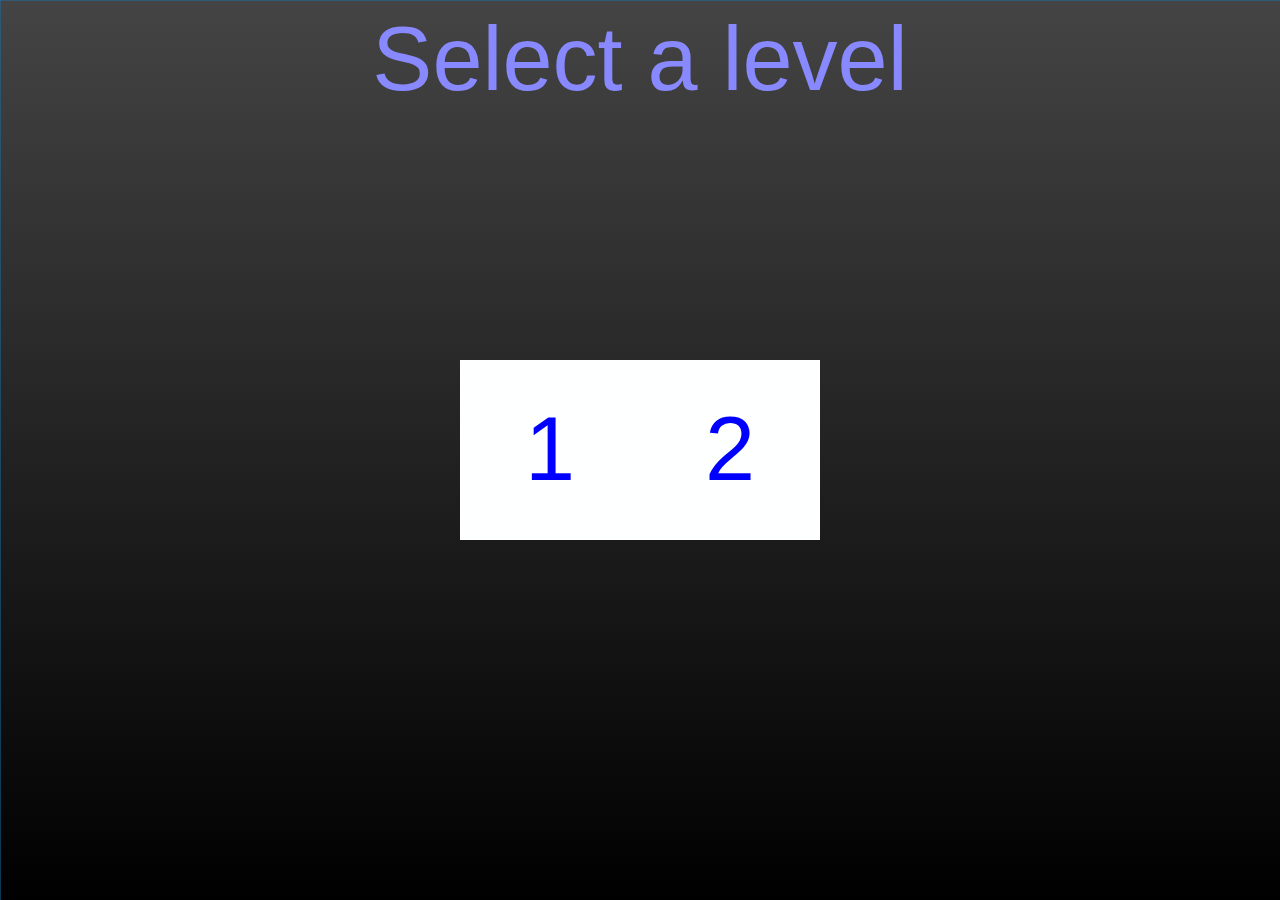
<file: index.html>
<!DOCTYPE html>
<html>
<head>
    <meta http-equiv="Content-Type" content="text/html; charset=UTF-8" />
    <meta http-equiv="X-UA-Compatible" content="IE=Edge"/>
    <meta name="apple-mobile-web-app-capable" content="yes" />
    <meta name="viewport" content="user-scalable=no, width=device-width, initial-scale=1.0, maximum-scale=1.0"/>
    <link rel="stylesheet" type="text/css" href="style.css" />
    <title>Wade Template Page</title>

    <script src="http://code.jquery.com/jquery-2.0.3.min.js"></script>
	<script src="wade_1.0.3.js"></script>

    <script>
        $(document).ready(function()
        {
             wade.init('webwar.js');		// Main game logic
             //wade.init('source/hub.js');	// base
        });

    </script>
</head>

<body>

<div id="container" style="border:0; width:800px; height:600px;">
    <div id="wade_main_div" width="800" height="600" tabindex="1">
    </div>
</div>

</body>
</html>
</file>
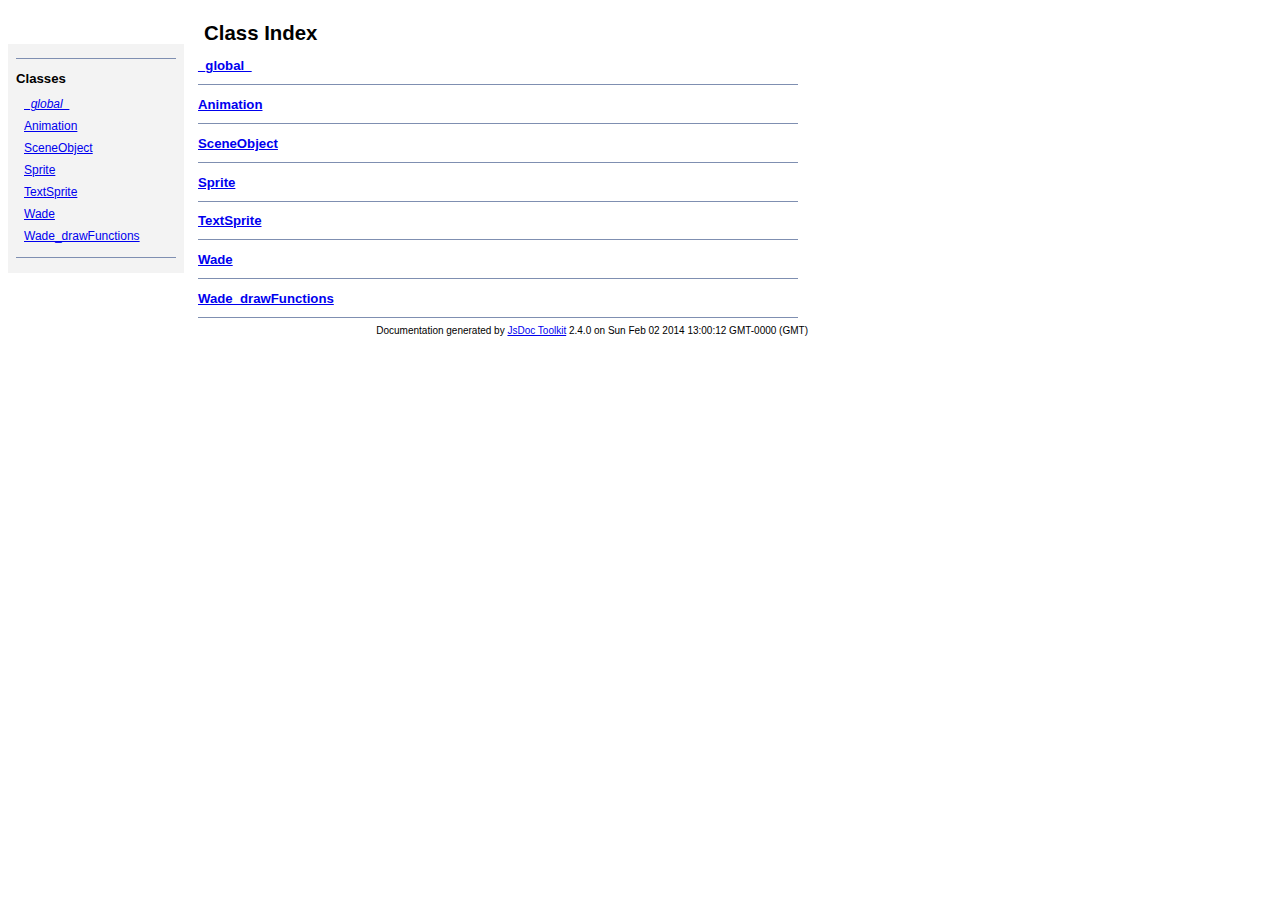
<file: doc/index.html>
<!DOCTYPE html PUBLIC "-//W3C//DTD XHTML 1.0 Transitional//EN"
        "http://www.w3.org/TR/xhtml1/DTD/xhtml1-transitional.dtd">
<html xmlns="http://www.w3.org/1999/xhtml" xml:lang="en" lang="en">
	<head>
		<meta http-equiv="content-type" content="text/html; charset=utf-8" />
		
		<title>JsDoc Reference - Index</title>
		<meta name="generator" content="JsDoc Toolkit" />
		
		<style type="text/css">
		/* default.css */
body
{
	font: 12px "Lucida Grande", Tahoma, Arial, Helvetica, sans-serif;
	width: 800px;
}

.header
{
	clear: both;
	background-color: #ccc;
	padding: 8px;
}

h1
{
	font-size: 150%;
	font-weight: bold;
	padding: 0;
	margin: 1em 0 0 .3em;
}

hr
{
	border: none 0;
	border-top: 1px solid #7F8FB1;
	height: 1px;
}

pre.code
{
	display: block;
	padding: 8px;
	border: 1px dashed #ccc;
}

#index
{
	margin-top: 24px;
	float: left;
	width: 160px;
	position: absolute;
	left: 8px;
	background-color: #F3F3F3;
	padding: 8px;
}

#content
{
	margin-left: 190px;
	width: 600px;
}

.classList
{
	list-style-type: none;
	padding: 0;
	margin: 0 0 0 8px;
	font-family: arial, sans-serif;
	font-size: 1em;
	overflow: auto;
}

.classList li
{
	padding: 0;
	margin: 0 0 8px 0;
}

.summaryTable { width: 100%; }

h1.classTitle
{
	font-size:170%;
	line-height:130%;
}

h2 { font-size: 110%; }
caption, div.sectionTitle
{
	background-color: #7F8FB1;
	color: #fff;
	font-size:130%;
	text-align: left;
	padding: 2px 6px 2px 6px;
	border: 1px #7F8FB1 solid;
}

div.sectionTitle { margin-bottom: 8px; }
.summaryTable thead { display: none; }

.summaryTable td
{
	vertical-align: top;
	padding: 4px;
	border-bottom: 1px #7F8FB1 solid;
	border-right: 1px #7F8FB1 solid;
}

/*col#summaryAttributes {}*/
.summaryTable td.attributes
{
	border-left: 1px #7F8FB1 solid;
	width: 140px;
	text-align: right;
}

td.attributes, .fixedFont
{
	line-height: 15px;
	color: #002EBE;
	font-family: "Courier New",Courier,monospace;
	font-size: 13px;
}

.summaryTable td.nameDescription
{
	text-align: left;
	font-size: 13px;
	line-height: 15px;
}

.summaryTable td.nameDescription, .description
{
	line-height: 15px;
	padding: 4px;
	padding-left: 4px;
}

.summaryTable { margin-bottom: 8px; }

ul.inheritsList
{
	list-style: square;
	margin-left: 20px;
	padding-left: 0;
}

.detailList {
	margin-left: 20px; 
	line-height: 15px;
}
.detailList dt { margin-left: 20px; }

.detailList .heading
{
	font-weight: bold;
	padding-bottom: 6px;
	margin-left: 0;
}

.light, td.attributes, .light a:link, .light a:visited
{
	color: #777;
	font-style: italic;
}

.fineprint
{
	text-align: right;
	font-size: 10px;
}
		</style>
	</head>
	
	<body>
		<div id="header">
</div>
		
		<div id="index">
			<hr />
<h2>Classes</h2>
<ul class="classList">
	
	<li><i><a href="symbols/_global_.html">_global_</a></i></li>
	
	<li><a href="symbols/Animation.html">Animation</a></li>
	
	<li><a href="symbols/SceneObject.html">SceneObject</a></li>
	
	<li><a href="symbols/Sprite.html">Sprite</a></li>
	
	<li><a href="symbols/TextSprite.html">TextSprite</a></li>
	
	<li><a href="symbols/Wade.html">Wade</a></li>
	
	<li><a href="symbols/Wade_drawFunctions.html">Wade_drawFunctions</a></li>
	
</ul>
<hr />
		</div>
		
		<div id="content">
			<h1 class="classTitle">Class Index</h1>
			
			
			<div>
				<h2><a href="symbols/_global_.html">_global_</a></h2>
				
			</div>
			<hr />
			
			<div>
				<h2><a href="symbols/Animation.html">Animation</a></h2>
				
			</div>
			<hr />
			
			<div>
				<h2><a href="symbols/SceneObject.html">SceneObject</a></h2>
				
			</div>
			<hr />
			
			<div>
				<h2><a href="symbols/Sprite.html">Sprite</a></h2>
				
			</div>
			<hr />
			
			<div>
				<h2><a href="symbols/TextSprite.html">TextSprite</a></h2>
				
			</div>
			<hr />
			
			<div>
				<h2><a href="symbols/Wade.html">Wade</a></h2>
				
			</div>
			<hr />
			
			<div>
				<h2><a href="symbols/Wade_drawFunctions.html">Wade_drawFunctions</a></h2>
				
			</div>
			<hr />
			
			
		</div>
		<div class="fineprint" style="clear:both">
			
			Documentation generated by <a href="http://code.google.com/p/jsdoc-toolkit/" target="_blankt">JsDoc Toolkit</a> 2.4.0 on Sun Feb 02 2014 13:00:12 GMT-0000 (GMT)
		</div>
	</body>
</html>
</file>
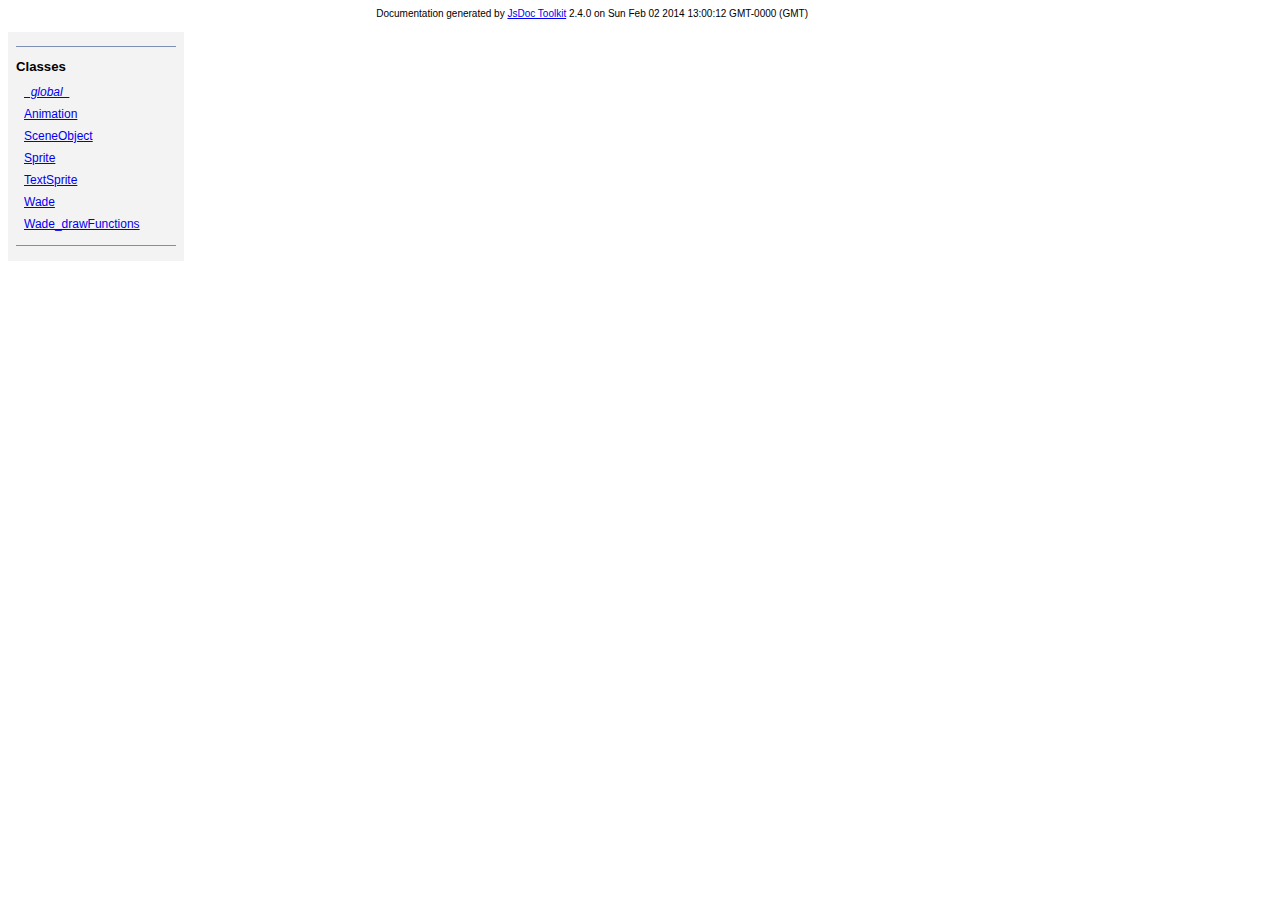
<file: doc/files.html>
<!DOCTYPE html PUBLIC "-//W3C//DTD XHTML 1.0 Transitional//EN"
        "http://www.w3.org/TR/xhtml1/DTD/xhtml1-transitional.dtd">
<html xmlns="http://www.w3.org/1999/xhtml" xml:lang="en" lang="en">
	<head>
		<meta http-equiv="content-type" content="text/html; charset=utf-8" />
		
		<title>JsDoc Reference - File Index</title>
		<meta name="generator" content="JsDoc Toolkit" />
		
		<style type="text/css">
		/* default.css */
body
{
	font: 12px "Lucida Grande", Tahoma, Arial, Helvetica, sans-serif;
	width: 800px;
}

.header
{
	clear: both;
	background-color: #ccc;
	padding: 8px;
}

h1
{
	font-size: 150%;
	font-weight: bold;
	padding: 0;
	margin: 1em 0 0 .3em;
}

hr
{
	border: none 0;
	border-top: 1px solid #7F8FB1;
	height: 1px;
}

pre.code
{
	display: block;
	padding: 8px;
	border: 1px dashed #ccc;
}

#index
{
	margin-top: 24px;
	float: left;
	width: 160px;
	position: absolute;
	left: 8px;
	background-color: #F3F3F3;
	padding: 8px;
}

#content
{
	margin-left: 190px;
	width: 600px;
}

.classList
{
	list-style-type: none;
	padding: 0;
	margin: 0 0 0 8px;
	font-family: arial, sans-serif;
	font-size: 1em;
	overflow: auto;
}

.classList li
{
	padding: 0;
	margin: 0 0 8px 0;
}

.summaryTable { width: 100%; }

h1.classTitle
{
	font-size:170%;
	line-height:130%;
}

h2 { font-size: 110%; }
caption, div.sectionTitle
{
	background-color: #7F8FB1;
	color: #fff;
	font-size:130%;
	text-align: left;
	padding: 2px 6px 2px 6px;
	border: 1px #7F8FB1 solid;
}

div.sectionTitle { margin-bottom: 8px; }
.summaryTable thead { display: none; }

.summaryTable td
{
	vertical-align: top;
	padding: 4px;
	border-bottom: 1px #7F8FB1 solid;
	border-right: 1px #7F8FB1 solid;
}

/*col#summaryAttributes {}*/
.summaryTable td.attributes
{
	border-left: 1px #7F8FB1 solid;
	width: 140px;
	text-align: right;
}

td.attributes, .fixedFont
{
	line-height: 15px;
	color: #002EBE;
	font-family: "Courier New",Courier,monospace;
	font-size: 13px;
}

.summaryTable td.nameDescription
{
	text-align: left;
	font-size: 13px;
	line-height: 15px;
}

.summaryTable td.nameDescription, .description
{
	line-height: 15px;
	padding: 4px;
	padding-left: 4px;
}

.summaryTable { margin-bottom: 8px; }

ul.inheritsList
{
	list-style: square;
	margin-left: 20px;
	padding-left: 0;
}

.detailList {
	margin-left: 20px; 
	line-height: 15px;
}
.detailList dt { margin-left: 20px; }

.detailList .heading
{
	font-weight: bold;
	padding-bottom: 6px;
	margin-left: 0;
}

.light, td.attributes, .light a:link, .light a:visited
{
	color: #777;
	font-style: italic;
}

.fineprint
{
	text-align: right;
	font-size: 10px;
}
		</style>
	</head>
	
	<body>
		<div id="header">
</div>
		
		<div id="index">
			<hr />
<h2>Classes</h2>
<ul class="classList">
	
	<li><i><a href="symbols/_global_.html">_global_</a></i></li>
	
	<li><a href="symbols/Animation.html">Animation</a></li>
	
	<li><a href="symbols/SceneObject.html">SceneObject</a></li>
	
	<li><a href="symbols/Sprite.html">Sprite</a></li>
	
	<li><a href="symbols/TextSprite.html">TextSprite</a></li>
	
	<li><a href="symbols/Wade.html">Wade</a></li>
	
	<li><a href="symbols/Wade_drawFunctions.html">Wade_drawFunctions</a></li>
	
</ul>
<hr />
		</div>
		

		<div class="fineprint" style="clear:both">
			
			Documentation generated by <a href="http://code.google.com/p/jsdoc-toolkit/" target="_blankt">JsDoc Toolkit</a> 2.4.0 on Sun Feb 02 2014 13:00:12 GMT-0000 (GMT)
		</div>
	</body>
</html>
</file>
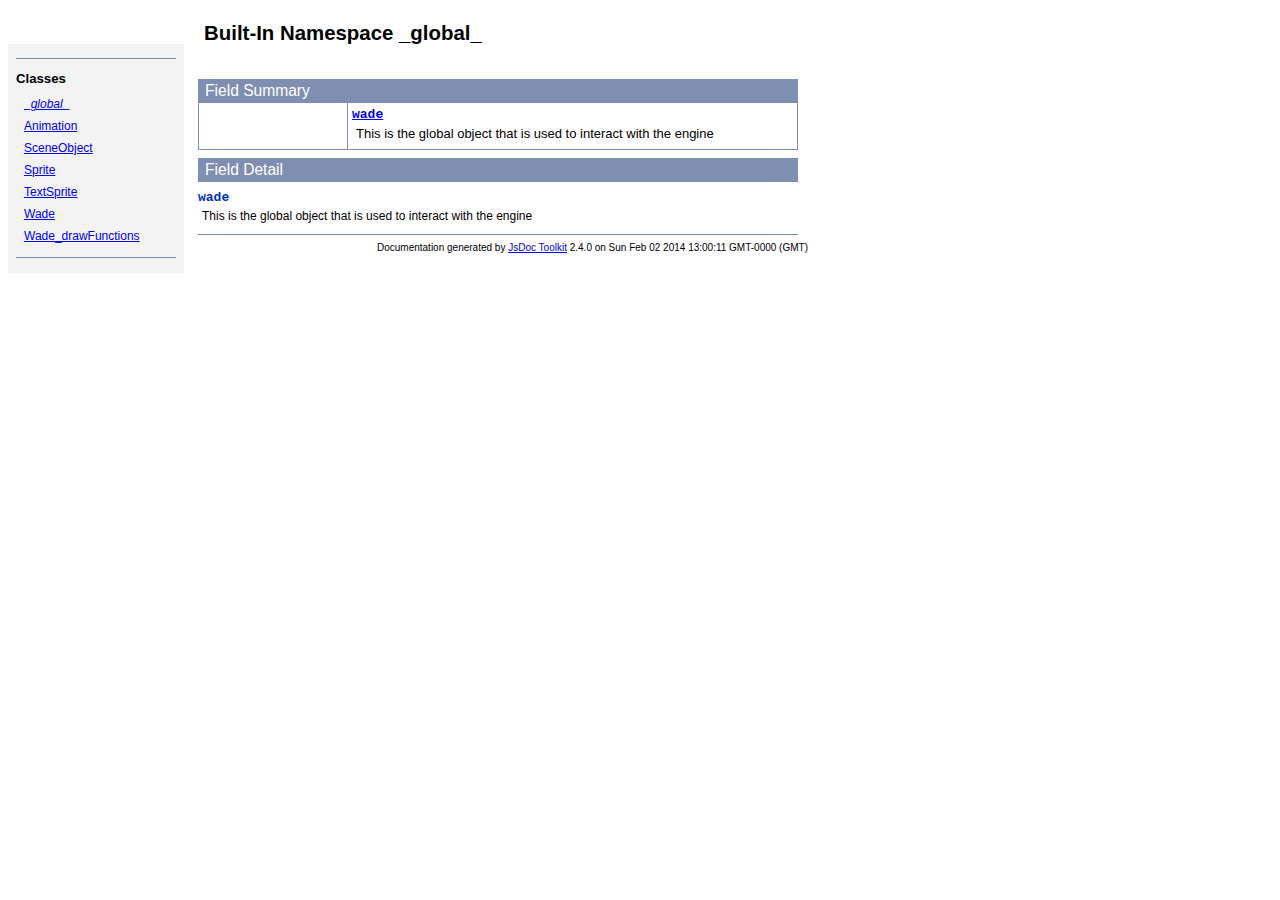
<file: doc/symbols/_global_.html>
<!DOCTYPE html PUBLIC "-//W3C//DTD XHTML 1.0 Transitional//EN"
        "http://www.w3.org/TR/xhtml1/DTD/xhtml1-transitional.dtd">
<html xmlns="http://www.w3.org/1999/xhtml" xml:lang="en" lang="en">
	<head>
		<meta http-equiv="content-type" content="text/html; charset=utf-8" />
		<meta name="generator" content="JsDoc Toolkit" />
		
		<title>JsDoc Reference - _global_</title>

		<style type="text/css">
			/* default.css */
body
{
	font: 12px "Lucida Grande", Tahoma, Arial, Helvetica, sans-serif;
	width: 800px;
}

.header
{
	clear: both;
	background-color: #ccc;
	padding: 8px;
}

h1
{
	font-size: 150%;
	font-weight: bold;
	padding: 0;
	margin: 1em 0 0 .3em;
}

hr
{
	border: none 0;
	border-top: 1px solid #7F8FB1;
	height: 1px;
}

pre.code
{
	display: block;
	padding: 8px;
	border: 1px dashed #ccc;
}

#index
{
	margin-top: 24px;
	float: left;
	width: 160px;
	position: absolute;
	left: 8px;
	background-color: #F3F3F3;
	padding: 8px;
}

#content
{
	margin-left: 190px;
	width: 600px;
}

.classList
{
	list-style-type: none;
	padding: 0;
	margin: 0 0 0 8px;
	font-family: arial, sans-serif;
	font-size: 1em;
	overflow: auto;
}

.classList li
{
	padding: 0;
	margin: 0 0 8px 0;
}

.summaryTable { width: 100%; }

h1.classTitle
{
	font-size:170%;
	line-height:130%;
}

h2 { font-size: 110%; }
caption, div.sectionTitle
{
	background-color: #7F8FB1;
	color: #fff;
	font-size:130%;
	text-align: left;
	padding: 2px 6px 2px 6px;
	border: 1px #7F8FB1 solid;
}

div.sectionTitle { margin-bottom: 8px; }
.summaryTable thead { display: none; }

.summaryTable td
{
	vertical-align: top;
	padding: 4px;
	border-bottom: 1px #7F8FB1 solid;
	border-right: 1px #7F8FB1 solid;
}

/*col#summaryAttributes {}*/
.summaryTable td.attributes
{
	border-left: 1px #7F8FB1 solid;
	width: 140px;
	text-align: right;
}

td.attributes, .fixedFont
{
	line-height: 15px;
	color: #002EBE;
	font-family: "Courier New",Courier,monospace;
	font-size: 13px;
}

.summaryTable td.nameDescription
{
	text-align: left;
	font-size: 13px;
	line-height: 15px;
}

.summaryTable td.nameDescription, .description
{
	line-height: 15px;
	padding: 4px;
	padding-left: 4px;
}

.summaryTable { margin-bottom: 8px; }

ul.inheritsList
{
	list-style: square;
	margin-left: 20px;
	padding-left: 0;
}

.detailList {
	margin-left: 20px; 
	line-height: 15px;
}
.detailList dt { margin-left: 20px; }

.detailList .heading
{
	font-weight: bold;
	padding-bottom: 6px;
	margin-left: 0;
}

.light, td.attributes, .light a:link, .light a:visited
{
	color: #777;
	font-style: italic;
}

.fineprint
{
	text-align: right;
	font-size: 10px;
}
		</style>
	</head>

	<body>
<!-- ============================== header ================================= -->	
		<!-- begin static/header.html -->
		<div id="header">
</div>
		<!-- end static/header.html -->

<!-- ============================== classes index ============================ -->
		<div id="index">
			<!-- begin publish.classesIndex -->
			<hr />
<h2>Classes</h2>
<ul class="classList">
	
	<li><i><a href="../symbols/_global_.html">_global_</a></i></li>
	
	<li><a href="../symbols/Animation.html">Animation</a></li>
	
	<li><a href="../symbols/SceneObject.html">SceneObject</a></li>
	
	<li><a href="../symbols/Sprite.html">Sprite</a></li>
	
	<li><a href="../symbols/TextSprite.html">TextSprite</a></li>
	
	<li><a href="../symbols/Wade.html">Wade</a></li>
	
	<li><a href="../symbols/Wade_drawFunctions.html">Wade_drawFunctions</a></li>
	
</ul>
<hr />
			<!-- end publish.classesIndex -->
		</div>
		
		<div id="content">
<!-- ============================== class title ============================ -->
			<h1 class="classTitle">
				
				Built-In Namespace _global_
			</h1>

<!-- ============================== class summary ========================== -->			
			<p class="description">
				
				
			
				
				
			</p>

<!-- ============================== constructor summary ==================== -->			
			

<!-- ============================== properties summary ===================== -->
			
				
				
				<table class="summaryTable" cellspacing="0" summary="A summary of the fields documented in the class _global_.">
					<caption>Field Summary</caption>
					<thead>
						<tr>
							<th scope="col">Field Attributes</th>
							<th scope="col">Field Name and Description</th>
						</tr>
					</thead>
					<tbody>
					
						<tr>
							<td class="attributes">&nbsp;</td>
							<td class="nameDescription">
								<div class="fixedFont">
								<b><a href="../symbols/_global_.html#wade">wade</a></b>
								</div>
								<div class="description">This is the global object that is used to interact with the engine</div>
							</td>
						</tr>
					
					</tbody>
				</table>
				
				
				
			

<!-- ============================== methods summary ======================== -->
			
<!-- ============================== events summary ======================== -->
			

<!-- ============================== constructor details ==================== -->		
			

<!-- ============================== field details ========================== -->		
			
				<div class="sectionTitle">
					Field Detail
				</div>
				
					<a name="wade"> </a>
					<div class="fixedFont">
					
					
					<b>wade</b>
					
					</div>
					<div class="description">
						This is the global object that is used to interact with the engine
						
					</div>
					
					

						
						
						
						

					
				
			

<!-- ============================== method details ========================= -->		
			
			
<!-- ============================== event details ========================= -->		
			
			
			<hr />
		</div>

		
<!-- ============================== footer ================================= -->
		<div class="fineprint" style="clear:both">
			
			Documentation generated by <a href="http://code.google.com/p/jsdoc-toolkit/" target="_blank">JsDoc Toolkit</a> 2.4.0 on Sun Feb 02 2014 13:00:11 GMT-0000 (GMT)
		</div>
	</body>
</html>
</file>
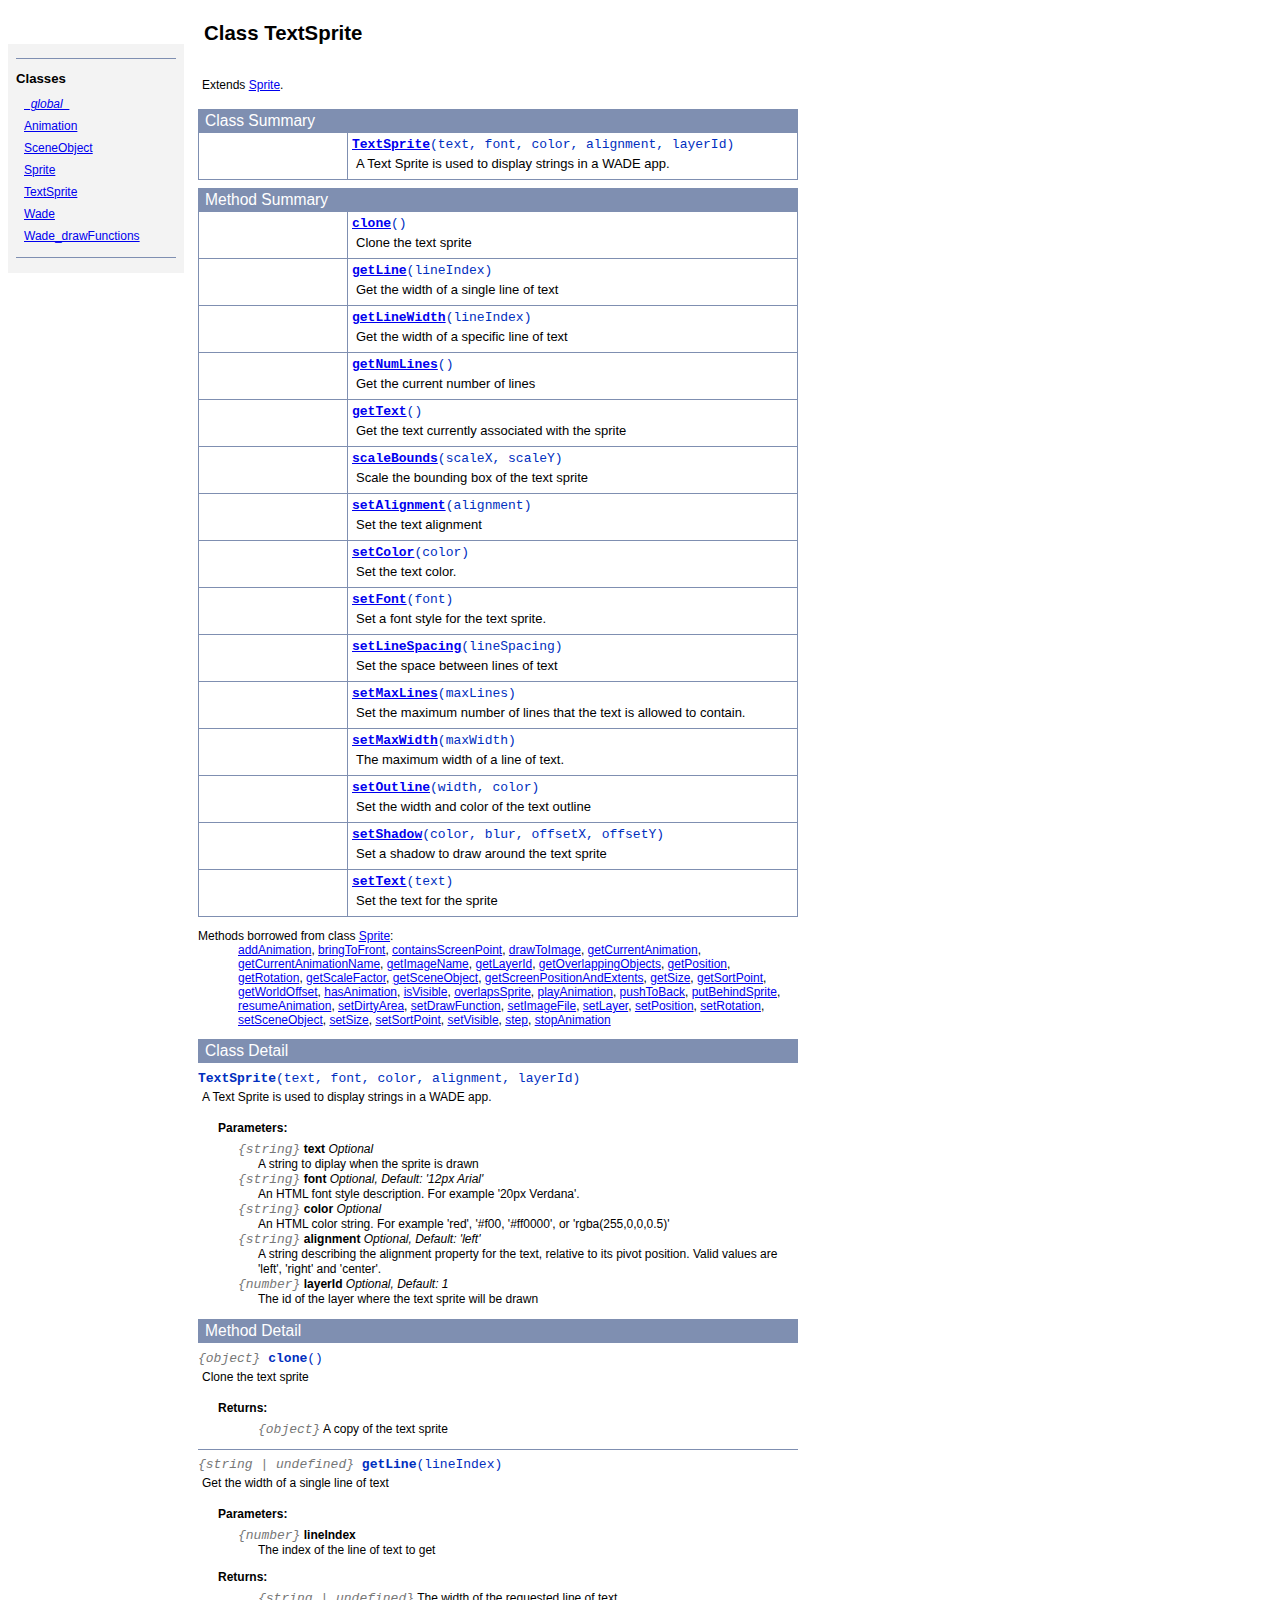
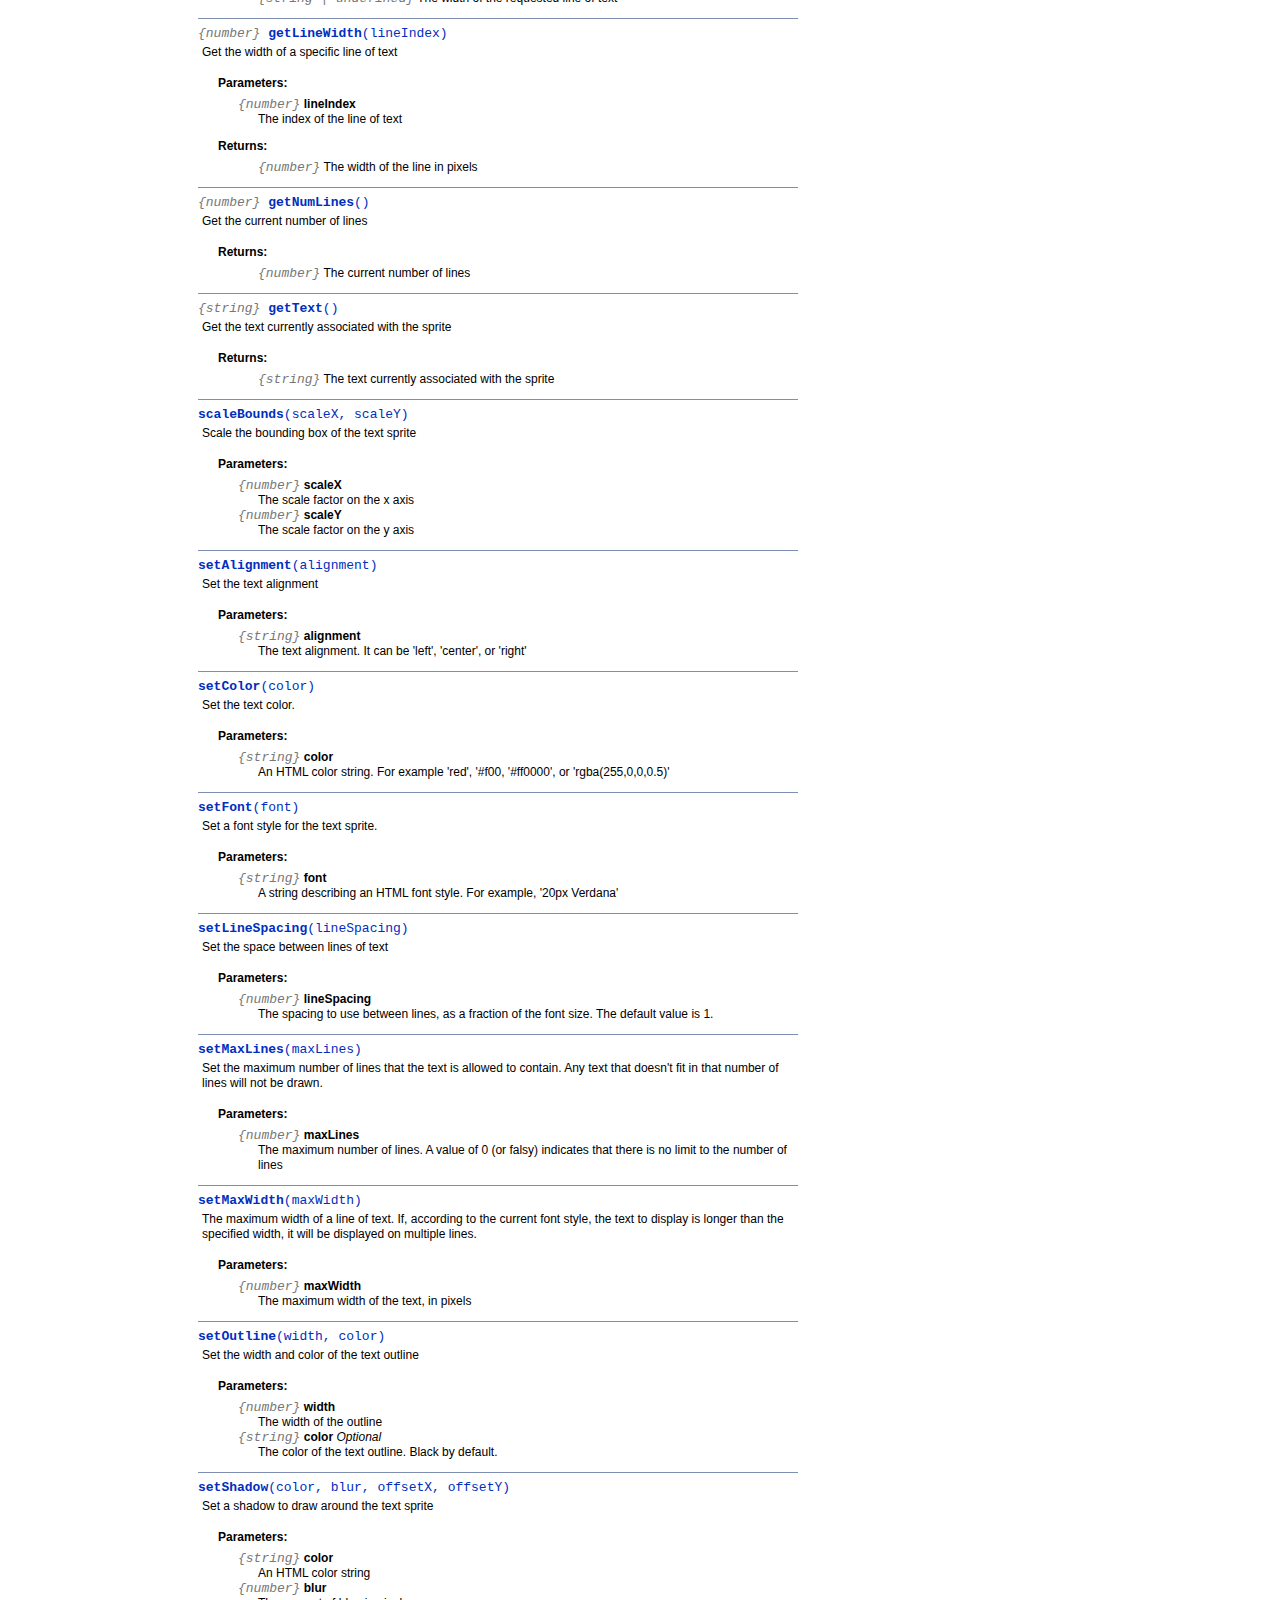
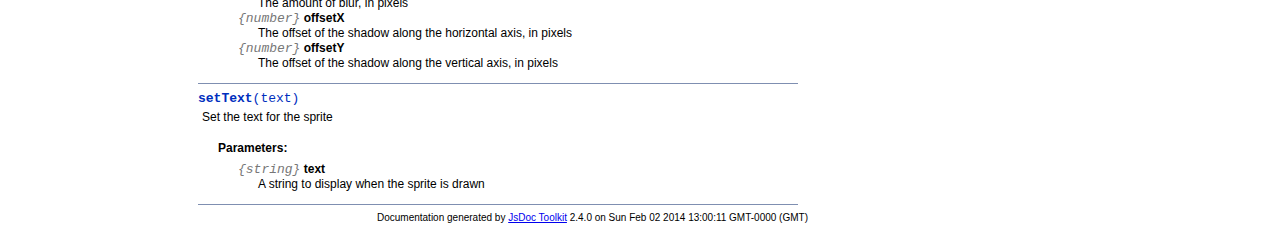
<file: doc/symbols/TextSprite.html>
<!DOCTYPE html PUBLIC "-//W3C//DTD XHTML 1.0 Transitional//EN"
        "http://www.w3.org/TR/xhtml1/DTD/xhtml1-transitional.dtd">
<html xmlns="http://www.w3.org/1999/xhtml" xml:lang="en" lang="en">
	<head>
		<meta http-equiv="content-type" content="text/html; charset=utf-8" />
		<meta name="generator" content="JsDoc Toolkit" />
		
		<title>JsDoc Reference - TextSprite</title>

		<style type="text/css">
			/* default.css */
body
{
	font: 12px "Lucida Grande", Tahoma, Arial, Helvetica, sans-serif;
	width: 800px;
}

.header
{
	clear: both;
	background-color: #ccc;
	padding: 8px;
}

h1
{
	font-size: 150%;
	font-weight: bold;
	padding: 0;
	margin: 1em 0 0 .3em;
}

hr
{
	border: none 0;
	border-top: 1px solid #7F8FB1;
	height: 1px;
}

pre.code
{
	display: block;
	padding: 8px;
	border: 1px dashed #ccc;
}

#index
{
	margin-top: 24px;
	float: left;
	width: 160px;
	position: absolute;
	left: 8px;
	background-color: #F3F3F3;
	padding: 8px;
}

#content
{
	margin-left: 190px;
	width: 600px;
}

.classList
{
	list-style-type: none;
	padding: 0;
	margin: 0 0 0 8px;
	font-family: arial, sans-serif;
	font-size: 1em;
	overflow: auto;
}

.classList li
{
	padding: 0;
	margin: 0 0 8px 0;
}

.summaryTable { width: 100%; }

h1.classTitle
{
	font-size:170%;
	line-height:130%;
}

h2 { font-size: 110%; }
caption, div.sectionTitle
{
	background-color: #7F8FB1;
	color: #fff;
	font-size:130%;
	text-align: left;
	padding: 2px 6px 2px 6px;
	border: 1px #7F8FB1 solid;
}

div.sectionTitle { margin-bottom: 8px; }
.summaryTable thead { display: none; }

.summaryTable td
{
	vertical-align: top;
	padding: 4px;
	border-bottom: 1px #7F8FB1 solid;
	border-right: 1px #7F8FB1 solid;
}

/*col#summaryAttributes {}*/
.summaryTable td.attributes
{
	border-left: 1px #7F8FB1 solid;
	width: 140px;
	text-align: right;
}

td.attributes, .fixedFont
{
	line-height: 15px;
	color: #002EBE;
	font-family: "Courier New",Courier,monospace;
	font-size: 13px;
}

.summaryTable td.nameDescription
{
	text-align: left;
	font-size: 13px;
	line-height: 15px;
}

.summaryTable td.nameDescription, .description
{
	line-height: 15px;
	padding: 4px;
	padding-left: 4px;
}

.summaryTable { margin-bottom: 8px; }

ul.inheritsList
{
	list-style: square;
	margin-left: 20px;
	padding-left: 0;
}

.detailList {
	margin-left: 20px; 
	line-height: 15px;
}
.detailList dt { margin-left: 20px; }

.detailList .heading
{
	font-weight: bold;
	padding-bottom: 6px;
	margin-left: 0;
}

.light, td.attributes, .light a:link, .light a:visited
{
	color: #777;
	font-style: italic;
}

.fineprint
{
	text-align: right;
	font-size: 10px;
}
		</style>
	</head>

	<body>
<!-- ============================== header ================================= -->	
		<!-- begin static/header.html -->
		<div id="header">
</div>
		<!-- end static/header.html -->

<!-- ============================== classes index ============================ -->
		<div id="index">
			<!-- begin publish.classesIndex -->
			<hr />
<h2>Classes</h2>
<ul class="classList">
	
	<li><i><a href="../symbols/_global_.html">_global_</a></i></li>
	
	<li><a href="../symbols/Animation.html">Animation</a></li>
	
	<li><a href="../symbols/SceneObject.html">SceneObject</a></li>
	
	<li><a href="../symbols/Sprite.html">Sprite</a></li>
	
	<li><a href="../symbols/TextSprite.html">TextSprite</a></li>
	
	<li><a href="../symbols/Wade.html">Wade</a></li>
	
	<li><a href="../symbols/Wade_drawFunctions.html">Wade_drawFunctions</a></li>
	
</ul>
<hr />
			<!-- end publish.classesIndex -->
		</div>
		
		<div id="content">
<!-- ============================== class title ============================ -->
			<h1 class="classTitle">
				
				Class TextSprite
			</h1>

<!-- ============================== class summary ========================== -->			
			<p class="description">
				
				<br />Extends
					<a href="../symbols/Sprite.html">Sprite</a>.<br />
				
			
				
				
			</p>

<!-- ============================== constructor summary ==================== -->			
			
			<table class="summaryTable" cellspacing="0" summary="A summary of the constructor documented in the class TextSprite.">
				<caption>Class Summary</caption>
				<thead>
					<tr>
						<th scope="col">Constructor Attributes</th>
						<th scope="col">Constructor Name and Description</th>
					</tr>
				</thead>
				<tbody>
					<tr>
						<td class="attributes">&nbsp;</td>
						<td class="nameDescription" >
							<div class="fixedFont">
								<b><a href="../symbols/TextSprite.html#constructor">TextSprite</a></b>(text, font, color, alignment, layerId)
							</div>
							<div class="description">A Text Sprite is used to display strings in a WADE app.</div>
						</td>
					</tr>
				</tbody>
			</table>
			

<!-- ============================== properties summary ===================== -->
			

<!-- ============================== methods summary ======================== -->
			
				
				
				<table class="summaryTable" cellspacing="0" summary="A summary of the methods documented in the class TextSprite.">
					<caption>Method Summary</caption>
					<thead>
						<tr>
							<th scope="col">Method Attributes</th>
							<th scope="col">Method Name and Description</th>
						</tr>
					</thead>
					<tbody>
					
						<tr>
							<td class="attributes">&nbsp;</td>
							<td class="nameDescription">
								<div class="fixedFont"><b><a href="../symbols/TextSprite.html#clone">clone</a></b>()
								</div>
								<div class="description">Clone the text sprite</div>
							</td>
						</tr>
					
						<tr>
							<td class="attributes">&nbsp;</td>
							<td class="nameDescription">
								<div class="fixedFont"><b><a href="../symbols/TextSprite.html#getLine">getLine</a></b>(lineIndex)
								</div>
								<div class="description">Get the width of a single line of text</div>
							</td>
						</tr>
					
						<tr>
							<td class="attributes">&nbsp;</td>
							<td class="nameDescription">
								<div class="fixedFont"><b><a href="../symbols/TextSprite.html#getLineWidth">getLineWidth</a></b>(lineIndex)
								</div>
								<div class="description">Get the width of a specific line of text</div>
							</td>
						</tr>
					
						<tr>
							<td class="attributes">&nbsp;</td>
							<td class="nameDescription">
								<div class="fixedFont"><b><a href="../symbols/TextSprite.html#getNumLines">getNumLines</a></b>()
								</div>
								<div class="description">Get the current number of lines</div>
							</td>
						</tr>
					
						<tr>
							<td class="attributes">&nbsp;</td>
							<td class="nameDescription">
								<div class="fixedFont"><b><a href="../symbols/TextSprite.html#getText">getText</a></b>()
								</div>
								<div class="description">Get the text currently associated with the sprite</div>
							</td>
						</tr>
					
						<tr>
							<td class="attributes">&nbsp;</td>
							<td class="nameDescription">
								<div class="fixedFont"><b><a href="../symbols/TextSprite.html#scaleBounds">scaleBounds</a></b>(scaleX, scaleY)
								</div>
								<div class="description">Scale the bounding box of the text sprite</div>
							</td>
						</tr>
					
						<tr>
							<td class="attributes">&nbsp;</td>
							<td class="nameDescription">
								<div class="fixedFont"><b><a href="../symbols/TextSprite.html#setAlignment">setAlignment</a></b>(alignment)
								</div>
								<div class="description">Set the text alignment</div>
							</td>
						</tr>
					
						<tr>
							<td class="attributes">&nbsp;</td>
							<td class="nameDescription">
								<div class="fixedFont"><b><a href="../symbols/TextSprite.html#setColor">setColor</a></b>(color)
								</div>
								<div class="description">Set the text color.</div>
							</td>
						</tr>
					
						<tr>
							<td class="attributes">&nbsp;</td>
							<td class="nameDescription">
								<div class="fixedFont"><b><a href="../symbols/TextSprite.html#setFont">setFont</a></b>(font)
								</div>
								<div class="description">Set a font style for the text sprite.</div>
							</td>
						</tr>
					
						<tr>
							<td class="attributes">&nbsp;</td>
							<td class="nameDescription">
								<div class="fixedFont"><b><a href="../symbols/TextSprite.html#setLineSpacing">setLineSpacing</a></b>(lineSpacing)
								</div>
								<div class="description">Set the space between lines of text</div>
							</td>
						</tr>
					
						<tr>
							<td class="attributes">&nbsp;</td>
							<td class="nameDescription">
								<div class="fixedFont"><b><a href="../symbols/TextSprite.html#setMaxLines">setMaxLines</a></b>(maxLines)
								</div>
								<div class="description">Set the maximum number of lines that the text is allowed to contain.</div>
							</td>
						</tr>
					
						<tr>
							<td class="attributes">&nbsp;</td>
							<td class="nameDescription">
								<div class="fixedFont"><b><a href="../symbols/TextSprite.html#setMaxWidth">setMaxWidth</a></b>(maxWidth)
								</div>
								<div class="description">The maximum width of a line of text.</div>
							</td>
						</tr>
					
						<tr>
							<td class="attributes">&nbsp;</td>
							<td class="nameDescription">
								<div class="fixedFont"><b><a href="../symbols/TextSprite.html#setOutline">setOutline</a></b>(width, color)
								</div>
								<div class="description">Set the width and color of the text outline</div>
							</td>
						</tr>
					
						<tr>
							<td class="attributes">&nbsp;</td>
							<td class="nameDescription">
								<div class="fixedFont"><b><a href="../symbols/TextSprite.html#setShadow">setShadow</a></b>(color, blur, offsetX, offsetY)
								</div>
								<div class="description">Set a shadow to draw around the text sprite</div>
							</td>
						</tr>
					
						<tr>
							<td class="attributes">&nbsp;</td>
							<td class="nameDescription">
								<div class="fixedFont"><b><a href="../symbols/TextSprite.html#setText">setText</a></b>(text)
								</div>
								<div class="description">Set the text for the sprite</div>
							</td>
						</tr>
					
					</tbody>
				</table>
				
				
				
				<dl class="inheritsList">
				<dt>Methods borrowed from class <a href="../symbols/Sprite.html">Sprite</a>: </dt><dd><a href="../symbols/Sprite.html#addAnimation">addAnimation</a>, <a href="../symbols/Sprite.html#bringToFront">bringToFront</a>, <a href="../symbols/Sprite.html#containsScreenPoint">containsScreenPoint</a>, <a href="../symbols/Sprite.html#drawToImage">drawToImage</a>, <a href="../symbols/Sprite.html#getCurrentAnimation">getCurrentAnimation</a>, <a href="../symbols/Sprite.html#getCurrentAnimationName">getCurrentAnimationName</a>, <a href="../symbols/Sprite.html#getImageName">getImageName</a>, <a href="../symbols/Sprite.html#getLayerId">getLayerId</a>, <a href="../symbols/Sprite.html#getOverlappingObjects">getOverlappingObjects</a>, <a href="../symbols/Sprite.html#getPosition">getPosition</a>, <a href="../symbols/Sprite.html#getRotation">getRotation</a>, <a href="../symbols/Sprite.html#getScaleFactor">getScaleFactor</a>, <a href="../symbols/Sprite.html#getSceneObject">getSceneObject</a>, <a href="../symbols/Sprite.html#getScreenPositionAndExtents">getScreenPositionAndExtents</a>, <a href="../symbols/Sprite.html#getSize">getSize</a>, <a href="../symbols/Sprite.html#getSortPoint">getSortPoint</a>, <a href="../symbols/Sprite.html#getWorldOffset">getWorldOffset</a>, <a href="../symbols/Sprite.html#hasAnimation">hasAnimation</a>, <a href="../symbols/Sprite.html#isVisible">isVisible</a>, <a href="../symbols/Sprite.html#overlapsSprite">overlapsSprite</a>, <a href="../symbols/Sprite.html#playAnimation">playAnimation</a>, <a href="../symbols/Sprite.html#pushToBack">pushToBack</a>, <a href="../symbols/Sprite.html#putBehindSprite">putBehindSprite</a>, <a href="../symbols/Sprite.html#resumeAnimation">resumeAnimation</a>, <a href="../symbols/Sprite.html#setDirtyArea">setDirtyArea</a>, <a href="../symbols/Sprite.html#setDrawFunction">setDrawFunction</a>, <a href="../symbols/Sprite.html#setImageFile">setImageFile</a>, <a href="../symbols/Sprite.html#setLayer">setLayer</a>, <a href="../symbols/Sprite.html#setPosition">setPosition</a>, <a href="../symbols/Sprite.html#setRotation">setRotation</a>, <a href="../symbols/Sprite.html#setSceneObject">setSceneObject</a>, <a href="../symbols/Sprite.html#setSize">setSize</a>, <a href="../symbols/Sprite.html#setSortPoint">setSortPoint</a>, <a href="../symbols/Sprite.html#setVisible">setVisible</a>, <a href="../symbols/Sprite.html#step">step</a>, <a href="../symbols/Sprite.html#stopAnimation">stopAnimation</a></dd>
				</dl>
				
			
<!-- ============================== events summary ======================== -->
			

<!-- ============================== constructor details ==================== -->		
			
			<div class="details"><a name="constructor"> </a>
				<div class="sectionTitle">
					Class Detail
				</div>
				
				<div class="fixedFont">
						<b>TextSprite</b>(text, font, color, alignment, layerId)
				</div>
				
				<div class="description">
					A Text Sprite is used to display strings in a WADE app.
					
				</div>
				
				
				
				
					
						<dl class="detailList">
						<dt class="heading">Parameters:</dt>
						
							<dt>
								<span class="light fixedFont">{string}</span>  <b>text</b>
								<i>Optional</i>
							</dt>
								<dd>A string to diplay when the sprite is drawn</dd>
						
							<dt>
								<span class="light fixedFont">{string}</span>  <b>font</b>
								<i>Optional, Default: '12px Arial'</i>
							</dt>
								<dd>An HTML font style description. For example '20px Verdana'.</dd>
						
							<dt>
								<span class="light fixedFont">{string}</span>  <b>color</b>
								<i>Optional</i>
							</dt>
								<dd>An HTML color string. For example 'red', '#f00, '#ff0000', or 'rgba(255,0,0,0.5)'</dd>
						
							<dt>
								<span class="light fixedFont">{string}</span>  <b>alignment</b>
								<i>Optional, Default: 'left'</i>
							</dt>
								<dd>A string describing the alignment property for the text, relative to its pivot position. Valid values are 'left', 'right' and 'center'.</dd>
						
							<dt>
								<span class="light fixedFont">{number}</span>  <b>layerId</b>
								<i>Optional, Default: 1</i>
							</dt>
								<dd>The id of the layer where the text sprite will be drawn</dd>
						
						</dl>
					
					
					
					
					
					
					

			</div>
			

<!-- ============================== field details ========================== -->		
			

<!-- ============================== method details ========================= -->		
			
				<div class="sectionTitle">
					Method Detail
				</div>
				
					<a name="clone"> </a>
					<div class="fixedFont">
					
					<span class="light">{object}</span>
					<b>clone</b>()
					
					</div>
					<div class="description">
						Clone the text sprite
						
					</div>
					
					
					
						
						
						
						
						
							<dl class="detailList">
							<dt class="heading">Returns:</dt>
							
								<dd><span class="light fixedFont">{object}</span> A copy of the text sprite</dd>
							
							</dl>
						
						
						

					<hr />
				
					<a name="getLine"> </a>
					<div class="fixedFont">
					
					<span class="light">{string | undefined}</span>
					<b>getLine</b>(lineIndex)
					
					</div>
					<div class="description">
						Get the width of a single line of text
						
					</div>
					
					
					
						
							<dl class="detailList">
							<dt class="heading">Parameters:</dt>
							
								<dt>
									<span class="light fixedFont">{number}</span> <b>lineIndex</b>
									
								</dt>
								<dd>The index of the line of text to get</dd>
							
							</dl>
						
						
						
						
						
							<dl class="detailList">
							<dt class="heading">Returns:</dt>
							
								<dd><span class="light fixedFont">{string | undefined}</span> The width of the requested line of text</dd>
							
							</dl>
						
						
						

					<hr />
				
					<a name="getLineWidth"> </a>
					<div class="fixedFont">
					
					<span class="light">{number}</span>
					<b>getLineWidth</b>(lineIndex)
					
					</div>
					<div class="description">
						Get the width of a specific line of text
						
					</div>
					
					
					
						
							<dl class="detailList">
							<dt class="heading">Parameters:</dt>
							
								<dt>
									<span class="light fixedFont">{number}</span> <b>lineIndex</b>
									
								</dt>
								<dd>The index of the line of text</dd>
							
							</dl>
						
						
						
						
						
							<dl class="detailList">
							<dt class="heading">Returns:</dt>
							
								<dd><span class="light fixedFont">{number}</span> The width of the line in pixels</dd>
							
							</dl>
						
						
						

					<hr />
				
					<a name="getNumLines"> </a>
					<div class="fixedFont">
					
					<span class="light">{number}</span>
					<b>getNumLines</b>()
					
					</div>
					<div class="description">
						Get the current number of lines
						
					</div>
					
					
					
						
						
						
						
						
							<dl class="detailList">
							<dt class="heading">Returns:</dt>
							
								<dd><span class="light fixedFont">{number}</span> The current number of lines</dd>
							
							</dl>
						
						
						

					<hr />
				
					<a name="getText"> </a>
					<div class="fixedFont">
					
					<span class="light">{string}</span>
					<b>getText</b>()
					
					</div>
					<div class="description">
						Get the text currently associated with the sprite
						
					</div>
					
					
					
						
						
						
						
						
							<dl class="detailList">
							<dt class="heading">Returns:</dt>
							
								<dd><span class="light fixedFont">{string}</span> The text currently associated with the sprite</dd>
							
							</dl>
						
						
						

					<hr />
				
					<a name="scaleBounds"> </a>
					<div class="fixedFont">
					
					
					<b>scaleBounds</b>(scaleX, scaleY)
					
					</div>
					<div class="description">
						Scale the bounding box of the text sprite
						
					</div>
					
					
					
						
							<dl class="detailList">
							<dt class="heading">Parameters:</dt>
							
								<dt>
									<span class="light fixedFont">{number}</span> <b>scaleX</b>
									
								</dt>
								<dd>The scale factor on the x axis</dd>
							
								<dt>
									<span class="light fixedFont">{number}</span> <b>scaleY</b>
									
								</dt>
								<dd>The scale factor on the y axis</dd>
							
							</dl>
						
						
						
						
						
						
						

					<hr />
				
					<a name="setAlignment"> </a>
					<div class="fixedFont">
					
					
					<b>setAlignment</b>(alignment)
					
					</div>
					<div class="description">
						Set the text alignment
						
					</div>
					
					
					
						
							<dl class="detailList">
							<dt class="heading">Parameters:</dt>
							
								<dt>
									<span class="light fixedFont">{string}</span> <b>alignment</b>
									
								</dt>
								<dd>The text alignment. It can be 'left', 'center', or 'right'</dd>
							
							</dl>
						
						
						
						
						
						
						

					<hr />
				
					<a name="setColor"> </a>
					<div class="fixedFont">
					
					
					<b>setColor</b>(color)
					
					</div>
					<div class="description">
						Set the text color.
						
					</div>
					
					
					
						
							<dl class="detailList">
							<dt class="heading">Parameters:</dt>
							
								<dt>
									<span class="light fixedFont">{string}</span> <b>color</b>
									
								</dt>
								<dd>An HTML color string. For example 'red', '#f00, '#ff0000', or 'rgba(255,0,0,0.5)'</dd>
							
							</dl>
						
						
						
						
						
						
						

					<hr />
				
					<a name="setFont"> </a>
					<div class="fixedFont">
					
					
					<b>setFont</b>(font)
					
					</div>
					<div class="description">
						Set a font style for the text sprite.
						
					</div>
					
					
					
						
							<dl class="detailList">
							<dt class="heading">Parameters:</dt>
							
								<dt>
									<span class="light fixedFont">{string}</span> <b>font</b>
									
								</dt>
								<dd>A string describing an HTML font style. For example, '20px Verdana'</dd>
							
							</dl>
						
						
						
						
						
						
						

					<hr />
				
					<a name="setLineSpacing"> </a>
					<div class="fixedFont">
					
					
					<b>setLineSpacing</b>(lineSpacing)
					
					</div>
					<div class="description">
						Set the space between lines of text
						
					</div>
					
					
					
						
							<dl class="detailList">
							<dt class="heading">Parameters:</dt>
							
								<dt>
									<span class="light fixedFont">{number}</span> <b>lineSpacing</b>
									
								</dt>
								<dd>The spacing to use between lines, as a fraction of the font size. The default value is 1.</dd>
							
							</dl>
						
						
						
						
						
						
						

					<hr />
				
					<a name="setMaxLines"> </a>
					<div class="fixedFont">
					
					
					<b>setMaxLines</b>(maxLines)
					
					</div>
					<div class="description">
						Set the maximum number of lines that the text is allowed to contain. Any text that doesn't fit in that number of lines will not be drawn.
						
					</div>
					
					
					
						
							<dl class="detailList">
							<dt class="heading">Parameters:</dt>
							
								<dt>
									<span class="light fixedFont">{number}</span> <b>maxLines</b>
									
								</dt>
								<dd>The maximum number of lines. A value of 0 (or falsy) indicates that there is no limit to the number of lines</dd>
							
							</dl>
						
						
						
						
						
						
						

					<hr />
				
					<a name="setMaxWidth"> </a>
					<div class="fixedFont">
					
					
					<b>setMaxWidth</b>(maxWidth)
					
					</div>
					<div class="description">
						The maximum width of a line of text. If, according to the current font style, the text to display is longer than the specified width, it will be displayed on multiple lines.
						
					</div>
					
					
					
						
							<dl class="detailList">
							<dt class="heading">Parameters:</dt>
							
								<dt>
									<span class="light fixedFont">{number}</span> <b>maxWidth</b>
									
								</dt>
								<dd>The maximum width of the text, in pixels</dd>
							
							</dl>
						
						
						
						
						
						
						

					<hr />
				
					<a name="setOutline"> </a>
					<div class="fixedFont">
					
					
					<b>setOutline</b>(width, color)
					
					</div>
					<div class="description">
						Set the width and color of the text outline
						
					</div>
					
					
					
						
							<dl class="detailList">
							<dt class="heading">Parameters:</dt>
							
								<dt>
									<span class="light fixedFont">{number}</span> <b>width</b>
									
								</dt>
								<dd>The width of the outline</dd>
							
								<dt>
									<span class="light fixedFont">{string}</span> <b>color</b>
									<i>Optional</i>
								</dt>
								<dd>The color of the text outline. Black by default.</dd>
							
							</dl>
						
						
						
						
						
						
						

					<hr />
				
					<a name="setShadow"> </a>
					<div class="fixedFont">
					
					
					<b>setShadow</b>(color, blur, offsetX, offsetY)
					
					</div>
					<div class="description">
						Set a shadow to draw around the text sprite
						
					</div>
					
					
					
						
							<dl class="detailList">
							<dt class="heading">Parameters:</dt>
							
								<dt>
									<span class="light fixedFont">{string}</span> <b>color</b>
									
								</dt>
								<dd>An HTML color string</dd>
							
								<dt>
									<span class="light fixedFont">{number}</span> <b>blur</b>
									
								</dt>
								<dd>The amount of blur, in pixels</dd>
							
								<dt>
									<span class="light fixedFont">{number}</span> <b>offsetX</b>
									
								</dt>
								<dd>The offset of the shadow along the horizontal axis, in pixels</dd>
							
								<dt>
									<span class="light fixedFont">{number}</span> <b>offsetY</b>
									
								</dt>
								<dd>The offset of the shadow along the vertical axis, in pixels</dd>
							
							</dl>
						
						
						
						
						
						
						

					<hr />
				
					<a name="setText"> </a>
					<div class="fixedFont">
					
					
					<b>setText</b>(text)
					
					</div>
					<div class="description">
						Set the text for the sprite
						
					</div>
					
					
					
						
							<dl class="detailList">
							<dt class="heading">Parameters:</dt>
							
								<dt>
									<span class="light fixedFont">{string}</span> <b>text</b>
									
								</dt>
								<dd>A string to display when the sprite is drawn</dd>
							
							</dl>
						
						
						
						
						
						
						

					
				
			
			
<!-- ============================== event details ========================= -->		
			
			
			<hr />
		</div>

		
<!-- ============================== footer ================================= -->
		<div class="fineprint" style="clear:both">
			
			Documentation generated by <a href="http://code.google.com/p/jsdoc-toolkit/" target="_blank">JsDoc Toolkit</a> 2.4.0 on Sun Feb 02 2014 13:00:11 GMT-0000 (GMT)
		</div>
	</body>
</html>
</file>
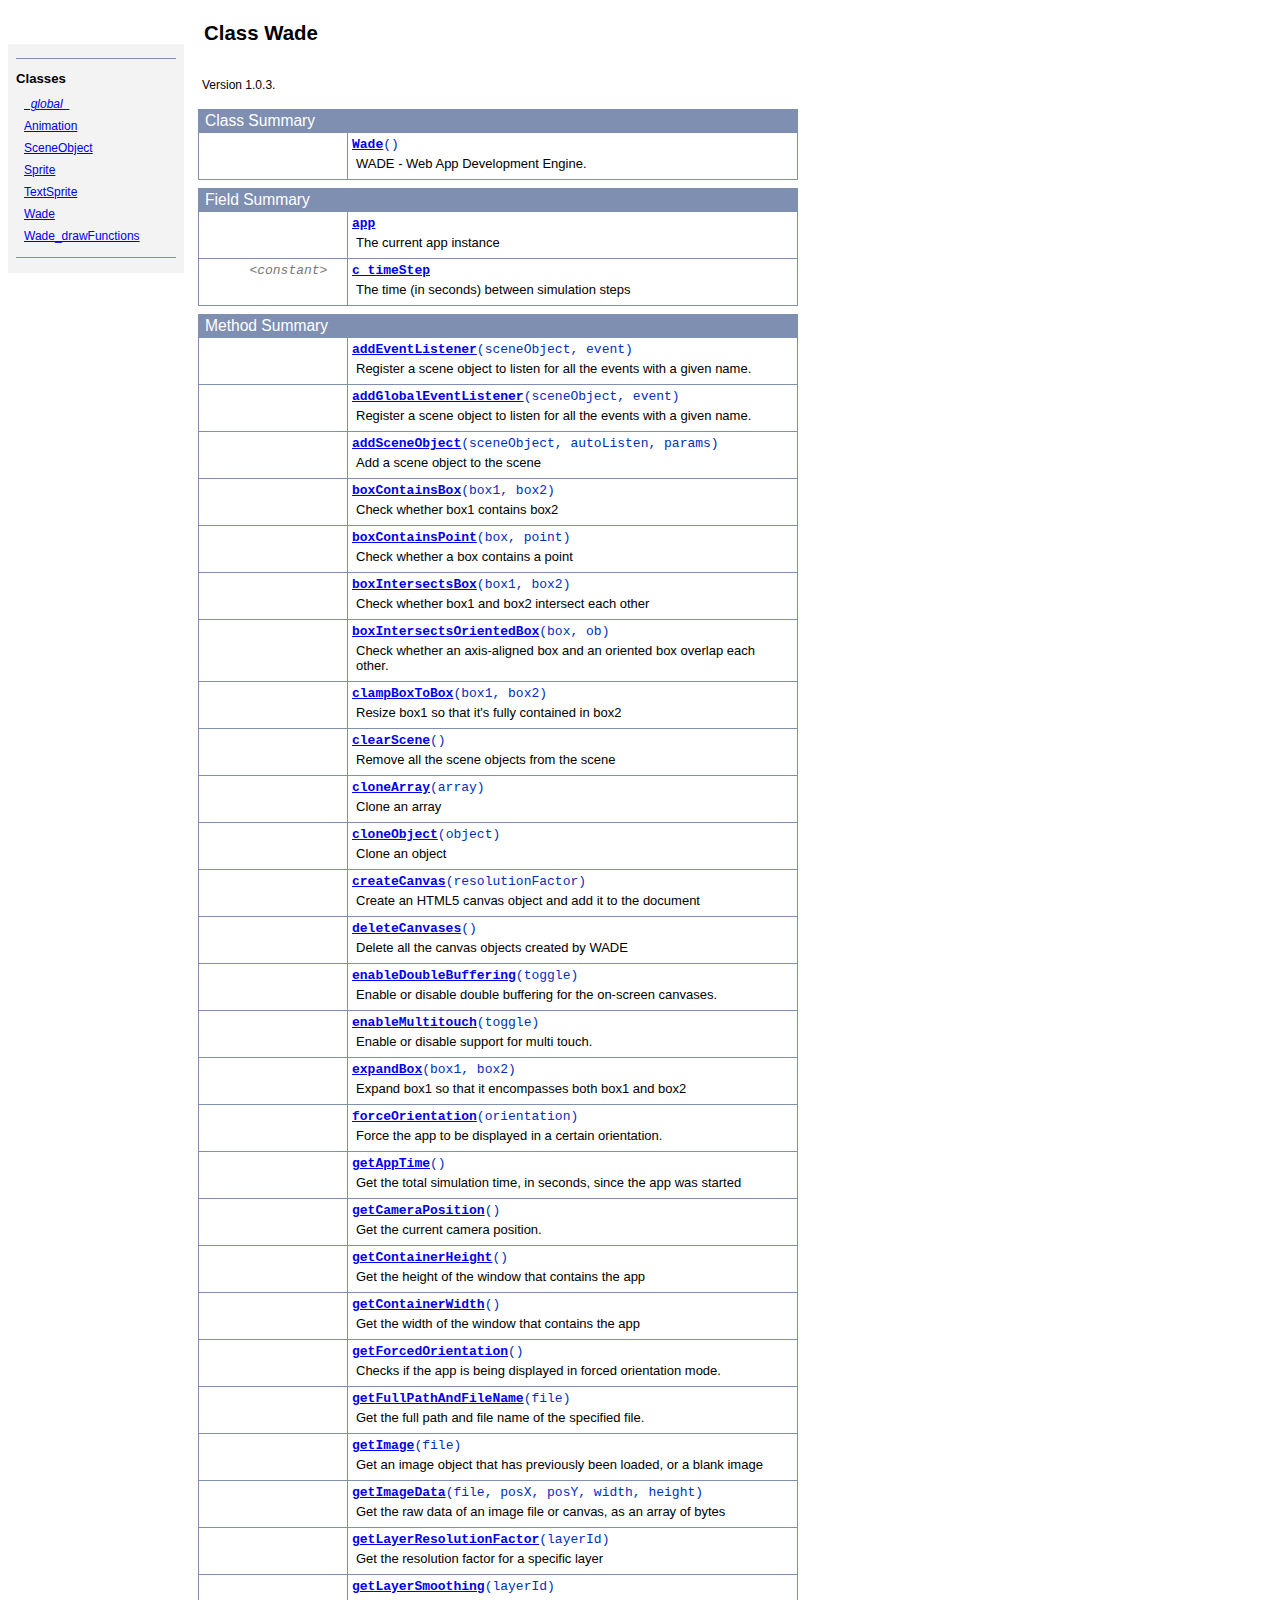
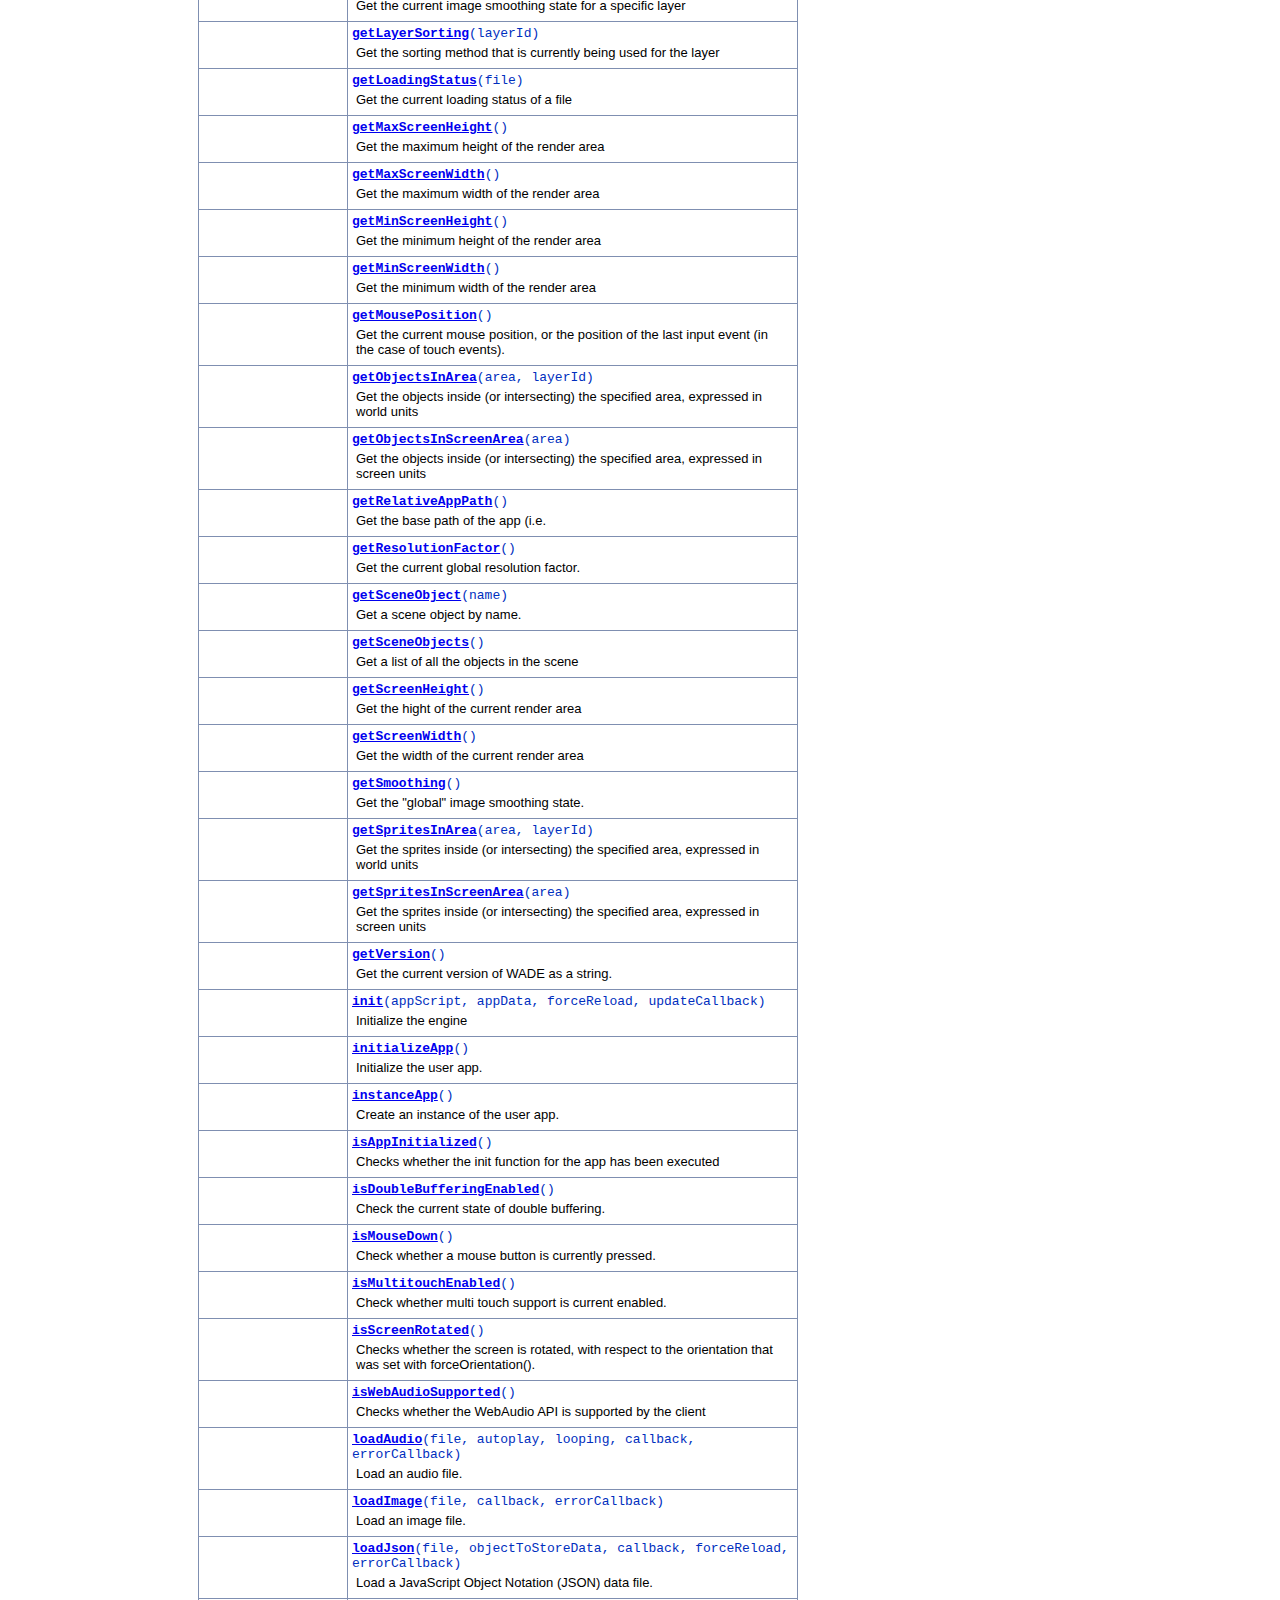
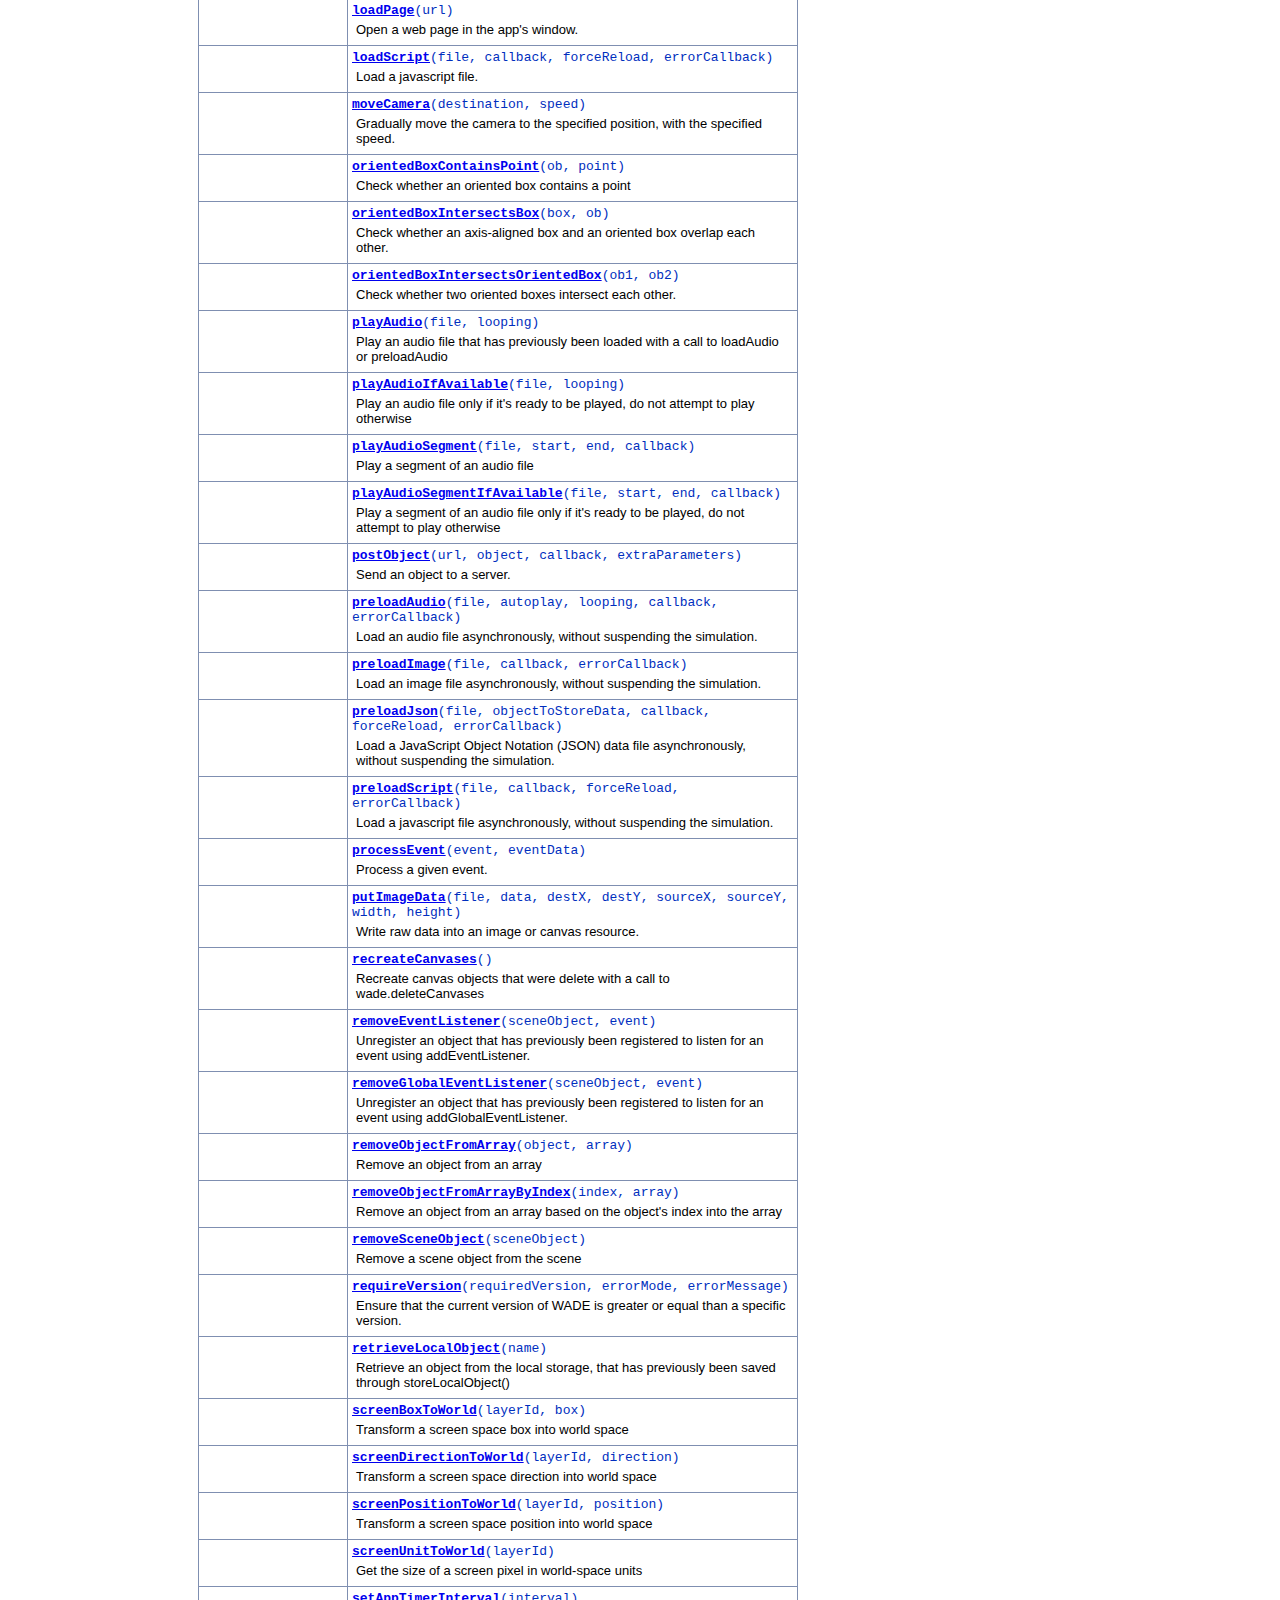
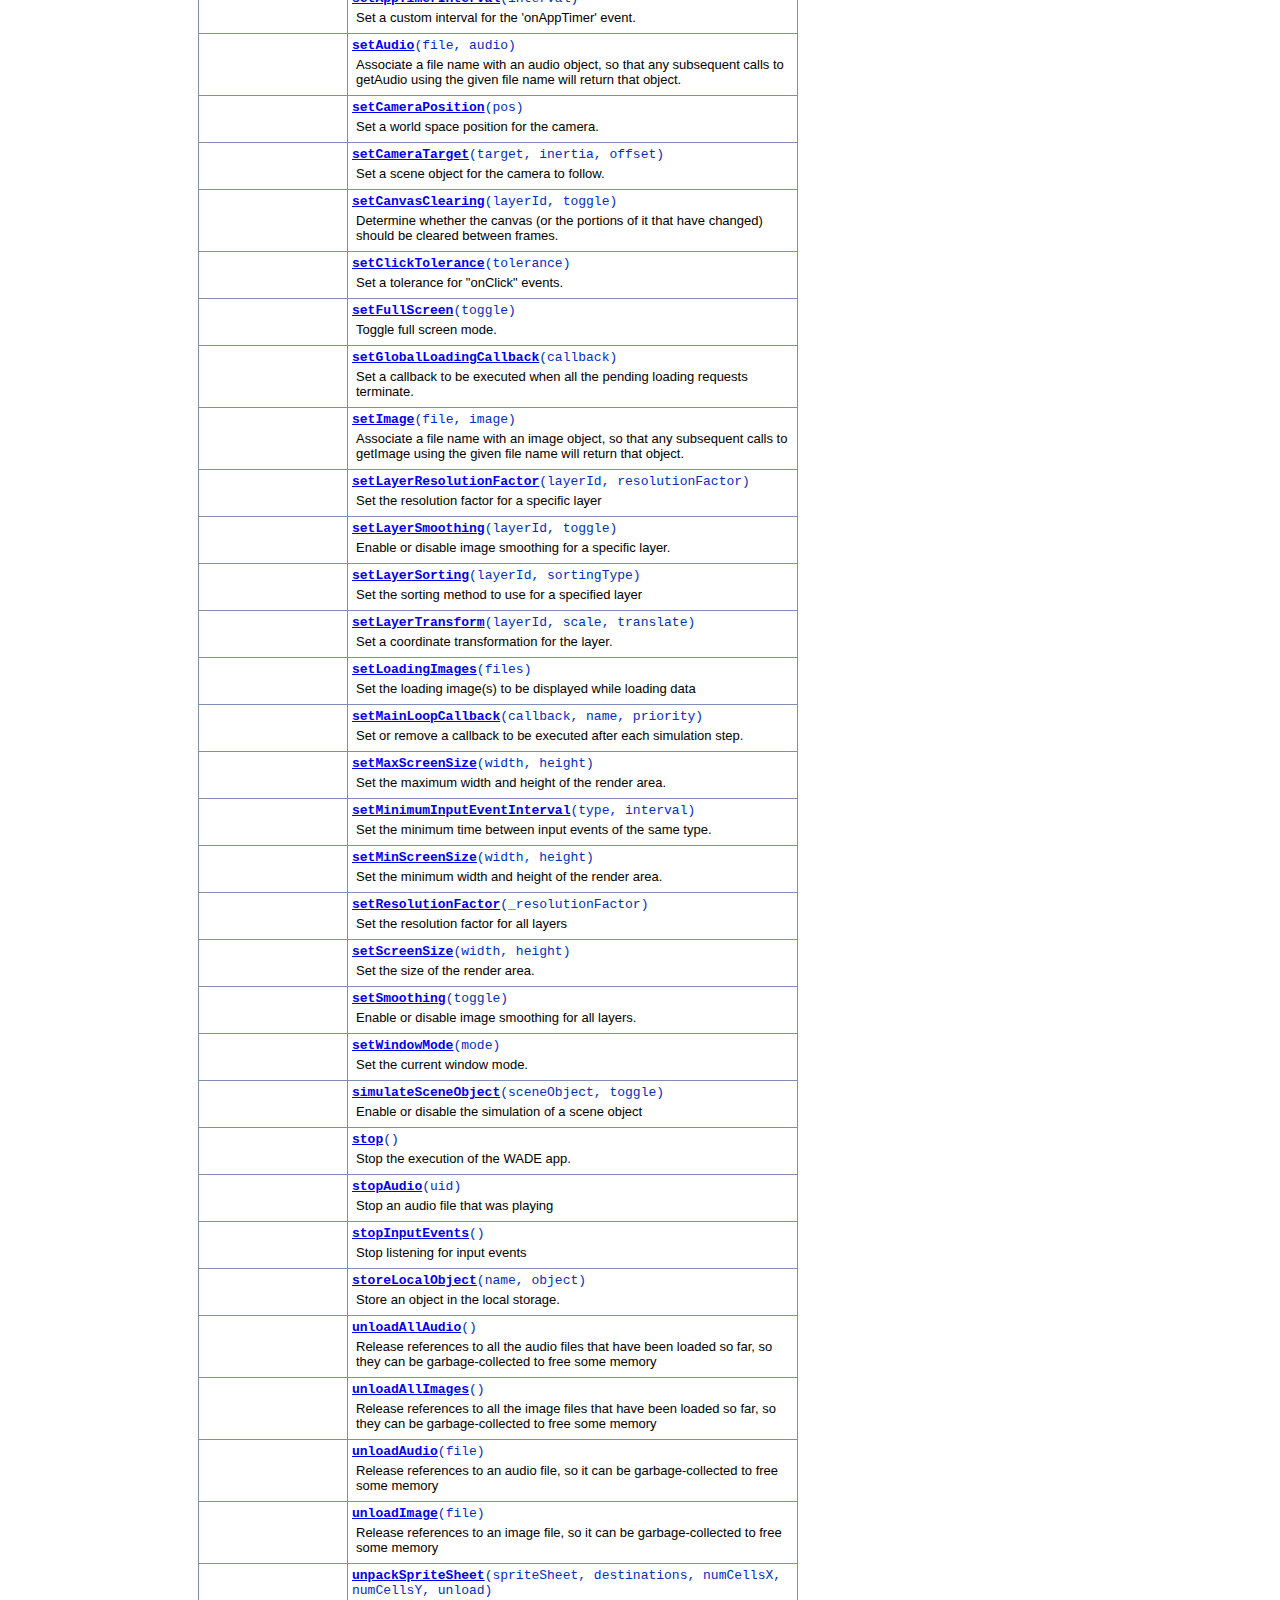
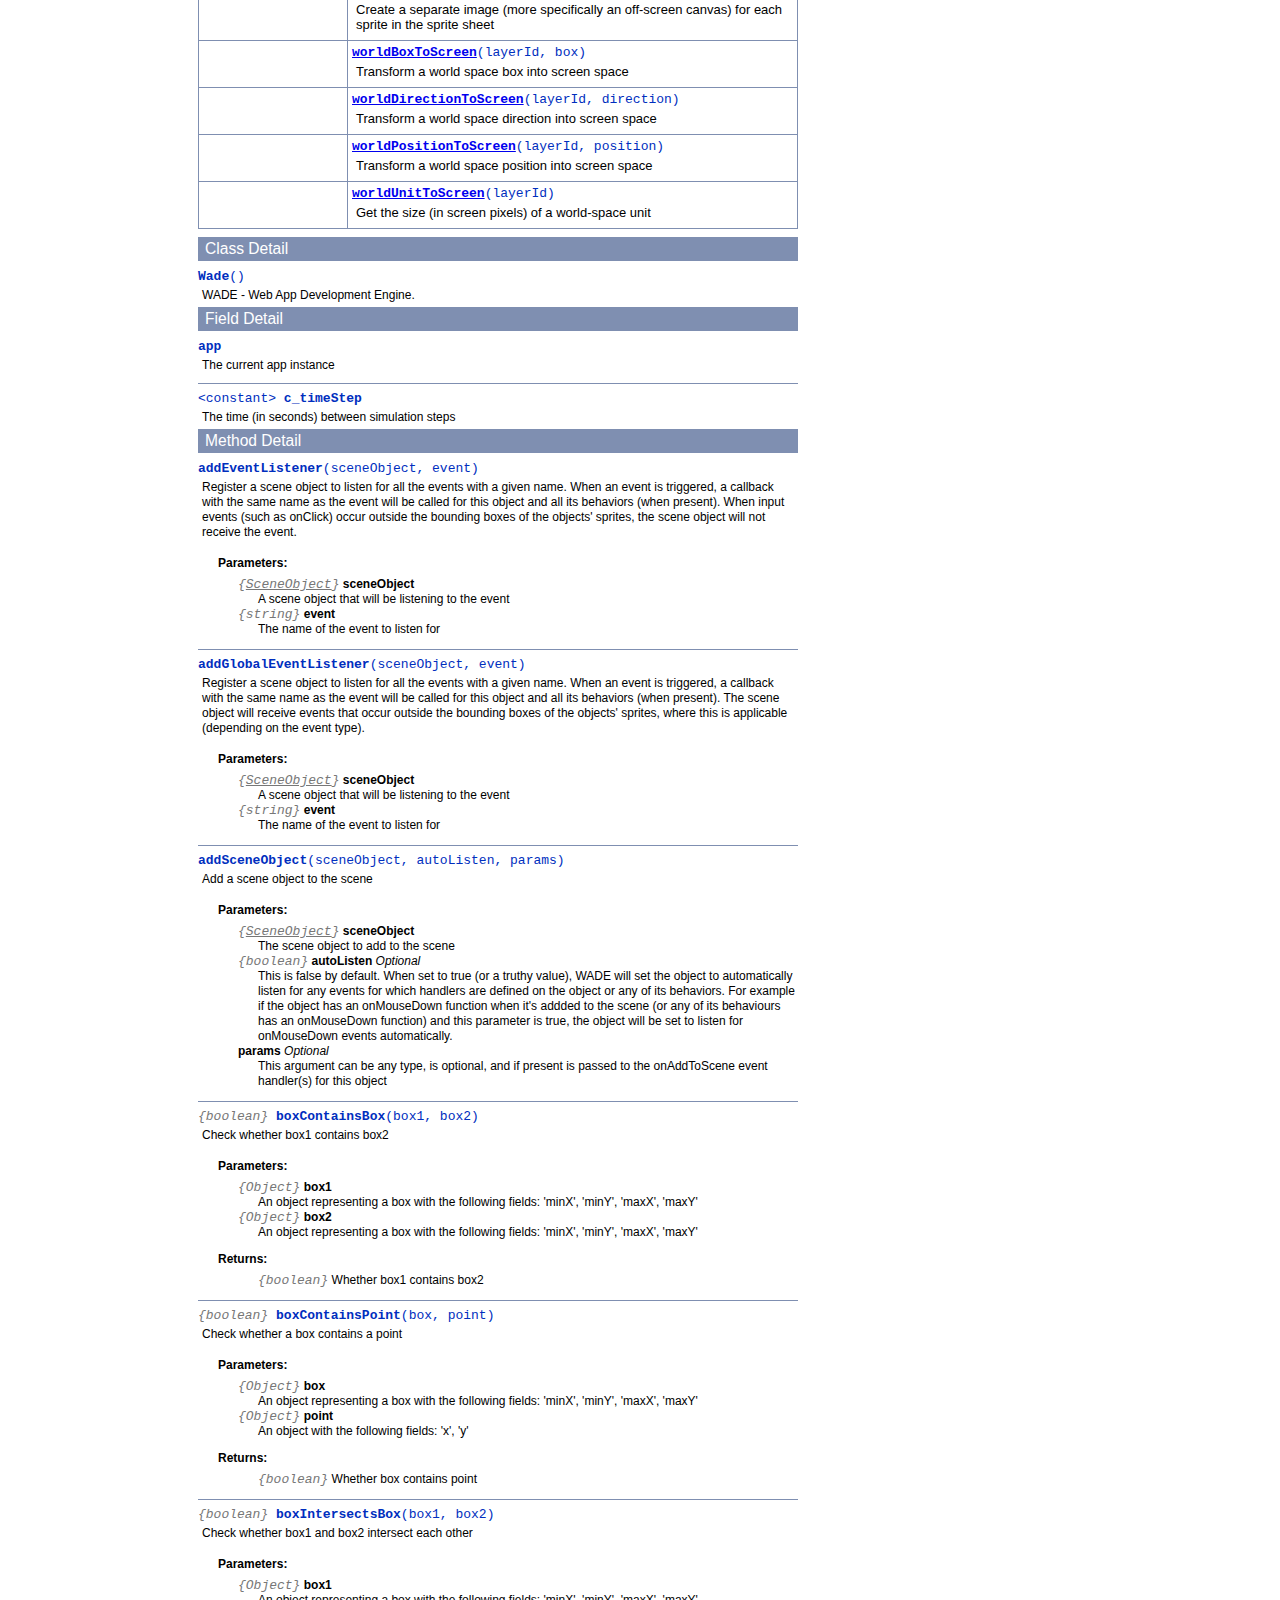
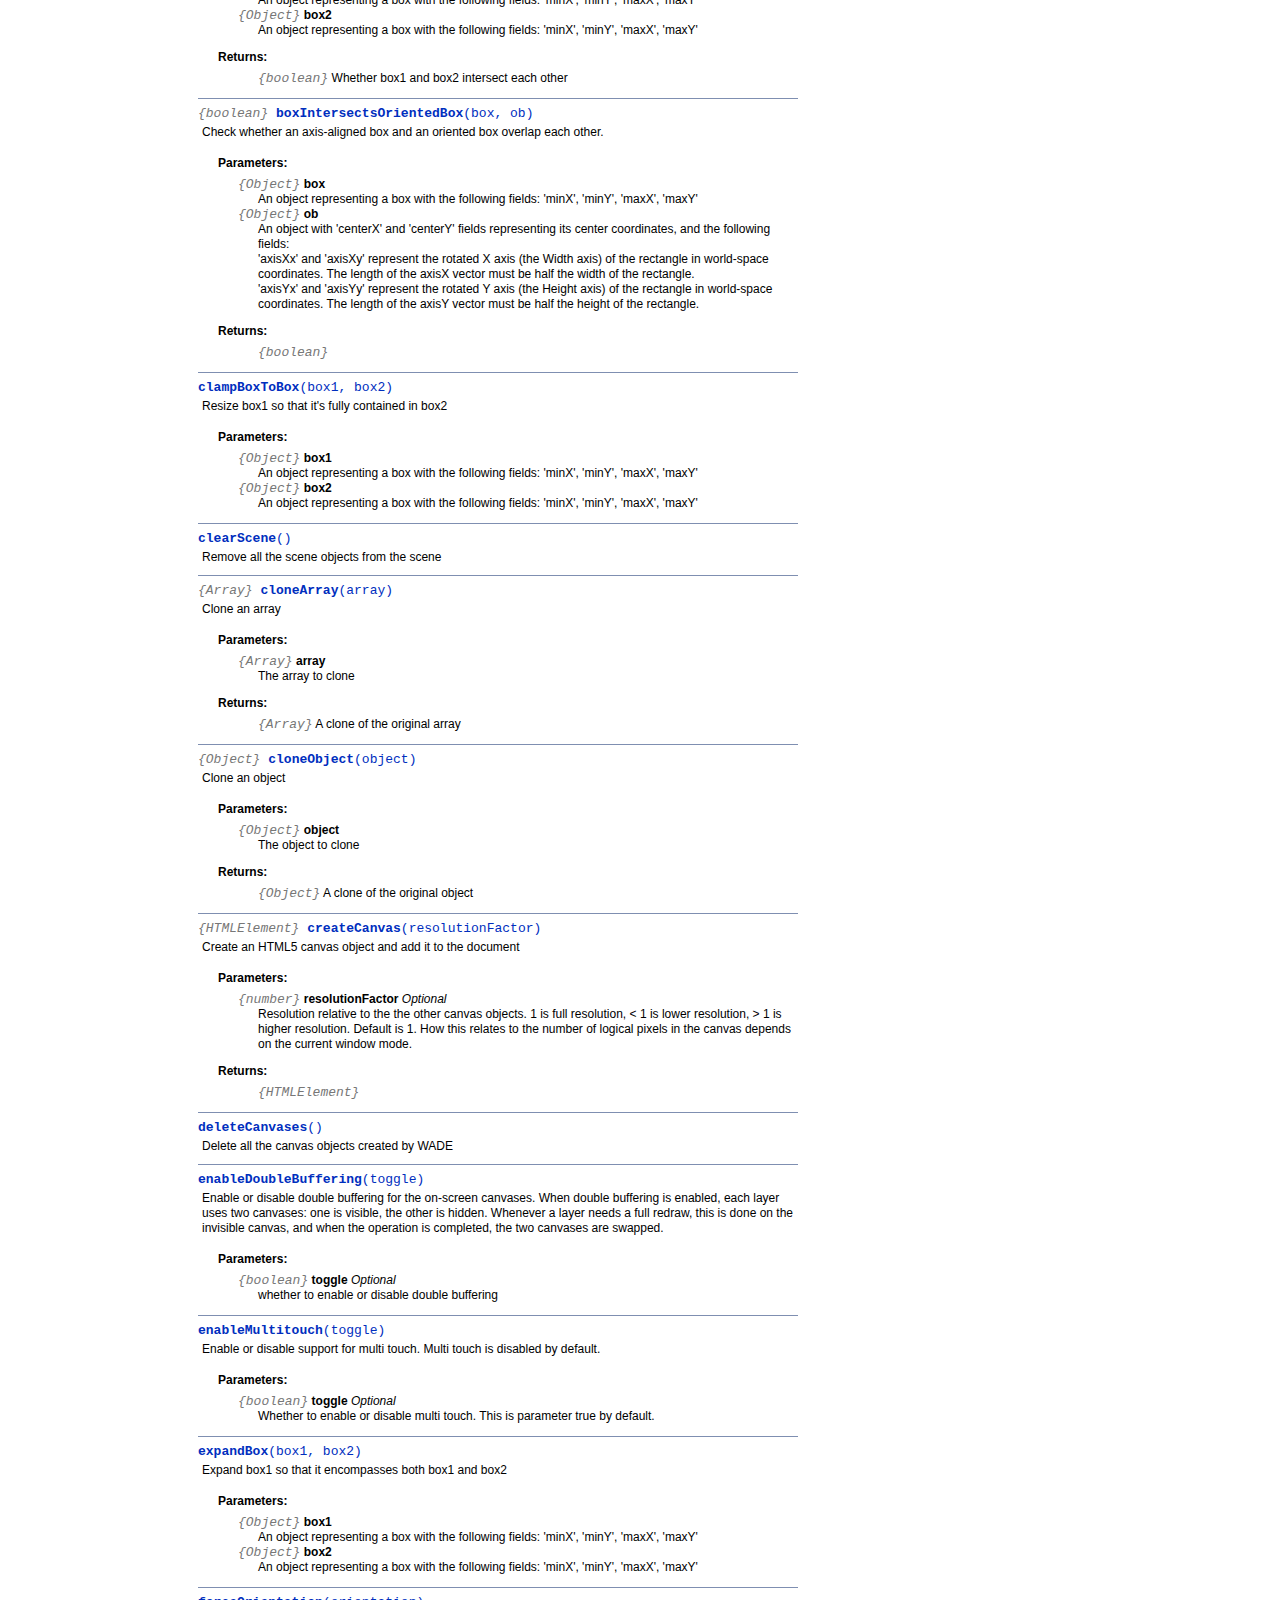
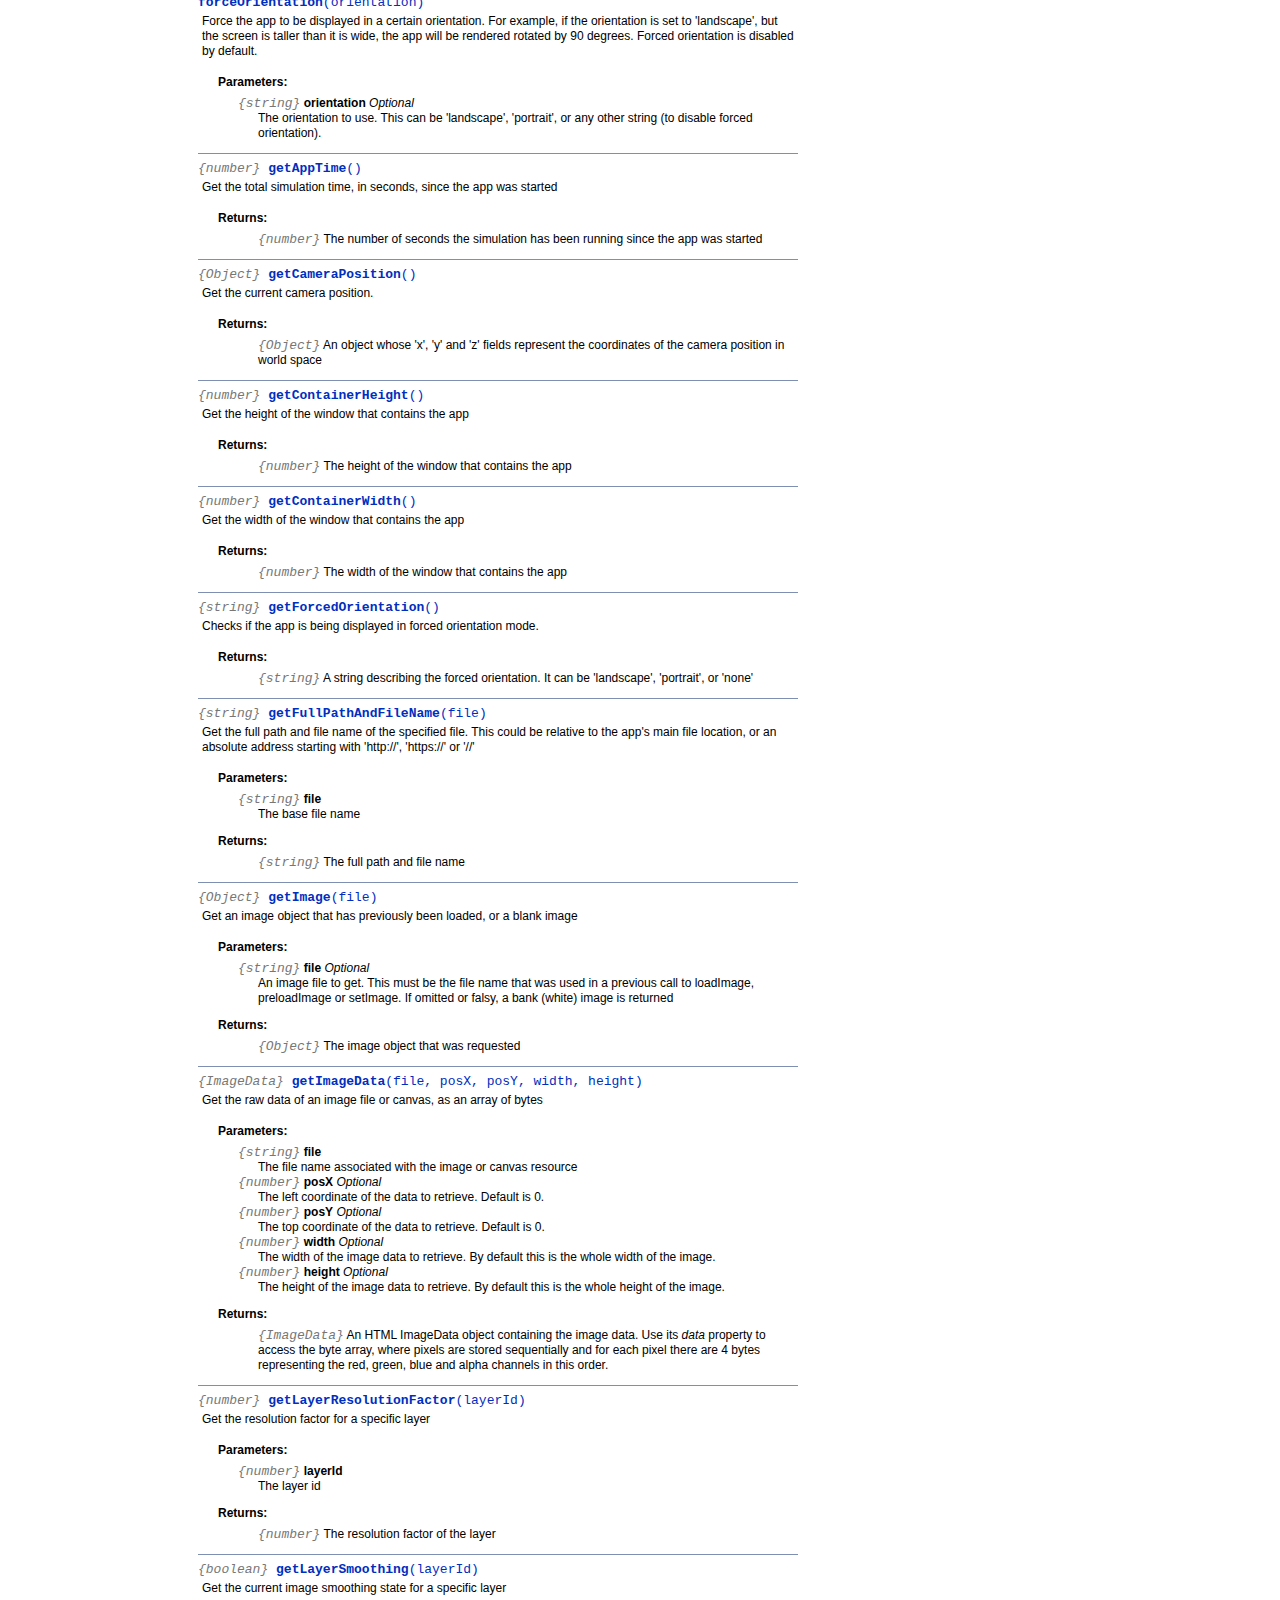
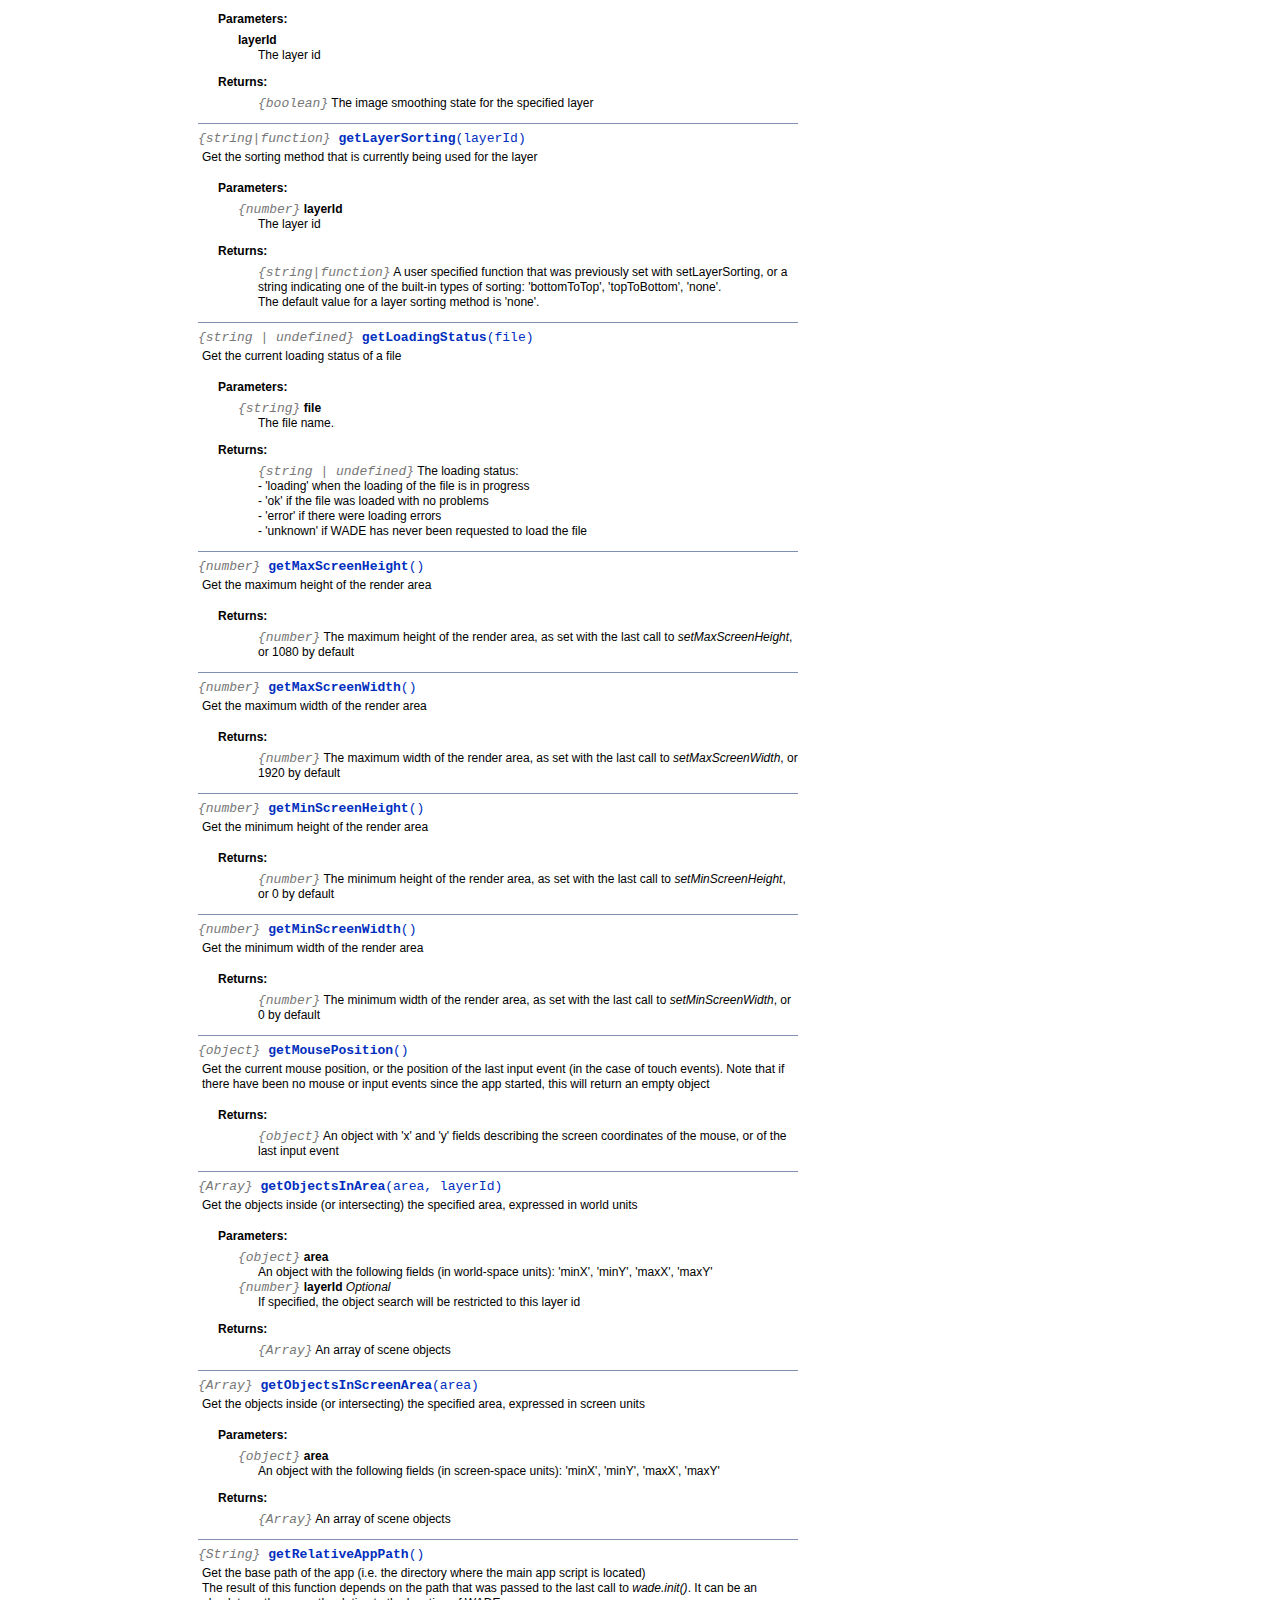
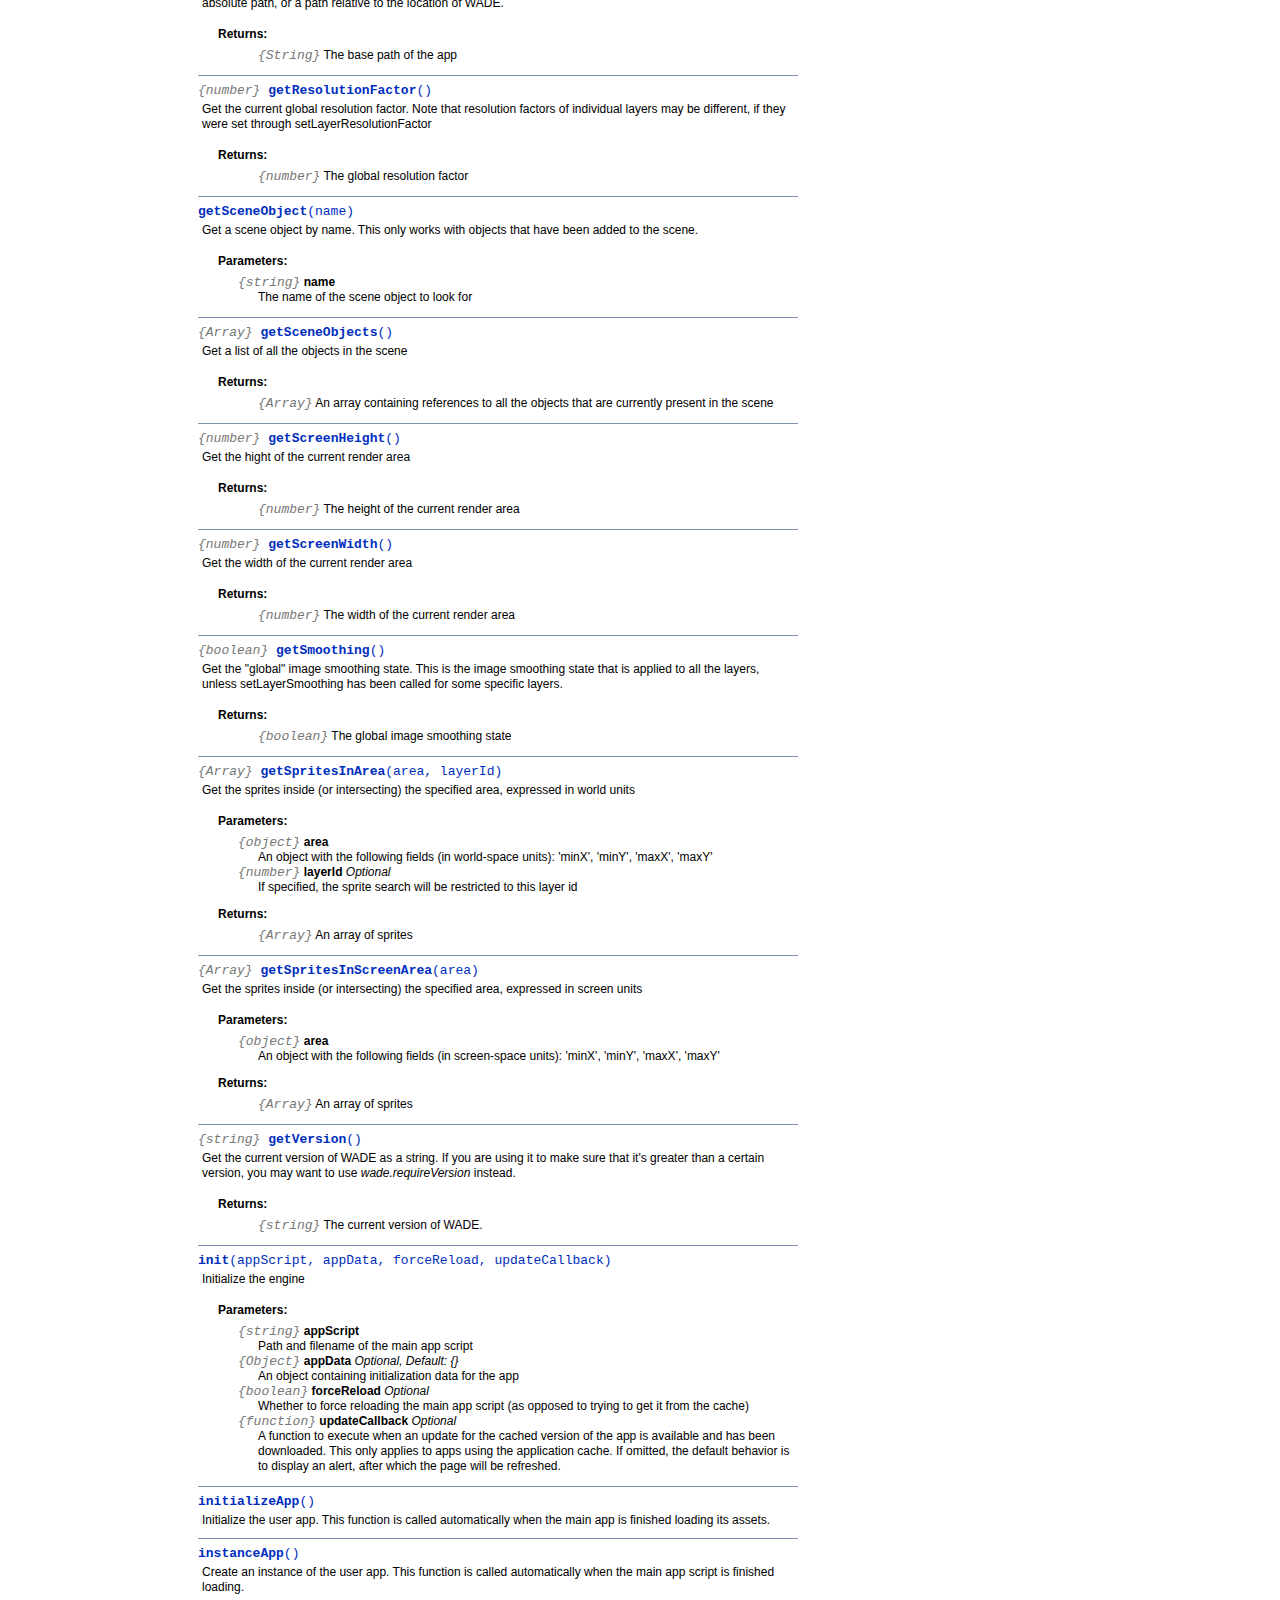
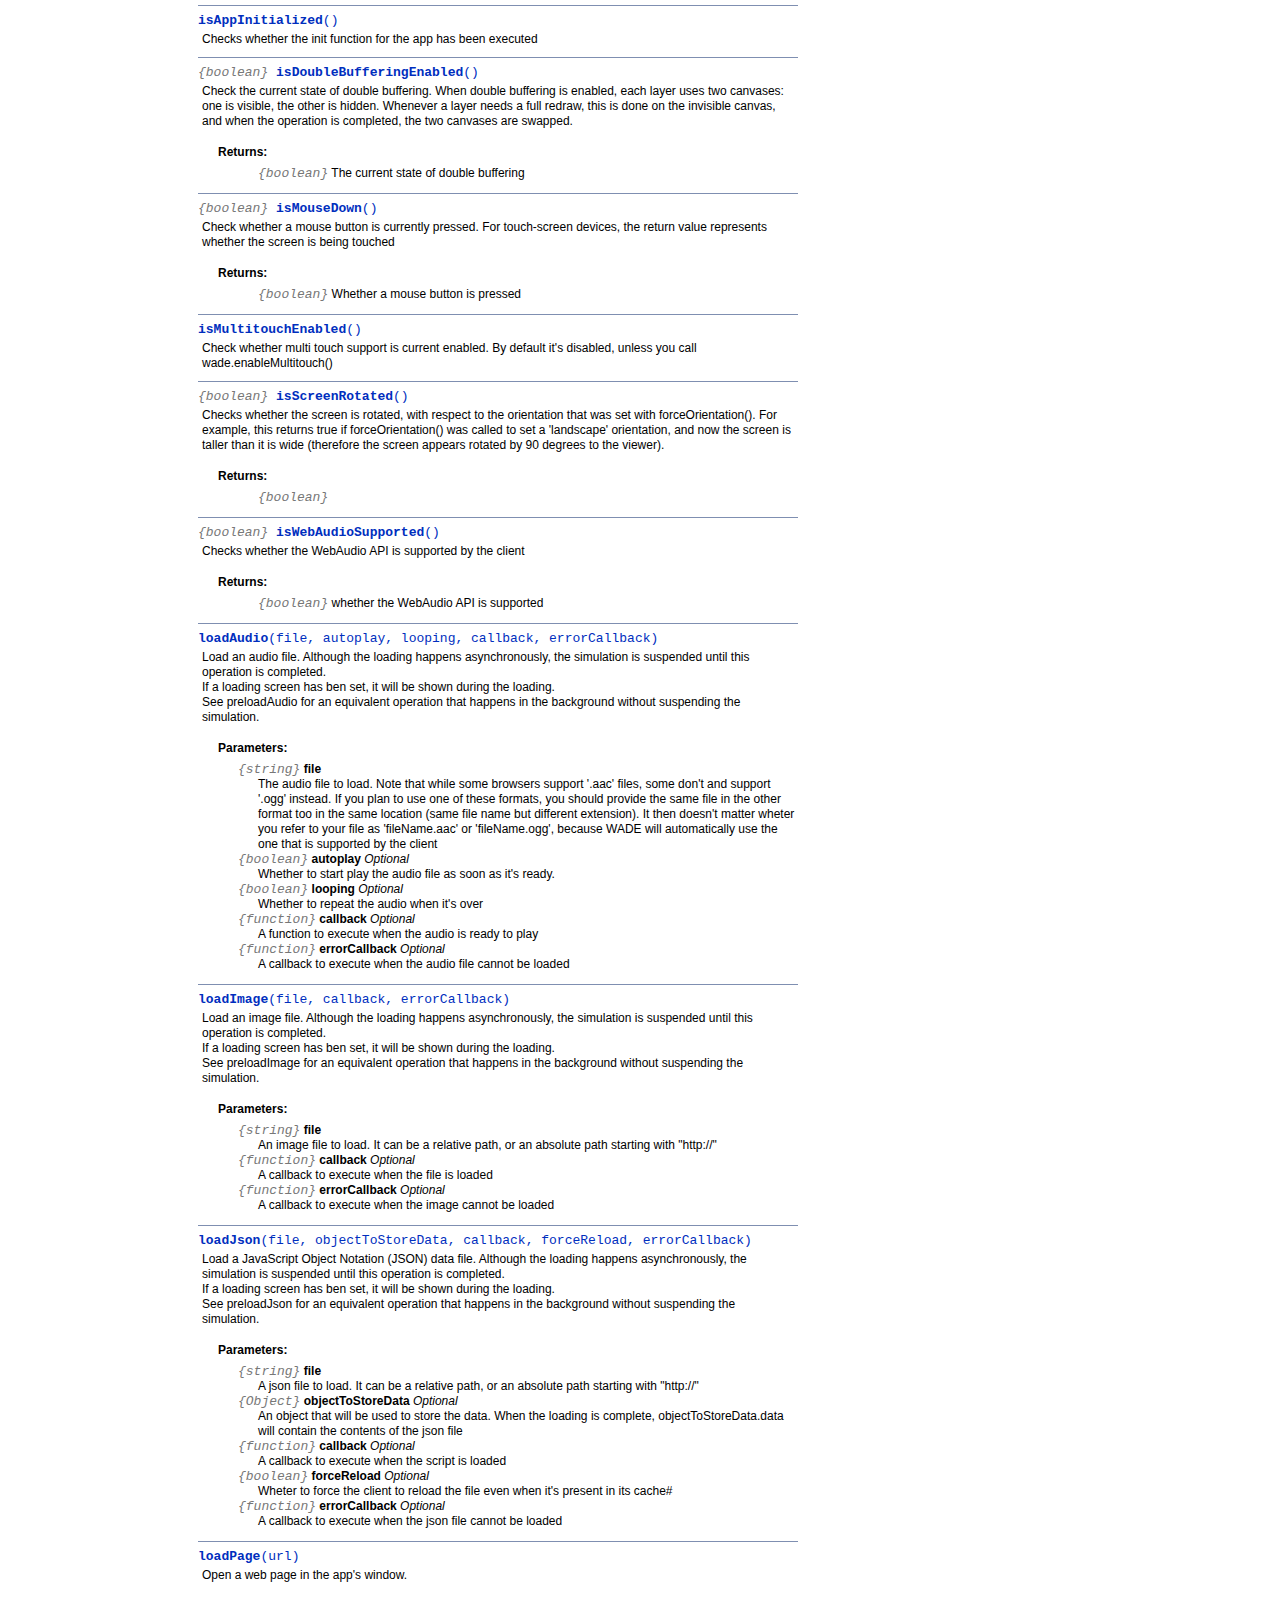
<file: doc/symbols/Wade.html>
<!DOCTYPE html PUBLIC "-//W3C//DTD XHTML 1.0 Transitional//EN"
        "http://www.w3.org/TR/xhtml1/DTD/xhtml1-transitional.dtd">
<html xmlns="http://www.w3.org/1999/xhtml" xml:lang="en" lang="en">
	<head>
		<meta http-equiv="content-type" content="text/html; charset=utf-8" />
		<meta name="generator" content="JsDoc Toolkit" />
		
		<title>JsDoc Reference - Wade</title>

		<style type="text/css">
			/* default.css */
body
{
	font: 12px "Lucida Grande", Tahoma, Arial, Helvetica, sans-serif;
	width: 800px;
}

.header
{
	clear: both;
	background-color: #ccc;
	padding: 8px;
}

h1
{
	font-size: 150%;
	font-weight: bold;
	padding: 0;
	margin: 1em 0 0 .3em;
}

hr
{
	border: none 0;
	border-top: 1px solid #7F8FB1;
	height: 1px;
}

pre.code
{
	display: block;
	padding: 8px;
	border: 1px dashed #ccc;
}

#index
{
	margin-top: 24px;
	float: left;
	width: 160px;
	position: absolute;
	left: 8px;
	background-color: #F3F3F3;
	padding: 8px;
}

#content
{
	margin-left: 190px;
	width: 600px;
}

.classList
{
	list-style-type: none;
	padding: 0;
	margin: 0 0 0 8px;
	font-family: arial, sans-serif;
	font-size: 1em;
	overflow: auto;
}

.classList li
{
	padding: 0;
	margin: 0 0 8px 0;
}

.summaryTable { width: 100%; }

h1.classTitle
{
	font-size:170%;
	line-height:130%;
}

h2 { font-size: 110%; }
caption, div.sectionTitle
{
	background-color: #7F8FB1;
	color: #fff;
	font-size:130%;
	text-align: left;
	padding: 2px 6px 2px 6px;
	border: 1px #7F8FB1 solid;
}

div.sectionTitle { margin-bottom: 8px; }
.summaryTable thead { display: none; }

.summaryTable td
{
	vertical-align: top;
	padding: 4px;
	border-bottom: 1px #7F8FB1 solid;
	border-right: 1px #7F8FB1 solid;
}

/*col#summaryAttributes {}*/
.summaryTable td.attributes
{
	border-left: 1px #7F8FB1 solid;
	width: 140px;
	text-align: right;
}

td.attributes, .fixedFont
{
	line-height: 15px;
	color: #002EBE;
	font-family: "Courier New",Courier,monospace;
	font-size: 13px;
}

.summaryTable td.nameDescription
{
	text-align: left;
	font-size: 13px;
	line-height: 15px;
}

.summaryTable td.nameDescription, .description
{
	line-height: 15px;
	padding: 4px;
	padding-left: 4px;
}

.summaryTable { margin-bottom: 8px; }

ul.inheritsList
{
	list-style: square;
	margin-left: 20px;
	padding-left: 0;
}

.detailList {
	margin-left: 20px; 
	line-height: 15px;
}
.detailList dt { margin-left: 20px; }

.detailList .heading
{
	font-weight: bold;
	padding-bottom: 6px;
	margin-left: 0;
}

.light, td.attributes, .light a:link, .light a:visited
{
	color: #777;
	font-style: italic;
}

.fineprint
{
	text-align: right;
	font-size: 10px;
}
		</style>
	</head>

	<body>
<!-- ============================== header ================================= -->	
		<!-- begin static/header.html -->
		<div id="header">
</div>
		<!-- end static/header.html -->

<!-- ============================== classes index ============================ -->
		<div id="index">
			<!-- begin publish.classesIndex -->
			<hr />
<h2>Classes</h2>
<ul class="classList">
	
	<li><i><a href="../symbols/_global_.html">_global_</a></i></li>
	
	<li><a href="../symbols/Animation.html">Animation</a></li>
	
	<li><a href="../symbols/SceneObject.html">SceneObject</a></li>
	
	<li><a href="../symbols/Sprite.html">Sprite</a></li>
	
	<li><a href="../symbols/TextSprite.html">TextSprite</a></li>
	
	<li><a href="../symbols/Wade.html">Wade</a></li>
	
	<li><a href="../symbols/Wade_drawFunctions.html">Wade_drawFunctions</a></li>
	
</ul>
<hr />
			<!-- end publish.classesIndex -->
		</div>
		
		<div id="content">
<!-- ============================== class title ============================ -->
			<h1 class="classTitle">
				
				Class Wade
			</h1>

<!-- ============================== class summary ========================== -->			
			<p class="description">
				<br />Version
					1.0.3.<br />
				
				
			
				
				
			</p>

<!-- ============================== constructor summary ==================== -->			
			
			<table class="summaryTable" cellspacing="0" summary="A summary of the constructor documented in the class Wade.">
				<caption>Class Summary</caption>
				<thead>
					<tr>
						<th scope="col">Constructor Attributes</th>
						<th scope="col">Constructor Name and Description</th>
					</tr>
				</thead>
				<tbody>
					<tr>
						<td class="attributes">&nbsp;</td>
						<td class="nameDescription" >
							<div class="fixedFont">
								<b><a href="../symbols/Wade.html#constructor">Wade</a></b>()
							</div>
							<div class="description">WADE - Web App Development Engine.</div>
						</td>
					</tr>
				</tbody>
			</table>
			

<!-- ============================== properties summary ===================== -->
			
				
				
				<table class="summaryTable" cellspacing="0" summary="A summary of the fields documented in the class Wade.">
					<caption>Field Summary</caption>
					<thead>
						<tr>
							<th scope="col">Field Attributes</th>
							<th scope="col">Field Name and Description</th>
						</tr>
					</thead>
					<tbody>
					
						<tr>
							<td class="attributes">&nbsp;</td>
							<td class="nameDescription">
								<div class="fixedFont">
								<b><a href="../symbols/Wade.html#app">app</a></b>
								</div>
								<div class="description">The current app instance</div>
							</td>
						</tr>
					
						<tr>
							<td class="attributes">&lt;constant&gt; &nbsp;</td>
							<td class="nameDescription">
								<div class="fixedFont">
								<b><a href="../symbols/Wade.html#c_timeStep">c_timeStep</a></b>
								</div>
								<div class="description">The time (in seconds) between simulation steps</div>
							</td>
						</tr>
					
					</tbody>
				</table>
				
				
				
			

<!-- ============================== methods summary ======================== -->
			
				
				
				<table class="summaryTable" cellspacing="0" summary="A summary of the methods documented in the class Wade.">
					<caption>Method Summary</caption>
					<thead>
						<tr>
							<th scope="col">Method Attributes</th>
							<th scope="col">Method Name and Description</th>
						</tr>
					</thead>
					<tbody>
					
						<tr>
							<td class="attributes">&nbsp;</td>
							<td class="nameDescription">
								<div class="fixedFont"><b><a href="../symbols/Wade.html#addEventListener">addEventListener</a></b>(sceneObject, event)
								</div>
								<div class="description">Register a scene object to listen for all the events with a given name.</div>
							</td>
						</tr>
					
						<tr>
							<td class="attributes">&nbsp;</td>
							<td class="nameDescription">
								<div class="fixedFont"><b><a href="../symbols/Wade.html#addGlobalEventListener">addGlobalEventListener</a></b>(sceneObject, event)
								</div>
								<div class="description">Register a scene object to listen for all the events with a given name.</div>
							</td>
						</tr>
					
						<tr>
							<td class="attributes">&nbsp;</td>
							<td class="nameDescription">
								<div class="fixedFont"><b><a href="../symbols/Wade.html#addSceneObject">addSceneObject</a></b>(sceneObject, autoListen, params)
								</div>
								<div class="description">Add a scene object to the scene</div>
							</td>
						</tr>
					
						<tr>
							<td class="attributes">&nbsp;</td>
							<td class="nameDescription">
								<div class="fixedFont"><b><a href="../symbols/Wade.html#boxContainsBox">boxContainsBox</a></b>(box1, box2)
								</div>
								<div class="description">Check whether box1 contains box2</div>
							</td>
						</tr>
					
						<tr>
							<td class="attributes">&nbsp;</td>
							<td class="nameDescription">
								<div class="fixedFont"><b><a href="../symbols/Wade.html#boxContainsPoint">boxContainsPoint</a></b>(box, point)
								</div>
								<div class="description">Check whether a box contains a point</div>
							</td>
						</tr>
					
						<tr>
							<td class="attributes">&nbsp;</td>
							<td class="nameDescription">
								<div class="fixedFont"><b><a href="../symbols/Wade.html#boxIntersectsBox">boxIntersectsBox</a></b>(box1, box2)
								</div>
								<div class="description">Check whether box1 and box2 intersect each other</div>
							</td>
						</tr>
					
						<tr>
							<td class="attributes">&nbsp;</td>
							<td class="nameDescription">
								<div class="fixedFont"><b><a href="../symbols/Wade.html#boxIntersectsOrientedBox">boxIntersectsOrientedBox</a></b>(box, ob)
								</div>
								<div class="description">Check whether an axis-aligned box and an oriented box overlap each other.</div>
							</td>
						</tr>
					
						<tr>
							<td class="attributes">&nbsp;</td>
							<td class="nameDescription">
								<div class="fixedFont"><b><a href="../symbols/Wade.html#clampBoxToBox">clampBoxToBox</a></b>(box1, box2)
								</div>
								<div class="description">Resize box1 so that it's fully contained in box2</div>
							</td>
						</tr>
					
						<tr>
							<td class="attributes">&nbsp;</td>
							<td class="nameDescription">
								<div class="fixedFont"><b><a href="../symbols/Wade.html#clearScene">clearScene</a></b>()
								</div>
								<div class="description">Remove all the scene objects from the scene</div>
							</td>
						</tr>
					
						<tr>
							<td class="attributes">&nbsp;</td>
							<td class="nameDescription">
								<div class="fixedFont"><b><a href="../symbols/Wade.html#cloneArray">cloneArray</a></b>(array)
								</div>
								<div class="description">Clone an array</div>
							</td>
						</tr>
					
						<tr>
							<td class="attributes">&nbsp;</td>
							<td class="nameDescription">
								<div class="fixedFont"><b><a href="../symbols/Wade.html#cloneObject">cloneObject</a></b>(object)
								</div>
								<div class="description">Clone an object</div>
							</td>
						</tr>
					
						<tr>
							<td class="attributes">&nbsp;</td>
							<td class="nameDescription">
								<div class="fixedFont"><b><a href="../symbols/Wade.html#createCanvas">createCanvas</a></b>(resolutionFactor)
								</div>
								<div class="description">Create an HTML5 canvas object and add it to the document</div>
							</td>
						</tr>
					
						<tr>
							<td class="attributes">&nbsp;</td>
							<td class="nameDescription">
								<div class="fixedFont"><b><a href="../symbols/Wade.html#deleteCanvases">deleteCanvases</a></b>()
								</div>
								<div class="description">Delete all the canvas objects created by WADE</div>
							</td>
						</tr>
					
						<tr>
							<td class="attributes">&nbsp;</td>
							<td class="nameDescription">
								<div class="fixedFont"><b><a href="../symbols/Wade.html#enableDoubleBuffering">enableDoubleBuffering</a></b>(toggle)
								</div>
								<div class="description">Enable or disable double buffering for the on-screen canvases.</div>
							</td>
						</tr>
					
						<tr>
							<td class="attributes">&nbsp;</td>
							<td class="nameDescription">
								<div class="fixedFont"><b><a href="../symbols/Wade.html#enableMultitouch">enableMultitouch</a></b>(toggle)
								</div>
								<div class="description">Enable or disable support for multi touch.</div>
							</td>
						</tr>
					
						<tr>
							<td class="attributes">&nbsp;</td>
							<td class="nameDescription">
								<div class="fixedFont"><b><a href="../symbols/Wade.html#expandBox">expandBox</a></b>(box1, box2)
								</div>
								<div class="description">Expand box1 so that it encompasses both box1 and box2</div>
							</td>
						</tr>
					
						<tr>
							<td class="attributes">&nbsp;</td>
							<td class="nameDescription">
								<div class="fixedFont"><b><a href="../symbols/Wade.html#forceOrientation">forceOrientation</a></b>(orientation)
								</div>
								<div class="description">Force the app to be displayed in a certain orientation.</div>
							</td>
						</tr>
					
						<tr>
							<td class="attributes">&nbsp;</td>
							<td class="nameDescription">
								<div class="fixedFont"><b><a href="../symbols/Wade.html#getAppTime">getAppTime</a></b>()
								</div>
								<div class="description">Get the total simulation time, in seconds, since the app was started</div>
							</td>
						</tr>
					
						<tr>
							<td class="attributes">&nbsp;</td>
							<td class="nameDescription">
								<div class="fixedFont"><b><a href="../symbols/Wade.html#getCameraPosition">getCameraPosition</a></b>()
								</div>
								<div class="description">Get the current camera position.</div>
							</td>
						</tr>
					
						<tr>
							<td class="attributes">&nbsp;</td>
							<td class="nameDescription">
								<div class="fixedFont"><b><a href="../symbols/Wade.html#getContainerHeight">getContainerHeight</a></b>()
								</div>
								<div class="description">Get the height of the window that contains the app</div>
							</td>
						</tr>
					
						<tr>
							<td class="attributes">&nbsp;</td>
							<td class="nameDescription">
								<div class="fixedFont"><b><a href="../symbols/Wade.html#getContainerWidth">getContainerWidth</a></b>()
								</div>
								<div class="description">Get the width of the window that contains the app</div>
							</td>
						</tr>
					
						<tr>
							<td class="attributes">&nbsp;</td>
							<td class="nameDescription">
								<div class="fixedFont"><b><a href="../symbols/Wade.html#getForcedOrientation">getForcedOrientation</a></b>()
								</div>
								<div class="description">Checks if the app is being displayed in forced orientation mode.</div>
							</td>
						</tr>
					
						<tr>
							<td class="attributes">&nbsp;</td>
							<td class="nameDescription">
								<div class="fixedFont"><b><a href="../symbols/Wade.html#getFullPathAndFileName">getFullPathAndFileName</a></b>(file)
								</div>
								<div class="description">Get the full path and file name of the specified file.</div>
							</td>
						</tr>
					
						<tr>
							<td class="attributes">&nbsp;</td>
							<td class="nameDescription">
								<div class="fixedFont"><b><a href="../symbols/Wade.html#getImage">getImage</a></b>(file)
								</div>
								<div class="description">Get an image object that has previously been loaded, or a blank image</div>
							</td>
						</tr>
					
						<tr>
							<td class="attributes">&nbsp;</td>
							<td class="nameDescription">
								<div class="fixedFont"><b><a href="../symbols/Wade.html#getImageData">getImageData</a></b>(file, posX, posY, width, height)
								</div>
								<div class="description">Get the raw data of an image file or canvas, as an array of bytes</div>
							</td>
						</tr>
					
						<tr>
							<td class="attributes">&nbsp;</td>
							<td class="nameDescription">
								<div class="fixedFont"><b><a href="../symbols/Wade.html#getLayerResolutionFactor">getLayerResolutionFactor</a></b>(layerId)
								</div>
								<div class="description">Get the resolution factor for a specific  layer</div>
							</td>
						</tr>
					
						<tr>
							<td class="attributes">&nbsp;</td>
							<td class="nameDescription">
								<div class="fixedFont"><b><a href="../symbols/Wade.html#getLayerSmoothing">getLayerSmoothing</a></b>(layerId)
								</div>
								<div class="description">Get the current image smoothing state for a specific layer</div>
							</td>
						</tr>
					
						<tr>
							<td class="attributes">&nbsp;</td>
							<td class="nameDescription">
								<div class="fixedFont"><b><a href="../symbols/Wade.html#getLayerSorting">getLayerSorting</a></b>(layerId)
								</div>
								<div class="description">Get the sorting method that is currently being used for the layer</div>
							</td>
						</tr>
					
						<tr>
							<td class="attributes">&nbsp;</td>
							<td class="nameDescription">
								<div class="fixedFont"><b><a href="../symbols/Wade.html#getLoadingStatus">getLoadingStatus</a></b>(file)
								</div>
								<div class="description">Get the current loading status of a file</div>
							</td>
						</tr>
					
						<tr>
							<td class="attributes">&nbsp;</td>
							<td class="nameDescription">
								<div class="fixedFont"><b><a href="../symbols/Wade.html#getMaxScreenHeight">getMaxScreenHeight</a></b>()
								</div>
								<div class="description">Get the maximum height of the render area</div>
							</td>
						</tr>
					
						<tr>
							<td class="attributes">&nbsp;</td>
							<td class="nameDescription">
								<div class="fixedFont"><b><a href="../symbols/Wade.html#getMaxScreenWidth">getMaxScreenWidth</a></b>()
								</div>
								<div class="description">Get the maximum width of the render area</div>
							</td>
						</tr>
					
						<tr>
							<td class="attributes">&nbsp;</td>
							<td class="nameDescription">
								<div class="fixedFont"><b><a href="../symbols/Wade.html#getMinScreenHeight">getMinScreenHeight</a></b>()
								</div>
								<div class="description">Get the minimum height of the render area</div>
							</td>
						</tr>
					
						<tr>
							<td class="attributes">&nbsp;</td>
							<td class="nameDescription">
								<div class="fixedFont"><b><a href="../symbols/Wade.html#getMinScreenWidth">getMinScreenWidth</a></b>()
								</div>
								<div class="description">Get the minimum width of the render area</div>
							</td>
						</tr>
					
						<tr>
							<td class="attributes">&nbsp;</td>
							<td class="nameDescription">
								<div class="fixedFont"><b><a href="../symbols/Wade.html#getMousePosition">getMousePosition</a></b>()
								</div>
								<div class="description">Get the current mouse position, or the position of the last input event (in the case of touch events).</div>
							</td>
						</tr>
					
						<tr>
							<td class="attributes">&nbsp;</td>
							<td class="nameDescription">
								<div class="fixedFont"><b><a href="../symbols/Wade.html#getObjectsInArea">getObjectsInArea</a></b>(area, layerId)
								</div>
								<div class="description">Get the objects inside (or intersecting) the specified area, expressed in world units</div>
							</td>
						</tr>
					
						<tr>
							<td class="attributes">&nbsp;</td>
							<td class="nameDescription">
								<div class="fixedFont"><b><a href="../symbols/Wade.html#getObjectsInScreenArea">getObjectsInScreenArea</a></b>(area)
								</div>
								<div class="description">Get the objects inside (or intersecting) the specified area, expressed in screen units</div>
							</td>
						</tr>
					
						<tr>
							<td class="attributes">&nbsp;</td>
							<td class="nameDescription">
								<div class="fixedFont"><b><a href="../symbols/Wade.html#getRelativeAppPath">getRelativeAppPath</a></b>()
								</div>
								<div class="description">Get the base path of the app (i.e.</div>
							</td>
						</tr>
					
						<tr>
							<td class="attributes">&nbsp;</td>
							<td class="nameDescription">
								<div class="fixedFont"><b><a href="../symbols/Wade.html#getResolutionFactor">getResolutionFactor</a></b>()
								</div>
								<div class="description">Get the current global resolution factor.</div>
							</td>
						</tr>
					
						<tr>
							<td class="attributes">&nbsp;</td>
							<td class="nameDescription">
								<div class="fixedFont"><b><a href="../symbols/Wade.html#getSceneObject">getSceneObject</a></b>(name)
								</div>
								<div class="description">Get a scene object by name.</div>
							</td>
						</tr>
					
						<tr>
							<td class="attributes">&nbsp;</td>
							<td class="nameDescription">
								<div class="fixedFont"><b><a href="../symbols/Wade.html#getSceneObjects">getSceneObjects</a></b>()
								</div>
								<div class="description">Get a list of all the objects in the scene</div>
							</td>
						</tr>
					
						<tr>
							<td class="attributes">&nbsp;</td>
							<td class="nameDescription">
								<div class="fixedFont"><b><a href="../symbols/Wade.html#getScreenHeight">getScreenHeight</a></b>()
								</div>
								<div class="description">Get the hight of the current render area</div>
							</td>
						</tr>
					
						<tr>
							<td class="attributes">&nbsp;</td>
							<td class="nameDescription">
								<div class="fixedFont"><b><a href="../symbols/Wade.html#getScreenWidth">getScreenWidth</a></b>()
								</div>
								<div class="description">Get the width of the current render area</div>
							</td>
						</tr>
					
						<tr>
							<td class="attributes">&nbsp;</td>
							<td class="nameDescription">
								<div class="fixedFont"><b><a href="../symbols/Wade.html#getSmoothing">getSmoothing</a></b>()
								</div>
								<div class="description">Get the "global" image smoothing state.</div>
							</td>
						</tr>
					
						<tr>
							<td class="attributes">&nbsp;</td>
							<td class="nameDescription">
								<div class="fixedFont"><b><a href="../symbols/Wade.html#getSpritesInArea">getSpritesInArea</a></b>(area, layerId)
								</div>
								<div class="description">Get the sprites inside (or intersecting) the specified area, expressed in world units</div>
							</td>
						</tr>
					
						<tr>
							<td class="attributes">&nbsp;</td>
							<td class="nameDescription">
								<div class="fixedFont"><b><a href="../symbols/Wade.html#getSpritesInScreenArea">getSpritesInScreenArea</a></b>(area)
								</div>
								<div class="description">Get the sprites inside (or intersecting) the specified area, expressed in screen units</div>
							</td>
						</tr>
					
						<tr>
							<td class="attributes">&nbsp;</td>
							<td class="nameDescription">
								<div class="fixedFont"><b><a href="../symbols/Wade.html#getVersion">getVersion</a></b>()
								</div>
								<div class="description">Get the current version of WADE as a string.</div>
							</td>
						</tr>
					
						<tr>
							<td class="attributes">&nbsp;</td>
							<td class="nameDescription">
								<div class="fixedFont"><b><a href="../symbols/Wade.html#init">init</a></b>(appScript, appData, forceReload, updateCallback)
								</div>
								<div class="description">Initialize the engine</div>
							</td>
						</tr>
					
						<tr>
							<td class="attributes">&nbsp;</td>
							<td class="nameDescription">
								<div class="fixedFont"><b><a href="../symbols/Wade.html#initializeApp">initializeApp</a></b>()
								</div>
								<div class="description">Initialize the user app.</div>
							</td>
						</tr>
					
						<tr>
							<td class="attributes">&nbsp;</td>
							<td class="nameDescription">
								<div class="fixedFont"><b><a href="../symbols/Wade.html#instanceApp">instanceApp</a></b>()
								</div>
								<div class="description">Create an instance of the user app.</div>
							</td>
						</tr>
					
						<tr>
							<td class="attributes">&nbsp;</td>
							<td class="nameDescription">
								<div class="fixedFont"><b><a href="../symbols/Wade.html#isAppInitialized">isAppInitialized</a></b>()
								</div>
								<div class="description">Checks whether the init function for the app has been executed</div>
							</td>
						</tr>
					
						<tr>
							<td class="attributes">&nbsp;</td>
							<td class="nameDescription">
								<div class="fixedFont"><b><a href="../symbols/Wade.html#isDoubleBufferingEnabled">isDoubleBufferingEnabled</a></b>()
								</div>
								<div class="description">Check the current state of double buffering.</div>
							</td>
						</tr>
					
						<tr>
							<td class="attributes">&nbsp;</td>
							<td class="nameDescription">
								<div class="fixedFont"><b><a href="../symbols/Wade.html#isMouseDown">isMouseDown</a></b>()
								</div>
								<div class="description">Check whether a mouse button is currently pressed.</div>
							</td>
						</tr>
					
						<tr>
							<td class="attributes">&nbsp;</td>
							<td class="nameDescription">
								<div class="fixedFont"><b><a href="../symbols/Wade.html#isMultitouchEnabled">isMultitouchEnabled</a></b>()
								</div>
								<div class="description">Check whether multi touch support is current enabled.</div>
							</td>
						</tr>
					
						<tr>
							<td class="attributes">&nbsp;</td>
							<td class="nameDescription">
								<div class="fixedFont"><b><a href="../symbols/Wade.html#isScreenRotated">isScreenRotated</a></b>()
								</div>
								<div class="description">Checks whether the screen is rotated, with respect to the orientation that was set with forceOrientation().</div>
							</td>
						</tr>
					
						<tr>
							<td class="attributes">&nbsp;</td>
							<td class="nameDescription">
								<div class="fixedFont"><b><a href="../symbols/Wade.html#isWebAudioSupported">isWebAudioSupported</a></b>()
								</div>
								<div class="description">Checks whether the WebAudio API is supported by the client</div>
							</td>
						</tr>
					
						<tr>
							<td class="attributes">&nbsp;</td>
							<td class="nameDescription">
								<div class="fixedFont"><b><a href="../symbols/Wade.html#loadAudio">loadAudio</a></b>(file, autoplay, looping, callback, errorCallback)
								</div>
								<div class="description">Load an audio file.</div>
							</td>
						</tr>
					
						<tr>
							<td class="attributes">&nbsp;</td>
							<td class="nameDescription">
								<div class="fixedFont"><b><a href="../symbols/Wade.html#loadImage">loadImage</a></b>(file, callback, errorCallback)
								</div>
								<div class="description">Load an image file.</div>
							</td>
						</tr>
					
						<tr>
							<td class="attributes">&nbsp;</td>
							<td class="nameDescription">
								<div class="fixedFont"><b><a href="../symbols/Wade.html#loadJson">loadJson</a></b>(file, objectToStoreData, callback, forceReload, errorCallback)
								</div>
								<div class="description">Load a JavaScript Object Notation (JSON) data file.</div>
							</td>
						</tr>
					
						<tr>
							<td class="attributes">&nbsp;</td>
							<td class="nameDescription">
								<div class="fixedFont"><b><a href="../symbols/Wade.html#loadPage">loadPage</a></b>(url)
								</div>
								<div class="description">Open a web page in the app's window.</div>
							</td>
						</tr>
					
						<tr>
							<td class="attributes">&nbsp;</td>
							<td class="nameDescription">
								<div class="fixedFont"><b><a href="../symbols/Wade.html#loadScript">loadScript</a></b>(file, callback, forceReload, errorCallback)
								</div>
								<div class="description">Load a javascript file.</div>
							</td>
						</tr>
					
						<tr>
							<td class="attributes">&nbsp;</td>
							<td class="nameDescription">
								<div class="fixedFont"><b><a href="../symbols/Wade.html#moveCamera">moveCamera</a></b>(destination, speed)
								</div>
								<div class="description">Gradually move the camera to the specified position, with the specified speed.</div>
							</td>
						</tr>
					
						<tr>
							<td class="attributes">&nbsp;</td>
							<td class="nameDescription">
								<div class="fixedFont"><b><a href="../symbols/Wade.html#orientedBoxContainsPoint">orientedBoxContainsPoint</a></b>(ob, point)
								</div>
								<div class="description">Check whether an oriented box contains a point</div>
							</td>
						</tr>
					
						<tr>
							<td class="attributes">&nbsp;</td>
							<td class="nameDescription">
								<div class="fixedFont"><b><a href="../symbols/Wade.html#orientedBoxIntersectsBox">orientedBoxIntersectsBox</a></b>(box, ob)
								</div>
								<div class="description">Check whether an axis-aligned box and an oriented box overlap each other.</div>
							</td>
						</tr>
					
						<tr>
							<td class="attributes">&nbsp;</td>
							<td class="nameDescription">
								<div class="fixedFont"><b><a href="../symbols/Wade.html#orientedBoxIntersectsOrientedBox">orientedBoxIntersectsOrientedBox</a></b>(ob1, ob2)
								</div>
								<div class="description">Check whether two oriented boxes intersect each other.</div>
							</td>
						</tr>
					
						<tr>
							<td class="attributes">&nbsp;</td>
							<td class="nameDescription">
								<div class="fixedFont"><b><a href="../symbols/Wade.html#playAudio">playAudio</a></b>(file, looping)
								</div>
								<div class="description">Play an audio file that has previously been loaded with a call to loadAudio or preloadAudio</div>
							</td>
						</tr>
					
						<tr>
							<td class="attributes">&nbsp;</td>
							<td class="nameDescription">
								<div class="fixedFont"><b><a href="../symbols/Wade.html#playAudioIfAvailable">playAudioIfAvailable</a></b>(file, looping)
								</div>
								<div class="description">Play an audio file only if it's ready to be played, do not attempt to play otherwise</div>
							</td>
						</tr>
					
						<tr>
							<td class="attributes">&nbsp;</td>
							<td class="nameDescription">
								<div class="fixedFont"><b><a href="../symbols/Wade.html#playAudioSegment">playAudioSegment</a></b>(file, start, end, callback)
								</div>
								<div class="description">Play a segment of an audio file</div>
							</td>
						</tr>
					
						<tr>
							<td class="attributes">&nbsp;</td>
							<td class="nameDescription">
								<div class="fixedFont"><b><a href="../symbols/Wade.html#playAudioSegmentIfAvailable">playAudioSegmentIfAvailable</a></b>(file, start, end, callback)
								</div>
								<div class="description">Play a segment of an audio file only if it's ready to be played, do not attempt to play otherwise</div>
							</td>
						</tr>
					
						<tr>
							<td class="attributes">&nbsp;</td>
							<td class="nameDescription">
								<div class="fixedFont"><b><a href="../symbols/Wade.html#postObject">postObject</a></b>(url, object, callback, extraParameters)
								</div>
								<div class="description">Send an object to a server.</div>
							</td>
						</tr>
					
						<tr>
							<td class="attributes">&nbsp;</td>
							<td class="nameDescription">
								<div class="fixedFont"><b><a href="../symbols/Wade.html#preloadAudio">preloadAudio</a></b>(file, autoplay, looping, callback, errorCallback)
								</div>
								<div class="description">Load an audio file asynchronously, without suspending the simulation.</div>
							</td>
						</tr>
					
						<tr>
							<td class="attributes">&nbsp;</td>
							<td class="nameDescription">
								<div class="fixedFont"><b><a href="../symbols/Wade.html#preloadImage">preloadImage</a></b>(file, callback, errorCallback)
								</div>
								<div class="description">Load an image file asynchronously, without suspending the simulation.</div>
							</td>
						</tr>
					
						<tr>
							<td class="attributes">&nbsp;</td>
							<td class="nameDescription">
								<div class="fixedFont"><b><a href="../symbols/Wade.html#preloadJson">preloadJson</a></b>(file, objectToStoreData, callback, forceReload, errorCallback)
								</div>
								<div class="description">Load a JavaScript Object Notation (JSON) data file asynchronously, without suspending the simulation.</div>
							</td>
						</tr>
					
						<tr>
							<td class="attributes">&nbsp;</td>
							<td class="nameDescription">
								<div class="fixedFont"><b><a href="../symbols/Wade.html#preloadScript">preloadScript</a></b>(file, callback, forceReload, errorCallback)
								</div>
								<div class="description">Load a javascript file asynchronously, without suspending the simulation.</div>
							</td>
						</tr>
					
						<tr>
							<td class="attributes">&nbsp;</td>
							<td class="nameDescription">
								<div class="fixedFont"><b><a href="../symbols/Wade.html#processEvent">processEvent</a></b>(event, eventData)
								</div>
								<div class="description">Process a given event.</div>
							</td>
						</tr>
					
						<tr>
							<td class="attributes">&nbsp;</td>
							<td class="nameDescription">
								<div class="fixedFont"><b><a href="../symbols/Wade.html#putImageData">putImageData</a></b>(file, data, destX, destY, sourceX, sourceY, width, height)
								</div>
								<div class="description">Write raw data into an image or canvas resource.</div>
							</td>
						</tr>
					
						<tr>
							<td class="attributes">&nbsp;</td>
							<td class="nameDescription">
								<div class="fixedFont"><b><a href="../symbols/Wade.html#recreateCanvases">recreateCanvases</a></b>()
								</div>
								<div class="description">Recreate canvas objects that were delete with a call to wade.deleteCanvases</div>
							</td>
						</tr>
					
						<tr>
							<td class="attributes">&nbsp;</td>
							<td class="nameDescription">
								<div class="fixedFont"><b><a href="../symbols/Wade.html#removeEventListener">removeEventListener</a></b>(sceneObject, event)
								</div>
								<div class="description">Unregister an object that has previously been registered to listen for an event using addEventListener.</div>
							</td>
						</tr>
					
						<tr>
							<td class="attributes">&nbsp;</td>
							<td class="nameDescription">
								<div class="fixedFont"><b><a href="../symbols/Wade.html#removeGlobalEventListener">removeGlobalEventListener</a></b>(sceneObject, event)
								</div>
								<div class="description">Unregister an object that has previously been registered to listen for an event using addGlobalEventListener.</div>
							</td>
						</tr>
					
						<tr>
							<td class="attributes">&nbsp;</td>
							<td class="nameDescription">
								<div class="fixedFont"><b><a href="../symbols/Wade.html#removeObjectFromArray">removeObjectFromArray</a></b>(object, array)
								</div>
								<div class="description">Remove an object from an array</div>
							</td>
						</tr>
					
						<tr>
							<td class="attributes">&nbsp;</td>
							<td class="nameDescription">
								<div class="fixedFont"><b><a href="../symbols/Wade.html#removeObjectFromArrayByIndex">removeObjectFromArrayByIndex</a></b>(index, array)
								</div>
								<div class="description">Remove an object from an array based on the object's index into the array</div>
							</td>
						</tr>
					
						<tr>
							<td class="attributes">&nbsp;</td>
							<td class="nameDescription">
								<div class="fixedFont"><b><a href="../symbols/Wade.html#removeSceneObject">removeSceneObject</a></b>(sceneObject)
								</div>
								<div class="description">Remove a scene object from the scene</div>
							</td>
						</tr>
					
						<tr>
							<td class="attributes">&nbsp;</td>
							<td class="nameDescription">
								<div class="fixedFont"><b><a href="../symbols/Wade.html#requireVersion">requireVersion</a></b>(requiredVersion, errorMode, errorMessage)
								</div>
								<div class="description">Ensure that the current version of WADE is greater or equal than a specific version.</div>
							</td>
						</tr>
					
						<tr>
							<td class="attributes">&nbsp;</td>
							<td class="nameDescription">
								<div class="fixedFont"><b><a href="../symbols/Wade.html#retrieveLocalObject">retrieveLocalObject</a></b>(name)
								</div>
								<div class="description">Retrieve an object from the local storage, that has previously been saved through storeLocalObject()</div>
							</td>
						</tr>
					
						<tr>
							<td class="attributes">&nbsp;</td>
							<td class="nameDescription">
								<div class="fixedFont"><b><a href="../symbols/Wade.html#screenBoxToWorld">screenBoxToWorld</a></b>(layerId, box)
								</div>
								<div class="description">Transform a screen space box into world space</div>
							</td>
						</tr>
					
						<tr>
							<td class="attributes">&nbsp;</td>
							<td class="nameDescription">
								<div class="fixedFont"><b><a href="../symbols/Wade.html#screenDirectionToWorld">screenDirectionToWorld</a></b>(layerId, direction)
								</div>
								<div class="description">Transform a screen space direction into world space</div>
							</td>
						</tr>
					
						<tr>
							<td class="attributes">&nbsp;</td>
							<td class="nameDescription">
								<div class="fixedFont"><b><a href="../symbols/Wade.html#screenPositionToWorld">screenPositionToWorld</a></b>(layerId, position)
								</div>
								<div class="description">Transform a screen space position into world space</div>
							</td>
						</tr>
					
						<tr>
							<td class="attributes">&nbsp;</td>
							<td class="nameDescription">
								<div class="fixedFont"><b><a href="../symbols/Wade.html#screenUnitToWorld">screenUnitToWorld</a></b>(layerId)
								</div>
								<div class="description">Get the size of a screen pixel in world-space units</div>
							</td>
						</tr>
					
						<tr>
							<td class="attributes">&nbsp;</td>
							<td class="nameDescription">
								<div class="fixedFont"><b><a href="../symbols/Wade.html#setAppTimerInterval">setAppTimerInterval</a></b>(interval)
								</div>
								<div class="description">Set a custom interval for the 'onAppTimer' event.</div>
							</td>
						</tr>
					
						<tr>
							<td class="attributes">&nbsp;</td>
							<td class="nameDescription">
								<div class="fixedFont"><b><a href="../symbols/Wade.html#setAudio">setAudio</a></b>(file, audio)
								</div>
								<div class="description">Associate a file name with an audio object, so that any subsequent calls to getAudio using the given file name will return that object.</div>
							</td>
						</tr>
					
						<tr>
							<td class="attributes">&nbsp;</td>
							<td class="nameDescription">
								<div class="fixedFont"><b><a href="../symbols/Wade.html#setCameraPosition">setCameraPosition</a></b>(pos)
								</div>
								<div class="description">Set a world space position for the camera.</div>
							</td>
						</tr>
					
						<tr>
							<td class="attributes">&nbsp;</td>
							<td class="nameDescription">
								<div class="fixedFont"><b><a href="../symbols/Wade.html#setCameraTarget">setCameraTarget</a></b>(target, inertia, offset)
								</div>
								<div class="description">Set a scene object for the camera to follow.</div>
							</td>
						</tr>
					
						<tr>
							<td class="attributes">&nbsp;</td>
							<td class="nameDescription">
								<div class="fixedFont"><b><a href="../symbols/Wade.html#setCanvasClearing">setCanvasClearing</a></b>(layerId, toggle)
								</div>
								<div class="description">Determine whether the canvas (or the portions of it that have changed) should be cleared between frames.</div>
							</td>
						</tr>
					
						<tr>
							<td class="attributes">&nbsp;</td>
							<td class="nameDescription">
								<div class="fixedFont"><b><a href="../symbols/Wade.html#setClickTolerance">setClickTolerance</a></b>(tolerance)
								</div>
								<div class="description">Set a tolerance for "onClick" events.</div>
							</td>
						</tr>
					
						<tr>
							<td class="attributes">&nbsp;</td>
							<td class="nameDescription">
								<div class="fixedFont"><b><a href="../symbols/Wade.html#setFullScreen">setFullScreen</a></b>(toggle)
								</div>
								<div class="description">Toggle full screen mode.</div>
							</td>
						</tr>
					
						<tr>
							<td class="attributes">&nbsp;</td>
							<td class="nameDescription">
								<div class="fixedFont"><b><a href="../symbols/Wade.html#setGlobalLoadingCallback">setGlobalLoadingCallback</a></b>(callback)
								</div>
								<div class="description">Set a callback to be executed when all the pending loading requests terminate.</div>
							</td>
						</tr>
					
						<tr>
							<td class="attributes">&nbsp;</td>
							<td class="nameDescription">
								<div class="fixedFont"><b><a href="../symbols/Wade.html#setImage">setImage</a></b>(file, image)
								</div>
								<div class="description">Associate a file name with an image object, so that any subsequent calls to getImage using the given file name will return that object.</div>
							</td>
						</tr>
					
						<tr>
							<td class="attributes">&nbsp;</td>
							<td class="nameDescription">
								<div class="fixedFont"><b><a href="../symbols/Wade.html#setLayerResolutionFactor">setLayerResolutionFactor</a></b>(layerId, resolutionFactor)
								</div>
								<div class="description">Set the resolution factor for a specific layer</div>
							</td>
						</tr>
					
						<tr>
							<td class="attributes">&nbsp;</td>
							<td class="nameDescription">
								<div class="fixedFont"><b><a href="../symbols/Wade.html#setLayerSmoothing">setLayerSmoothing</a></b>(layerId, toggle)
								</div>
								<div class="description">Enable or disable image smoothing for a specific layer.</div>
							</td>
						</tr>
					
						<tr>
							<td class="attributes">&nbsp;</td>
							<td class="nameDescription">
								<div class="fixedFont"><b><a href="../symbols/Wade.html#setLayerSorting">setLayerSorting</a></b>(layerId, sortingType)
								</div>
								<div class="description">Set the sorting method to use for a specified layer</div>
							</td>
						</tr>
					
						<tr>
							<td class="attributes">&nbsp;</td>
							<td class="nameDescription">
								<div class="fixedFont"><b><a href="../symbols/Wade.html#setLayerTransform">setLayerTransform</a></b>(layerId, scale, translate)
								</div>
								<div class="description">Set a coordinate transformation for the layer.</div>
							</td>
						</tr>
					
						<tr>
							<td class="attributes">&nbsp;</td>
							<td class="nameDescription">
								<div class="fixedFont"><b><a href="../symbols/Wade.html#setLoadingImages">setLoadingImages</a></b>(files)
								</div>
								<div class="description">Set the loading image(s) to be displayed while loading data</div>
							</td>
						</tr>
					
						<tr>
							<td class="attributes">&nbsp;</td>
							<td class="nameDescription">
								<div class="fixedFont"><b><a href="../symbols/Wade.html#setMainLoopCallback">setMainLoopCallback</a></b>(callback, name, priority)
								</div>
								<div class="description">Set or remove a callback to be executed after each simulation step.</div>
							</td>
						</tr>
					
						<tr>
							<td class="attributes">&nbsp;</td>
							<td class="nameDescription">
								<div class="fixedFont"><b><a href="../symbols/Wade.html#setMaxScreenSize">setMaxScreenSize</a></b>(width, height)
								</div>
								<div class="description">Set the maximum width and height of the render area.</div>
							</td>
						</tr>
					
						<tr>
							<td class="attributes">&nbsp;</td>
							<td class="nameDescription">
								<div class="fixedFont"><b><a href="../symbols/Wade.html#setMinimumInputEventInterval">setMinimumInputEventInterval</a></b>(type, interval)
								</div>
								<div class="description">Set the minimum time between input events of the same type.</div>
							</td>
						</tr>
					
						<tr>
							<td class="attributes">&nbsp;</td>
							<td class="nameDescription">
								<div class="fixedFont"><b><a href="../symbols/Wade.html#setMinScreenSize">setMinScreenSize</a></b>(width, height)
								</div>
								<div class="description">Set the minimum width and height of the render area.</div>
							</td>
						</tr>
					
						<tr>
							<td class="attributes">&nbsp;</td>
							<td class="nameDescription">
								<div class="fixedFont"><b><a href="../symbols/Wade.html#setResolutionFactor">setResolutionFactor</a></b>(_resolutionFactor)
								</div>
								<div class="description">Set the resolution factor for all layers</div>
							</td>
						</tr>
					
						<tr>
							<td class="attributes">&nbsp;</td>
							<td class="nameDescription">
								<div class="fixedFont"><b><a href="../symbols/Wade.html#setScreenSize">setScreenSize</a></b>(width, height)
								</div>
								<div class="description">Set the size of the render area.</div>
							</td>
						</tr>
					
						<tr>
							<td class="attributes">&nbsp;</td>
							<td class="nameDescription">
								<div class="fixedFont"><b><a href="../symbols/Wade.html#setSmoothing">setSmoothing</a></b>(toggle)
								</div>
								<div class="description">Enable or disable image smoothing for all layers.</div>
							</td>
						</tr>
					
						<tr>
							<td class="attributes">&nbsp;</td>
							<td class="nameDescription">
								<div class="fixedFont"><b><a href="../symbols/Wade.html#setWindowMode">setWindowMode</a></b>(mode)
								</div>
								<div class="description">Set the current window mode.</div>
							</td>
						</tr>
					
						<tr>
							<td class="attributes">&nbsp;</td>
							<td class="nameDescription">
								<div class="fixedFont"><b><a href="../symbols/Wade.html#simulateSceneObject">simulateSceneObject</a></b>(sceneObject, toggle)
								</div>
								<div class="description">Enable or disable the simulation of a scene object</div>
							</td>
						</tr>
					
						<tr>
							<td class="attributes">&nbsp;</td>
							<td class="nameDescription">
								<div class="fixedFont"><b><a href="../symbols/Wade.html#stop">stop</a></b>()
								</div>
								<div class="description">Stop the execution of the WADE app.</div>
							</td>
						</tr>
					
						<tr>
							<td class="attributes">&nbsp;</td>
							<td class="nameDescription">
								<div class="fixedFont"><b><a href="../symbols/Wade.html#stopAudio">stopAudio</a></b>(uid)
								</div>
								<div class="description">Stop an audio file that was playing</div>
							</td>
						</tr>
					
						<tr>
							<td class="attributes">&nbsp;</td>
							<td class="nameDescription">
								<div class="fixedFont"><b><a href="../symbols/Wade.html#stopInputEvents">stopInputEvents</a></b>()
								</div>
								<div class="description">Stop listening for input events</div>
							</td>
						</tr>
					
						<tr>
							<td class="attributes">&nbsp;</td>
							<td class="nameDescription">
								<div class="fixedFont"><b><a href="../symbols/Wade.html#storeLocalObject">storeLocalObject</a></b>(name, object)
								</div>
								<div class="description">Store an object in the local storage.</div>
							</td>
						</tr>
					
						<tr>
							<td class="attributes">&nbsp;</td>
							<td class="nameDescription">
								<div class="fixedFont"><b><a href="../symbols/Wade.html#unloadAllAudio">unloadAllAudio</a></b>()
								</div>
								<div class="description">Release references to all the audio files that have been loaded so far, so they can be garbage-collected to free some memory</div>
							</td>
						</tr>
					
						<tr>
							<td class="attributes">&nbsp;</td>
							<td class="nameDescription">
								<div class="fixedFont"><b><a href="../symbols/Wade.html#unloadAllImages">unloadAllImages</a></b>()
								</div>
								<div class="description">Release references to all the image files that have been loaded so far, so they can be garbage-collected to free some memory</div>
							</td>
						</tr>
					
						<tr>
							<td class="attributes">&nbsp;</td>
							<td class="nameDescription">
								<div class="fixedFont"><b><a href="../symbols/Wade.html#unloadAudio">unloadAudio</a></b>(file)
								</div>
								<div class="description">Release references to an audio file, so it can be garbage-collected to free some memory</div>
							</td>
						</tr>
					
						<tr>
							<td class="attributes">&nbsp;</td>
							<td class="nameDescription">
								<div class="fixedFont"><b><a href="../symbols/Wade.html#unloadImage">unloadImage</a></b>(file)
								</div>
								<div class="description">Release references to an image file, so it can be garbage-collected to free some memory</div>
							</td>
						</tr>
					
						<tr>
							<td class="attributes">&nbsp;</td>
							<td class="nameDescription">
								<div class="fixedFont"><b><a href="../symbols/Wade.html#unpackSpriteSheet">unpackSpriteSheet</a></b>(spriteSheet, destinations, numCellsX, numCellsY, unload)
								</div>
								<div class="description">Create a separate image (more specifically an off-screen canvas) for each sprite in the sprite sheet</div>
							</td>
						</tr>
					
						<tr>
							<td class="attributes">&nbsp;</td>
							<td class="nameDescription">
								<div class="fixedFont"><b><a href="../symbols/Wade.html#worldBoxToScreen">worldBoxToScreen</a></b>(layerId, box)
								</div>
								<div class="description">Transform a world space box into screen space</div>
							</td>
						</tr>
					
						<tr>
							<td class="attributes">&nbsp;</td>
							<td class="nameDescription">
								<div class="fixedFont"><b><a href="../symbols/Wade.html#worldDirectionToScreen">worldDirectionToScreen</a></b>(layerId, direction)
								</div>
								<div class="description">Transform a world space direction into screen space</div>
							</td>
						</tr>
					
						<tr>
							<td class="attributes">&nbsp;</td>
							<td class="nameDescription">
								<div class="fixedFont"><b><a href="../symbols/Wade.html#worldPositionToScreen">worldPositionToScreen</a></b>(layerId, position)
								</div>
								<div class="description">Transform a world space position into screen space</div>
							</td>
						</tr>
					
						<tr>
							<td class="attributes">&nbsp;</td>
							<td class="nameDescription">
								<div class="fixedFont"><b><a href="../symbols/Wade.html#worldUnitToScreen">worldUnitToScreen</a></b>(layerId)
								</div>
								<div class="description">Get the size (in screen pixels) of a world-space unit</div>
							</td>
						</tr>
					
					</tbody>
				</table>
				
				
				
			
<!-- ============================== events summary ======================== -->
			

<!-- ============================== constructor details ==================== -->		
			
			<div class="details"><a name="constructor"> </a>
				<div class="sectionTitle">
					Class Detail
				</div>
				
				<div class="fixedFont">
						<b>Wade</b>()
				</div>
				
				<div class="description">
					WADE - Web App Development Engine.
					
				</div>
				
				
				
				
					
					
					
					
					
					
					

			</div>
			

<!-- ============================== field details ========================== -->		
			
				<div class="sectionTitle">
					Field Detail
				</div>
				
					<a name="app"> </a>
					<div class="fixedFont">
					
					
					<b>app</b>
					
					</div>
					<div class="description">
						The current app instance
						
					</div>
					
					

						
						
						
						

					<hr />
				
					<a name="c_timeStep"> </a>
					<div class="fixedFont">&lt;constant&gt; 
					
					
					<b>c_timeStep</b>
					
					</div>
					<div class="description">
						The time (in seconds) between simulation steps
						
					</div>
					
					

						
						
						
						

					
				
			

<!-- ============================== method details ========================= -->		
			
				<div class="sectionTitle">
					Method Detail
				</div>
				
					<a name="addEventListener"> </a>
					<div class="fixedFont">
					
					
					<b>addEventListener</b>(sceneObject, event)
					
					</div>
					<div class="description">
						Register a scene object to listen for all the events with a given name. When an event is triggered, a callback with the same name as the event will be called for this object and all its behaviors (when present).
When input events (such as onClick) occur outside the bounding boxes of the objects' sprites, the scene object will not receive the event.
						
					</div>
					
					
					
						
							<dl class="detailList">
							<dt class="heading">Parameters:</dt>
							
								<dt>
									<span class="light fixedFont">{<a href="../symbols/SceneObject.html">SceneObject</a>}</span> <b>sceneObject</b>
									
								</dt>
								<dd>A scene object that will be listening to the event</dd>
							
								<dt>
									<span class="light fixedFont">{string}</span> <b>event</b>
									
								</dt>
								<dd>The name of the event to listen for</dd>
							
							</dl>
						
						
						
						
						
						
						

					<hr />
				
					<a name="addGlobalEventListener"> </a>
					<div class="fixedFont">
					
					
					<b>addGlobalEventListener</b>(sceneObject, event)
					
					</div>
					<div class="description">
						Register a scene object to listen for all the events with a given name. When an event is triggered, a callback with the same name as the event will be called for this object and all its behaviors (when present).
The scene object will receive events that occur outside the bounding boxes of the objects' sprites, where this is applicable (depending on the event type).
						
					</div>
					
					
					
						
							<dl class="detailList">
							<dt class="heading">Parameters:</dt>
							
								<dt>
									<span class="light fixedFont">{<a href="../symbols/SceneObject.html">SceneObject</a>}</span> <b>sceneObject</b>
									
								</dt>
								<dd>A scene object that will be listening to the event</dd>
							
								<dt>
									<span class="light fixedFont">{string}</span> <b>event</b>
									
								</dt>
								<dd>The name of the event to listen for</dd>
							
							</dl>
						
						
						
						
						
						
						

					<hr />
				
					<a name="addSceneObject"> </a>
					<div class="fixedFont">
					
					
					<b>addSceneObject</b>(sceneObject, autoListen, params)
					
					</div>
					<div class="description">
						Add a scene object to the scene
						
					</div>
					
					
					
						
							<dl class="detailList">
							<dt class="heading">Parameters:</dt>
							
								<dt>
									<span class="light fixedFont">{<a href="../symbols/SceneObject.html">SceneObject</a>}</span> <b>sceneObject</b>
									
								</dt>
								<dd>The scene object to add to the scene</dd>
							
								<dt>
									<span class="light fixedFont">{boolean}</span> <b>autoListen</b>
									<i>Optional</i>
								</dt>
								<dd>This is false by default. When set to true (or a truthy value), WADE will set the object to automatically listen for any events for which handlers are defined on the object or any of its behaviors.
For example if the object has an onMouseDown function when it's addded to the scene (or any of its behaviours has an onMouseDown function) and this parameter is true, the object will be set to listen for onMouseDown events automatically.</dd>
							
								<dt>
									<b>params</b>
									<i>Optional</i>
								</dt>
								<dd>This argument can be any type, is optional, and if present is passed to the onAddToScene event handler(s) for this object</dd>
							
							</dl>
						
						
						
						
						
						
						

					<hr />
				
					<a name="boxContainsBox"> </a>
					<div class="fixedFont">
					
					<span class="light">{boolean}</span>
					<b>boxContainsBox</b>(box1, box2)
					
					</div>
					<div class="description">
						Check whether box1 contains box2
						
					</div>
					
					
					
						
							<dl class="detailList">
							<dt class="heading">Parameters:</dt>
							
								<dt>
									<span class="light fixedFont">{Object}</span> <b>box1</b>
									
								</dt>
								<dd>An object representing a box with the following fields: 'minX', 'minY', 'maxX', 'maxY'</dd>
							
								<dt>
									<span class="light fixedFont">{Object}</span> <b>box2</b>
									
								</dt>
								<dd>An object representing a box with the following fields: 'minX', 'minY', 'maxX', 'maxY'</dd>
							
							</dl>
						
						
						
						
						
							<dl class="detailList">
							<dt class="heading">Returns:</dt>
							
								<dd><span class="light fixedFont">{boolean}</span> Whether box1 contains box2</dd>
							
							</dl>
						
						
						

					<hr />
				
					<a name="boxContainsPoint"> </a>
					<div class="fixedFont">
					
					<span class="light">{boolean}</span>
					<b>boxContainsPoint</b>(box, point)
					
					</div>
					<div class="description">
						Check whether a box contains a point
						
					</div>
					
					
					
						
							<dl class="detailList">
							<dt class="heading">Parameters:</dt>
							
								<dt>
									<span class="light fixedFont">{Object}</span> <b>box</b>
									
								</dt>
								<dd>An object representing a box with the following fields: 'minX', 'minY', 'maxX', 'maxY'</dd>
							
								<dt>
									<span class="light fixedFont">{Object}</span> <b>point</b>
									
								</dt>
								<dd>An object with the following fields: 'x', 'y'</dd>
							
							</dl>
						
						
						
						
						
							<dl class="detailList">
							<dt class="heading">Returns:</dt>
							
								<dd><span class="light fixedFont">{boolean}</span> Whether box contains point</dd>
							
							</dl>
						
						
						

					<hr />
				
					<a name="boxIntersectsBox"> </a>
					<div class="fixedFont">
					
					<span class="light">{boolean}</span>
					<b>boxIntersectsBox</b>(box1, box2)
					
					</div>
					<div class="description">
						Check whether box1 and box2 intersect each other
						
					</div>
					
					
					
						
							<dl class="detailList">
							<dt class="heading">Parameters:</dt>
							
								<dt>
									<span class="light fixedFont">{Object}</span> <b>box1</b>
									
								</dt>
								<dd>An object representing a box with the following fields: 'minX', 'minY', 'maxX', 'maxY'</dd>
							
								<dt>
									<span class="light fixedFont">{Object}</span> <b>box2</b>
									
								</dt>
								<dd>An object representing a box with the following fields: 'minX', 'minY', 'maxX', 'maxY'</dd>
							
							</dl>
						
						
						
						
						
							<dl class="detailList">
							<dt class="heading">Returns:</dt>
							
								<dd><span class="light fixedFont">{boolean}</span> Whether box1 and box2 intersect each other</dd>
							
							</dl>
						
						
						

					<hr />
				
					<a name="boxIntersectsOrientedBox"> </a>
					<div class="fixedFont">
					
					<span class="light">{boolean}</span>
					<b>boxIntersectsOrientedBox</b>(box, ob)
					
					</div>
					<div class="description">
						Check whether an axis-aligned box and an oriented box overlap each other.
						
					</div>
					
					
					
						
							<dl class="detailList">
							<dt class="heading">Parameters:</dt>
							
								<dt>
									<span class="light fixedFont">{Object}</span> <b>box</b>
									
								</dt>
								<dd>An object representing a box with the following fields: 'minX', 'minY', 'maxX', 'maxY'</dd>
							
								<dt>
									<span class="light fixedFont">{Object}</span> <b>ob</b>
									
								</dt>
								<dd>An object with 'centerX' and 'centerY' fields representing its center coordinates, and the following fields:<br/>
'axisXx' and 'axisXy' represent the rotated X axis (the Width axis) of the rectangle in world-space coordinates. The length of the axisX vector must be half the width of the rectangle.<br/>
'axisYx' and 'axisYy' represent the rotated Y axis (the Height axis) of the rectangle in world-space coordinates. The length of the axisY vector must be half the height of the rectangle.</dd>
							
							</dl>
						
						
						
						
						
							<dl class="detailList">
							<dt class="heading">Returns:</dt>
							
								<dd><span class="light fixedFont">{boolean}</span> </dd>
							
							</dl>
						
						
						

					<hr />
				
					<a name="clampBoxToBox"> </a>
					<div class="fixedFont">
					
					
					<b>clampBoxToBox</b>(box1, box2)
					
					</div>
					<div class="description">
						Resize box1 so that it's fully contained in box2
						
					</div>
					
					
					
						
							<dl class="detailList">
							<dt class="heading">Parameters:</dt>
							
								<dt>
									<span class="light fixedFont">{Object}</span> <b>box1</b>
									
								</dt>
								<dd>An object representing a box with the following fields: 'minX', 'minY', 'maxX', 'maxY'</dd>
							
								<dt>
									<span class="light fixedFont">{Object}</span> <b>box2</b>
									
								</dt>
								<dd>An object representing a box with the following fields: 'minX', 'minY', 'maxX', 'maxY'</dd>
							
							</dl>
						
						
						
						
						
						
						

					<hr />
				
					<a name="clearScene"> </a>
					<div class="fixedFont">
					
					
					<b>clearScene</b>()
					
					</div>
					<div class="description">
						Remove all the scene objects from the scene
						
					</div>
					
					
					
						
						
						
						
						
						
						

					<hr />
				
					<a name="cloneArray"> </a>
					<div class="fixedFont">
					
					<span class="light">{Array}</span>
					<b>cloneArray</b>(array)
					
					</div>
					<div class="description">
						Clone an array
						
					</div>
					
					
					
						
							<dl class="detailList">
							<dt class="heading">Parameters:</dt>
							
								<dt>
									<span class="light fixedFont">{Array}</span> <b>array</b>
									
								</dt>
								<dd>The array to clone</dd>
							
							</dl>
						
						
						
						
						
							<dl class="detailList">
							<dt class="heading">Returns:</dt>
							
								<dd><span class="light fixedFont">{Array}</span> A clone of the original array</dd>
							
							</dl>
						
						
						

					<hr />
				
					<a name="cloneObject"> </a>
					<div class="fixedFont">
					
					<span class="light">{Object}</span>
					<b>cloneObject</b>(object)
					
					</div>
					<div class="description">
						Clone an object
						
					</div>
					
					
					
						
							<dl class="detailList">
							<dt class="heading">Parameters:</dt>
							
								<dt>
									<span class="light fixedFont">{Object}</span> <b>object</b>
									
								</dt>
								<dd>The object to clone</dd>
							
							</dl>
						
						
						
						
						
							<dl class="detailList">
							<dt class="heading">Returns:</dt>
							
								<dd><span class="light fixedFont">{Object}</span> A clone of the original object</dd>
							
							</dl>
						
						
						

					<hr />
				
					<a name="createCanvas"> </a>
					<div class="fixedFont">
					
					<span class="light">{HTMLElement}</span>
					<b>createCanvas</b>(resolutionFactor)
					
					</div>
					<div class="description">
						Create an HTML5 canvas object and add it to the document
						
					</div>
					
					
					
						
							<dl class="detailList">
							<dt class="heading">Parameters:</dt>
							
								<dt>
									<span class="light fixedFont">{number}</span> <b>resolutionFactor</b>
									<i>Optional</i>
								</dt>
								<dd>Resolution relative to the the other canvas objects. 1 is full resolution, < 1 is lower resolution, > 1 is higher resolution. Default is 1. How this relates to the number of logical pixels in the canvas depends on the current window mode.</dd>
							
							</dl>
						
						
						
						
						
							<dl class="detailList">
							<dt class="heading">Returns:</dt>
							
								<dd><span class="light fixedFont">{HTMLElement}</span> </dd>
							
							</dl>
						
						
						

					<hr />
				
					<a name="deleteCanvases"> </a>
					<div class="fixedFont">
					
					
					<b>deleteCanvases</b>()
					
					</div>
					<div class="description">
						Delete all the canvas objects created by WADE
						
					</div>
					
					
					
						
						
						
						
						
						
						

					<hr />
				
					<a name="enableDoubleBuffering"> </a>
					<div class="fixedFont">
					
					
					<b>enableDoubleBuffering</b>(toggle)
					
					</div>
					<div class="description">
						Enable or disable double buffering for the on-screen canvases. When double buffering is enabled, each layer uses two canvases: one is visible, the other is hidden.
Whenever a layer needs a full redraw, this is done on the invisible canvas, and when the operation is completed, the two canvases are swapped.
						
					</div>
					
					
					
						
							<dl class="detailList">
							<dt class="heading">Parameters:</dt>
							
								<dt>
									<span class="light fixedFont">{boolean}</span> <b>toggle</b>
									<i>Optional</i>
								</dt>
								<dd>whether to enable or disable double buffering</dd>
							
							</dl>
						
						
						
						
						
						
						

					<hr />
				
					<a name="enableMultitouch"> </a>
					<div class="fixedFont">
					
					
					<b>enableMultitouch</b>(toggle)
					
					</div>
					<div class="description">
						Enable or disable support for multi touch. Multi touch is disabled by default.
						
					</div>
					
					
					
						
							<dl class="detailList">
							<dt class="heading">Parameters:</dt>
							
								<dt>
									<span class="light fixedFont">{boolean}</span> <b>toggle</b>
									<i>Optional</i>
								</dt>
								<dd>Whether to enable or disable multi touch. This is parameter true by default.</dd>
							
							</dl>
						
						
						
						
						
						
						

					<hr />
				
					<a name="expandBox"> </a>
					<div class="fixedFont">
					
					
					<b>expandBox</b>(box1, box2)
					
					</div>
					<div class="description">
						Expand box1 so that it encompasses both box1 and box2
						
					</div>
					
					
					
						
							<dl class="detailList">
							<dt class="heading">Parameters:</dt>
							
								<dt>
									<span class="light fixedFont">{Object}</span> <b>box1</b>
									
								</dt>
								<dd>An object representing a box with the following fields: 'minX', 'minY', 'maxX', 'maxY'</dd>
							
								<dt>
									<span class="light fixedFont">{Object}</span> <b>box2</b>
									
								</dt>
								<dd>An object representing a box with the following fields: 'minX', 'minY', 'maxX', 'maxY'</dd>
							
							</dl>
						
						
						
						
						
						
						

					<hr />
				
					<a name="forceOrientation"> </a>
					<div class="fixedFont">
					
					
					<b>forceOrientation</b>(orientation)
					
					</div>
					<div class="description">
						Force the app to be displayed in a certain orientation. For example, if the orientation is set to 'landscape', but the screen is taller than it is wide, the app will be rendered rotated by 90 degrees. Forced orientation is disabled by default.
						
					</div>
					
					
					
						
							<dl class="detailList">
							<dt class="heading">Parameters:</dt>
							
								<dt>
									<span class="light fixedFont">{string}</span> <b>orientation</b>
									<i>Optional</i>
								</dt>
								<dd>The orientation to use. This can be 'landscape', 'portrait', or any other string (to disable forced orientation).</dd>
							
							</dl>
						
						
						
						
						
						
						

					<hr />
				
					<a name="getAppTime"> </a>
					<div class="fixedFont">
					
					<span class="light">{number}</span>
					<b>getAppTime</b>()
					
					</div>
					<div class="description">
						Get the total simulation time, in seconds, since the app was started
						
					</div>
					
					
					
						
						
						
						
						
							<dl class="detailList">
							<dt class="heading">Returns:</dt>
							
								<dd><span class="light fixedFont">{number}</span> The number of seconds the simulation has been running since the app was started</dd>
							
							</dl>
						
						
						

					<hr />
				
					<a name="getCameraPosition"> </a>
					<div class="fixedFont">
					
					<span class="light">{Object}</span>
					<b>getCameraPosition</b>()
					
					</div>
					<div class="description">
						Get the current camera position.
						
					</div>
					
					
					
						
						
						
						
						
							<dl class="detailList">
							<dt class="heading">Returns:</dt>
							
								<dd><span class="light fixedFont">{Object}</span> An object whose 'x', 'y' and 'z' fields represent the coordinates of the camera position in world space</dd>
							
							</dl>
						
						
						

					<hr />
				
					<a name="getContainerHeight"> </a>
					<div class="fixedFont">
					
					<span class="light">{number}</span>
					<b>getContainerHeight</b>()
					
					</div>
					<div class="description">
						Get the height of the window that contains the app
						
					</div>
					
					
					
						
						
						
						
						
							<dl class="detailList">
							<dt class="heading">Returns:</dt>
							
								<dd><span class="light fixedFont">{number}</span> The height of the window that contains the app</dd>
							
							</dl>
						
						
						

					<hr />
				
					<a name="getContainerWidth"> </a>
					<div class="fixedFont">
					
					<span class="light">{number}</span>
					<b>getContainerWidth</b>()
					
					</div>
					<div class="description">
						Get the width of the window that contains the app
						
					</div>
					
					
					
						
						
						
						
						
							<dl class="detailList">
							<dt class="heading">Returns:</dt>
							
								<dd><span class="light fixedFont">{number}</span> The width of the window that contains the app</dd>
							
							</dl>
						
						
						

					<hr />
				
					<a name="getForcedOrientation"> </a>
					<div class="fixedFont">
					
					<span class="light">{string}</span>
					<b>getForcedOrientation</b>()
					
					</div>
					<div class="description">
						Checks if the app is being displayed in forced orientation mode.
						
					</div>
					
					
					
						
						
						
						
						
							<dl class="detailList">
							<dt class="heading">Returns:</dt>
							
								<dd><span class="light fixedFont">{string}</span> A string describing the forced orientation. It can be 'landscape', 'portrait', or 'none'</dd>
							
							</dl>
						
						
						

					<hr />
				
					<a name="getFullPathAndFileName"> </a>
					<div class="fixedFont">
					
					<span class="light">{string}</span>
					<b>getFullPathAndFileName</b>(file)
					
					</div>
					<div class="description">
						Get the full path and file name of the specified file. This could be relative to the app's main file location, or an absolute address starting with 'http://', 'https://' or '//'
						
					</div>
					
					
					
						
							<dl class="detailList">
							<dt class="heading">Parameters:</dt>
							
								<dt>
									<span class="light fixedFont">{string}</span> <b>file</b>
									
								</dt>
								<dd>The base file name</dd>
							
							</dl>
						
						
						
						
						
							<dl class="detailList">
							<dt class="heading">Returns:</dt>
							
								<dd><span class="light fixedFont">{string}</span> The full path and file name</dd>
							
							</dl>
						
						
						

					<hr />
				
					<a name="getImage"> </a>
					<div class="fixedFont">
					
					<span class="light">{Object}</span>
					<b>getImage</b>(file)
					
					</div>
					<div class="description">
						Get an image object that has previously been loaded, or a blank image
						
					</div>
					
					
					
						
							<dl class="detailList">
							<dt class="heading">Parameters:</dt>
							
								<dt>
									<span class="light fixedFont">{string}</span> <b>file</b>
									<i>Optional</i>
								</dt>
								<dd>An image file to get. This must be the file name that was used in a previous call to loadImage, preloadImage or setImage. If omitted or falsy, a bank (white) image is returned</dd>
							
							</dl>
						
						
						
						
						
							<dl class="detailList">
							<dt class="heading">Returns:</dt>
							
								<dd><span class="light fixedFont">{Object}</span> The image object that was requested</dd>
							
							</dl>
						
						
						

					<hr />
				
					<a name="getImageData"> </a>
					<div class="fixedFont">
					
					<span class="light">{ImageData}</span>
					<b>getImageData</b>(file, posX, posY, width, height)
					
					</div>
					<div class="description">
						Get the raw data of an image file or canvas, as an array of bytes
						
					</div>
					
					
					
						
							<dl class="detailList">
							<dt class="heading">Parameters:</dt>
							
								<dt>
									<span class="light fixedFont">{string}</span> <b>file</b>
									
								</dt>
								<dd>The file name associated with the image or canvas resource</dd>
							
								<dt>
									<span class="light fixedFont">{number}</span> <b>posX</b>
									<i>Optional</i>
								</dt>
								<dd>The left coordinate of the data to retrieve. Default is 0.</dd>
							
								<dt>
									<span class="light fixedFont">{number}</span> <b>posY</b>
									<i>Optional</i>
								</dt>
								<dd>The top coordinate of the data to retrieve. Default is 0.</dd>
							
								<dt>
									<span class="light fixedFont">{number}</span> <b>width</b>
									<i>Optional</i>
								</dt>
								<dd>The width of the image data to retrieve. By default this is the whole width of the image.</dd>
							
								<dt>
									<span class="light fixedFont">{number}</span> <b>height</b>
									<i>Optional</i>
								</dt>
								<dd>The height of the image data to retrieve. By default this is the whole height of the image.</dd>
							
							</dl>
						
						
						
						
						
							<dl class="detailList">
							<dt class="heading">Returns:</dt>
							
								<dd><span class="light fixedFont">{ImageData}</span> An HTML ImageData object containing the image data. Use its <i>data</i> property to access the byte array, where pixels are stored sequentially and for each pixel there are 4 bytes representing the red, green, blue and alpha channels in this order.</dd>
							
							</dl>
						
						
						

					<hr />
				
					<a name="getLayerResolutionFactor"> </a>
					<div class="fixedFont">
					
					<span class="light">{number}</span>
					<b>getLayerResolutionFactor</b>(layerId)
					
					</div>
					<div class="description">
						Get the resolution factor for a specific  layer
						
					</div>
					
					
					
						
							<dl class="detailList">
							<dt class="heading">Parameters:</dt>
							
								<dt>
									<span class="light fixedFont">{number}</span> <b>layerId</b>
									
								</dt>
								<dd>The layer id</dd>
							
							</dl>
						
						
						
						
						
							<dl class="detailList">
							<dt class="heading">Returns:</dt>
							
								<dd><span class="light fixedFont">{number}</span> The resolution factor of the layer</dd>
							
							</dl>
						
						
						

					<hr />
				
					<a name="getLayerSmoothing"> </a>
					<div class="fixedFont">
					
					<span class="light">{boolean}</span>
					<b>getLayerSmoothing</b>(layerId)
					
					</div>
					<div class="description">
						Get the current image smoothing state for a specific layer
						
					</div>
					
					
					
						
							<dl class="detailList">
							<dt class="heading">Parameters:</dt>
							
								<dt>
									<b>layerId</b>
									
								</dt>
								<dd>The layer id</dd>
							
							</dl>
						
						
						
						
						
							<dl class="detailList">
							<dt class="heading">Returns:</dt>
							
								<dd><span class="light fixedFont">{boolean}</span> The image smoothing state for the specified layer</dd>
							
							</dl>
						
						
						

					<hr />
				
					<a name="getLayerSorting"> </a>
					<div class="fixedFont">
					
					<span class="light">{string|function}</span>
					<b>getLayerSorting</b>(layerId)
					
					</div>
					<div class="description">
						Get the sorting method that is currently being used for the layer
						
					</div>
					
					
					
						
							<dl class="detailList">
							<dt class="heading">Parameters:</dt>
							
								<dt>
									<span class="light fixedFont">{number}</span> <b>layerId</b>
									
								</dt>
								<dd>The layer id</dd>
							
							</dl>
						
						
						
						
						
							<dl class="detailList">
							<dt class="heading">Returns:</dt>
							
								<dd><span class="light fixedFont">{string|function}</span> A user specified function that was previously set with setLayerSorting, or a string indicating one of the built-in types of sorting: 'bottomToTop', 'topToBottom', 'none'.<br/>
The default value for a layer sorting method is 'none'.</dd>
							
							</dl>
						
						
						

					<hr />
				
					<a name="getLoadingStatus"> </a>
					<div class="fixedFont">
					
					<span class="light">{string | undefined}</span>
					<b>getLoadingStatus</b>(file)
					
					</div>
					<div class="description">
						Get the current loading status of a file
						
					</div>
					
					
					
						
							<dl class="detailList">
							<dt class="heading">Parameters:</dt>
							
								<dt>
									<span class="light fixedFont">{string}</span> <b>file</b>
									
								</dt>
								<dd>The file name.</dd>
							
							</dl>
						
						
						
						
						
							<dl class="detailList">
							<dt class="heading">Returns:</dt>
							
								<dd><span class="light fixedFont">{string | undefined}</span> The loading status:<br/>
- 'loading' when the loading of the file is in progress<br/>
- 'ok' if the file was loaded with no problems<br/>
- 'error' if there were loading errors<br/>
- 'unknown' if WADE has never been requested to load the file</dd>
							
							</dl>
						
						
						

					<hr />
				
					<a name="getMaxScreenHeight"> </a>
					<div class="fixedFont">
					
					<span class="light">{number}</span>
					<b>getMaxScreenHeight</b>()
					
					</div>
					<div class="description">
						Get the maximum height of the render area
						
					</div>
					
					
					
						
						
						
						
						
							<dl class="detailList">
							<dt class="heading">Returns:</dt>
							
								<dd><span class="light fixedFont">{number}</span> The maximum height of the render area, as set with the last call to <i>setMaxScreenHeight</i>, or 1080 by default</dd>
							
							</dl>
						
						
						

					<hr />
				
					<a name="getMaxScreenWidth"> </a>
					<div class="fixedFont">
					
					<span class="light">{number}</span>
					<b>getMaxScreenWidth</b>()
					
					</div>
					<div class="description">
						Get the maximum width of the render area
						
					</div>
					
					
					
						
						
						
						
						
							<dl class="detailList">
							<dt class="heading">Returns:</dt>
							
								<dd><span class="light fixedFont">{number}</span> The maximum width of the render area, as set with the last call to <i>setMaxScreenWidth</i>, or 1920 by default</dd>
							
							</dl>
						
						
						

					<hr />
				
					<a name="getMinScreenHeight"> </a>
					<div class="fixedFont">
					
					<span class="light">{number}</span>
					<b>getMinScreenHeight</b>()
					
					</div>
					<div class="description">
						Get the minimum height of the render area
						
					</div>
					
					
					
						
						
						
						
						
							<dl class="detailList">
							<dt class="heading">Returns:</dt>
							
								<dd><span class="light fixedFont">{number}</span> The minimum height of the render area, as set with the last call to <i>setMinScreenHeight</i>, or 0 by default</dd>
							
							</dl>
						
						
						

					<hr />
				
					<a name="getMinScreenWidth"> </a>
					<div class="fixedFont">
					
					<span class="light">{number}</span>
					<b>getMinScreenWidth</b>()
					
					</div>
					<div class="description">
						Get the minimum width of the render area
						
					</div>
					
					
					
						
						
						
						
						
							<dl class="detailList">
							<dt class="heading">Returns:</dt>
							
								<dd><span class="light fixedFont">{number}</span> The minimum width of the render area, as set with the last call to <i>setMinScreenWidth</i>, or 0 by default</dd>
							
							</dl>
						
						
						

					<hr />
				
					<a name="getMousePosition"> </a>
					<div class="fixedFont">
					
					<span class="light">{object}</span>
					<b>getMousePosition</b>()
					
					</div>
					<div class="description">
						Get the current mouse position, or the position of the last input event (in the case of touch events). Note that if there have been no mouse or input events since the app started, this will return an empty object
						
					</div>
					
					
					
						
						
						
						
						
							<dl class="detailList">
							<dt class="heading">Returns:</dt>
							
								<dd><span class="light fixedFont">{object}</span> An object with 'x' and 'y' fields describing the screen coordinates of the mouse, or of the last input event</dd>
							
							</dl>
						
						
						

					<hr />
				
					<a name="getObjectsInArea"> </a>
					<div class="fixedFont">
					
					<span class="light">{Array}</span>
					<b>getObjectsInArea</b>(area, layerId)
					
					</div>
					<div class="description">
						Get the objects inside (or intersecting) the specified area, expressed in world units
						
					</div>
					
					
					
						
							<dl class="detailList">
							<dt class="heading">Parameters:</dt>
							
								<dt>
									<span class="light fixedFont">{object}</span> <b>area</b>
									
								</dt>
								<dd>An object with the following fields (in world-space units): 'minX', 'minY', 'maxX', 'maxY'</dd>
							
								<dt>
									<span class="light fixedFont">{number}</span> <b>layerId</b>
									<i>Optional</i>
								</dt>
								<dd>If specified, the object search will be restricted to this layer id</dd>
							
							</dl>
						
						
						
						
						
							<dl class="detailList">
							<dt class="heading">Returns:</dt>
							
								<dd><span class="light fixedFont">{Array}</span> An array of scene objects</dd>
							
							</dl>
						
						
						

					<hr />
				
					<a name="getObjectsInScreenArea"> </a>
					<div class="fixedFont">
					
					<span class="light">{Array}</span>
					<b>getObjectsInScreenArea</b>(area)
					
					</div>
					<div class="description">
						Get the objects inside (or intersecting) the specified area, expressed in screen units
						
					</div>
					
					
					
						
							<dl class="detailList">
							<dt class="heading">Parameters:</dt>
							
								<dt>
									<span class="light fixedFont">{object}</span> <b>area</b>
									
								</dt>
								<dd>An object with the following fields (in screen-space units): 'minX', 'minY', 'maxX', 'maxY'</dd>
							
							</dl>
						
						
						
						
						
							<dl class="detailList">
							<dt class="heading">Returns:</dt>
							
								<dd><span class="light fixedFont">{Array}</span> An array of scene objects</dd>
							
							</dl>
						
						
						

					<hr />
				
					<a name="getRelativeAppPath"> </a>
					<div class="fixedFont">
					
					<span class="light">{String}</span>
					<b>getRelativeAppPath</b>()
					
					</div>
					<div class="description">
						Get the base path of the app (i.e. the directory where the main app script is located)<br/>
The result of this function depends on the path that was passed to the last call to <i>wade.init()</i>. It can be an absolute path, or a path relative to the location of WADE.
						
					</div>
					
					
					
						
						
						
						
						
							<dl class="detailList">
							<dt class="heading">Returns:</dt>
							
								<dd><span class="light fixedFont">{String}</span> The base path of the app</dd>
							
							</dl>
						
						
						

					<hr />
				
					<a name="getResolutionFactor"> </a>
					<div class="fixedFont">
					
					<span class="light">{number}</span>
					<b>getResolutionFactor</b>()
					
					</div>
					<div class="description">
						Get the current global resolution factor. Note that resolution factors of individual layers may be different, if they were set through setLayerResolutionFactor
						
					</div>
					
					
					
						
						
						
						
						
							<dl class="detailList">
							<dt class="heading">Returns:</dt>
							
								<dd><span class="light fixedFont">{number}</span> The global resolution factor</dd>
							
							</dl>
						
						
						

					<hr />
				
					<a name="getSceneObject"> </a>
					<div class="fixedFont">
					
					
					<b>getSceneObject</b>(name)
					
					</div>
					<div class="description">
						Get a scene object by name. This only works with objects that have been added to the scene.
						
					</div>
					
					
					
						
							<dl class="detailList">
							<dt class="heading">Parameters:</dt>
							
								<dt>
									<span class="light fixedFont">{string}</span> <b>name</b>
									
								</dt>
								<dd>The name of the scene object to look for</dd>
							
							</dl>
						
						
						
						
						
						
						

					<hr />
				
					<a name="getSceneObjects"> </a>
					<div class="fixedFont">
					
					<span class="light">{Array}</span>
					<b>getSceneObjects</b>()
					
					</div>
					<div class="description">
						Get a list of all the objects in the scene
						
					</div>
					
					
					
						
						
						
						
						
							<dl class="detailList">
							<dt class="heading">Returns:</dt>
							
								<dd><span class="light fixedFont">{Array}</span> An array containing references to all the objects that are currently present in the scene</dd>
							
							</dl>
						
						
						

					<hr />
				
					<a name="getScreenHeight"> </a>
					<div class="fixedFont">
					
					<span class="light">{number}</span>
					<b>getScreenHeight</b>()
					
					</div>
					<div class="description">
						Get the hight of the current render area
						
					</div>
					
					
					
						
						
						
						
						
							<dl class="detailList">
							<dt class="heading">Returns:</dt>
							
								<dd><span class="light fixedFont">{number}</span> The height of the current render area</dd>
							
							</dl>
						
						
						

					<hr />
				
					<a name="getScreenWidth"> </a>
					<div class="fixedFont">
					
					<span class="light">{number}</span>
					<b>getScreenWidth</b>()
					
					</div>
					<div class="description">
						Get the width of the current render area
						
					</div>
					
					
					
						
						
						
						
						
							<dl class="detailList">
							<dt class="heading">Returns:</dt>
							
								<dd><span class="light fixedFont">{number}</span> The width of the current render area</dd>
							
							</dl>
						
						
						

					<hr />
				
					<a name="getSmoothing"> </a>
					<div class="fixedFont">
					
					<span class="light">{boolean}</span>
					<b>getSmoothing</b>()
					
					</div>
					<div class="description">
						Get the "global" image smoothing state. This is the image smoothing state that is applied to all the layers, unless setLayerSmoothing has been called for some specific layers.
						
					</div>
					
					
					
						
						
						
						
						
							<dl class="detailList">
							<dt class="heading">Returns:</dt>
							
								<dd><span class="light fixedFont">{boolean}</span> The global image smoothing state</dd>
							
							</dl>
						
						
						

					<hr />
				
					<a name="getSpritesInArea"> </a>
					<div class="fixedFont">
					
					<span class="light">{Array}</span>
					<b>getSpritesInArea</b>(area, layerId)
					
					</div>
					<div class="description">
						Get the sprites inside (or intersecting) the specified area, expressed in world units
						
					</div>
					
					
					
						
							<dl class="detailList">
							<dt class="heading">Parameters:</dt>
							
								<dt>
									<span class="light fixedFont">{object}</span> <b>area</b>
									
								</dt>
								<dd>An object with the following fields (in world-space units): 'minX', 'minY', 'maxX', 'maxY'</dd>
							
								<dt>
									<span class="light fixedFont">{number}</span> <b>layerId</b>
									<i>Optional</i>
								</dt>
								<dd>If specified, the sprite search will be restricted to this layer id</dd>
							
							</dl>
						
						
						
						
						
							<dl class="detailList">
							<dt class="heading">Returns:</dt>
							
								<dd><span class="light fixedFont">{Array}</span> An array of sprites</dd>
							
							</dl>
						
						
						

					<hr />
				
					<a name="getSpritesInScreenArea"> </a>
					<div class="fixedFont">
					
					<span class="light">{Array}</span>
					<b>getSpritesInScreenArea</b>(area)
					
					</div>
					<div class="description">
						Get the sprites inside (or intersecting) the specified area, expressed in screen units
						
					</div>
					
					
					
						
							<dl class="detailList">
							<dt class="heading">Parameters:</dt>
							
								<dt>
									<span class="light fixedFont">{object}</span> <b>area</b>
									
								</dt>
								<dd>An object with the following fields (in screen-space units): 'minX', 'minY', 'maxX', 'maxY'</dd>
							
							</dl>
						
						
						
						
						
							<dl class="detailList">
							<dt class="heading">Returns:</dt>
							
								<dd><span class="light fixedFont">{Array}</span> An array of sprites</dd>
							
							</dl>
						
						
						

					<hr />
				
					<a name="getVersion"> </a>
					<div class="fixedFont">
					
					<span class="light">{string}</span>
					<b>getVersion</b>()
					
					</div>
					<div class="description">
						Get the current version of WADE as a string. If you are using it to make sure that it's greater than a certain version, you may want to use <i>wade.requireVersion</i> instead.
						
					</div>
					
					
					
						
						
						
						
						
							<dl class="detailList">
							<dt class="heading">Returns:</dt>
							
								<dd><span class="light fixedFont">{string}</span> The current version of WADE.</dd>
							
							</dl>
						
						
						

					<hr />
				
					<a name="init"> </a>
					<div class="fixedFont">
					
					
					<b>init</b>(appScript, appData, forceReload, updateCallback)
					
					</div>
					<div class="description">
						Initialize the engine
						
					</div>
					
					
					
						
							<dl class="detailList">
							<dt class="heading">Parameters:</dt>
							
								<dt>
									<span class="light fixedFont">{string}</span> <b>appScript</b>
									
								</dt>
								<dd>Path and filename of the main app script</dd>
							
								<dt>
									<span class="light fixedFont">{Object}</span> <b>appData</b>
									<i>Optional, Default:  {}</i>
								</dt>
								<dd>An object containing initialization data for the app</dd>
							
								<dt>
									<span class="light fixedFont">{boolean}</span> <b>forceReload</b>
									<i>Optional</i>
								</dt>
								<dd>Whether to force reloading the main app script (as opposed to trying to get it from the cache)</dd>
							
								<dt>
									<span class="light fixedFont">{function}</span> <b>updateCallback</b>
									<i>Optional</i>
								</dt>
								<dd>A function to execute when an update for the cached version of the app is available and has been downloaded. This only applies to apps using the application cache. If omitted, the default behavior is to display an alert, after which the page will be refreshed.</dd>
							
							</dl>
						
						
						
						
						
						
						

					<hr />
				
					<a name="initializeApp"> </a>
					<div class="fixedFont">
					
					
					<b>initializeApp</b>()
					
					</div>
					<div class="description">
						Initialize the user app. This function is called automatically when the main app is finished loading its assets.
						
					</div>
					
					
					
						
						
						
						
						
						
						

					<hr />
				
					<a name="instanceApp"> </a>
					<div class="fixedFont">
					
					
					<b>instanceApp</b>()
					
					</div>
					<div class="description">
						Create an instance of the user app. This function is called automatically when the main app script is finished loading.
						
					</div>
					
					
					
						
						
						
						
						
						
						

					<hr />
				
					<a name="isAppInitialized"> </a>
					<div class="fixedFont">
					
					
					<b>isAppInitialized</b>()
					
					</div>
					<div class="description">
						Checks whether the init function for the app has been executed
						
					</div>
					
					
					
						
						
						
						
						
						
						

					<hr />
				
					<a name="isDoubleBufferingEnabled"> </a>
					<div class="fixedFont">
					
					<span class="light">{boolean}</span>
					<b>isDoubleBufferingEnabled</b>()
					
					</div>
					<div class="description">
						Check the current state of double buffering. When double buffering is enabled, each layer uses two canvases: one is visible, the other is hidden.
Whenever a layer needs a full redraw, this is done on the invisible canvas, and when the operation is completed, the two canvases are swapped.
						
					</div>
					
					
					
						
						
						
						
						
							<dl class="detailList">
							<dt class="heading">Returns:</dt>
							
								<dd><span class="light fixedFont">{boolean}</span> The current state of double buffering</dd>
							
							</dl>
						
						
						

					<hr />
				
					<a name="isMouseDown"> </a>
					<div class="fixedFont">
					
					<span class="light">{boolean}</span>
					<b>isMouseDown</b>()
					
					</div>
					<div class="description">
						Check whether a mouse button is currently pressed. For touch-screen devices, the return value represents whether the screen is being touched
						
					</div>
					
					
					
						
						
						
						
						
							<dl class="detailList">
							<dt class="heading">Returns:</dt>
							
								<dd><span class="light fixedFont">{boolean}</span> Whether a mouse button is pressed</dd>
							
							</dl>
						
						
						

					<hr />
				
					<a name="isMultitouchEnabled"> </a>
					<div class="fixedFont">
					
					
					<b>isMultitouchEnabled</b>()
					
					</div>
					<div class="description">
						Check whether multi touch support is current enabled. By default it's disabled, unless you call wade.enableMultitouch()
						
					</div>
					
					
					
						
						
						
						
						
						
						

					<hr />
				
					<a name="isScreenRotated"> </a>
					<div class="fixedFont">
					
					<span class="light">{boolean}</span>
					<b>isScreenRotated</b>()
					
					</div>
					<div class="description">
						Checks whether the screen is rotated, with respect to the orientation that was set with forceOrientation(). For example, this returns true if forceOrientation() was called to set a 'landscape' orientation, and now the screen is taller than it is wide (therefore the screen appears rotated by 90 degrees to the viewer).
						
					</div>
					
					
					
						
						
						
						
						
							<dl class="detailList">
							<dt class="heading">Returns:</dt>
							
								<dd><span class="light fixedFont">{boolean}</span> </dd>
							
							</dl>
						
						
						

					<hr />
				
					<a name="isWebAudioSupported"> </a>
					<div class="fixedFont">
					
					<span class="light">{boolean}</span>
					<b>isWebAudioSupported</b>()
					
					</div>
					<div class="description">
						Checks whether the WebAudio API is supported by the client
						
					</div>
					
					
					
						
						
						
						
						
							<dl class="detailList">
							<dt class="heading">Returns:</dt>
							
								<dd><span class="light fixedFont">{boolean}</span> whether the WebAudio API is supported</dd>
							
							</dl>
						
						
						

					<hr />
				
					<a name="loadAudio"> </a>
					<div class="fixedFont">
					
					
					<b>loadAudio</b>(file, autoplay, looping, callback, errorCallback)
					
					</div>
					<div class="description">
						Load an audio file. Although the loading happens asynchronously, the simulation is suspended until this operation is completed.<br/>
If a loading screen has ben set, it will be shown during the loading.<br/>
See preloadAudio for an equivalent operation that happens in the background without suspending the simulation.
						
					</div>
					
					
					
						
							<dl class="detailList">
							<dt class="heading">Parameters:</dt>
							
								<dt>
									<span class="light fixedFont">{string}</span> <b>file</b>
									
								</dt>
								<dd>The audio file to load. Note that while some browsers support '.aac' files, some don't and support '.ogg' instead. If you plan to use one of these formats, you should provide the same file in the other format too in the same location (same file name but different extension). It then doesn't matter wheter you refer to your file as 'fileName.aac' or 'fileName.ogg', because WADE will automatically use the one that is supported by the client</dd>
							
								<dt>
									<span class="light fixedFont">{boolean}</span> <b>autoplay</b>
									<i>Optional</i>
								</dt>
								<dd>Whether to start play the audio file as soon as it's ready.</dd>
							
								<dt>
									<span class="light fixedFont">{boolean}</span> <b>looping</b>
									<i>Optional</i>
								</dt>
								<dd>Whether to repeat the audio when it's over</dd>
							
								<dt>
									<span class="light fixedFont">{function}</span> <b>callback</b>
									<i>Optional</i>
								</dt>
								<dd>A function to execute when the audio is ready to play</dd>
							
								<dt>
									<span class="light fixedFont">{function}</span> <b>errorCallback</b>
									<i>Optional</i>
								</dt>
								<dd>A callback to execute when the audio file cannot be loaded</dd>
							
							</dl>
						
						
						
						
						
						
						

					<hr />
				
					<a name="loadImage"> </a>
					<div class="fixedFont">
					
					
					<b>loadImage</b>(file, callback, errorCallback)
					
					</div>
					<div class="description">
						Load an image file. Although the loading happens asynchronously, the simulation is suspended until this operation is completed.<br/>
If a loading screen has ben set, it will be shown during the loading.<br/>
See preloadImage for an equivalent operation that happens in the background without suspending the simulation.
						
					</div>
					
					
					
						
							<dl class="detailList">
							<dt class="heading">Parameters:</dt>
							
								<dt>
									<span class="light fixedFont">{string}</span> <b>file</b>
									
								</dt>
								<dd>An image file to load. It can be a relative path, or an absolute path starting with "http://"</dd>
							
								<dt>
									<span class="light fixedFont">{function}</span> <b>callback</b>
									<i>Optional</i>
								</dt>
								<dd>A callback to execute when the file is loaded</dd>
							
								<dt>
									<span class="light fixedFont">{function}</span> <b>errorCallback</b>
									<i>Optional</i>
								</dt>
								<dd>A callback to execute when the image cannot be loaded</dd>
							
							</dl>
						
						
						
						
						
						
						

					<hr />
				
					<a name="loadJson"> </a>
					<div class="fixedFont">
					
					
					<b>loadJson</b>(file, objectToStoreData, callback, forceReload, errorCallback)
					
					</div>
					<div class="description">
						Load a JavaScript Object Notation (JSON) data file. Although the loading happens asynchronously, the simulation is suspended until this operation is completed.<br/>
If a loading screen has ben set, it will be shown during the loading.<br/>
See preloadJson for an equivalent operation that happens in the background without suspending the simulation.
						
					</div>
					
					
					
						
							<dl class="detailList">
							<dt class="heading">Parameters:</dt>
							
								<dt>
									<span class="light fixedFont">{string}</span> <b>file</b>
									
								</dt>
								<dd>A json file to load. It can be a relative path, or an absolute path starting with "http://"</dd>
							
								<dt>
									<span class="light fixedFont">{Object}</span> <b>objectToStoreData</b>
									<i>Optional</i>
								</dt>
								<dd>An object that will be used to store the data. When the loading is complete, objectToStoreData.data will contain the contents of the json file</dd>
							
								<dt>
									<span class="light fixedFont">{function}</span> <b>callback</b>
									<i>Optional</i>
								</dt>
								<dd>A callback to execute when the script is loaded</dd>
							
								<dt>
									<span class="light fixedFont">{boolean}</span> <b>forceReload</b>
									<i>Optional</i>
								</dt>
								<dd>Wheter to force the client to reload the file even when it's present in its cache#</dd>
							
								<dt>
									<span class="light fixedFont">{function}</span> <b>errorCallback</b>
									<i>Optional</i>
								</dt>
								<dd>A callback to execute when the json file cannot be loaded</dd>
							
							</dl>
						
						
						
						
						
						
						

					<hr />
				
					<a name="loadPage"> </a>
					<div class="fixedFont">
					
					
					<b>loadPage</b>(url)
					
					</div>
					<div class="description">
						Open a web page in the app's window.
						
					</div>
					
					
					
						
							<dl class="detailList">
							<dt class="heading">Parameters:</dt>
							
								<dt>
									<span class="light fixedFont">{string}</span> <b>url</b>
									
								</dt>
								<dd>The address of the web page to open</dd>
							
							</dl>
						
						
						
						
						
						
						

					<hr />
				
					<a name="loadScript"> </a>
					<div class="fixedFont">
					
					
					<b>loadScript</b>(file, callback, forceReload, errorCallback)
					
					</div>
					<div class="description">
						Load a javascript file. Although the loading happens asynchronously, the simulation is suspended until this operation is completed.<br/>
If a loading screen has ben set, it will be shown during the loading.<br/>
See preloadScript for an equivalent operation that happens in the background without suspending the simulation.
						
					</div>
					
					
					
						
							<dl class="detailList">
							<dt class="heading">Parameters:</dt>
							
								<dt>
									<span class="light fixedFont">{string}</span> <b>file</b>
									
								</dt>
								<dd>A javascript file to load. It can be a relative path, or an absolute path starting with "http://"</dd>
							
								<dt>
									<span class="light fixedFont">{function}</span> <b>callback</b>
									<i>Optional</i>
								</dt>
								<dd>A callback to execute when the script is loaded</dd>
							
								<dt>
									<span class="light fixedFont">{boolean}</span> <b>forceReload</b>
									<i>Optional</i>
								</dt>
								<dd>Wheter to force the client to reload the file even when it's present in its cache</dd>
							
								<dt>
									<span class="light fixedFont">{function}</span> <b>errorCallback</b>
									<i>Optional</i>
								</dt>
								<dd>A callback to execute when the script cannot be loaded</dd>
							
							</dl>
						
						
						
						
						
						
						

					<hr />
				
					<a name="moveCamera"> </a>
					<div class="fixedFont">
					
					
					<b>moveCamera</b>(destination, speed)
					
					</div>
					<div class="description">
						Gradually move the camera to the specified position, with the specified speed. If wade.app.onCameraMoveComplete exists, it's executed when the camera finishes moving. If you need to change the camera position instantly, use setCameraPosition() instead.
						
					</div>
					
					
					
						
							<dl class="detailList">
							<dt class="heading">Parameters:</dt>
							
								<dt>
									<span class="light fixedFont">{object}</span> <b>destination</b>
									
								</dt>
								<dd>The destination of the camera. This is an object with 'x', 'y' and 'z' fields, where 'z' is depth (or distance from the scene), and is 1 by default.</dd>
							
								<dt>
									<span class="light fixedFont">{number|function}</span> <b>speed</b>
									<i>Optional</i>
								</dt>
								<dd>The movement speed. This can be a number, or a function of distance that returns a number</dd>
							
							</dl>
						
						
						
						
						
						
						

					<hr />
				
					<a name="orientedBoxContainsPoint"> </a>
					<div class="fixedFont">
					
					<span class="light">{boolean}</span>
					<b>orientedBoxContainsPoint</b>(ob, point)
					
					</div>
					<div class="description">
						Check whether an oriented box contains a point
						
					</div>
					
					
					
						
							<dl class="detailList">
							<dt class="heading">Parameters:</dt>
							
								<dt>
									<span class="light fixedFont">{Object}</span> <b>ob</b>
									
								</dt>
								<dd>An object with 'centerX' and 'centerY' fields representing its center coordinates, and the following fields:<br/>
'axisXx' and 'axisXy' represent the rotated X axis (the Width axis) of the rectangle in world-space coordinates. The length of the axisX vector must be half the width of the rectangle.<br/>
'axisYx' and 'axisYy' represent the rotated Y axis (the Height axis) of the rectangle in world-space coordinates. The length of the axisY vector must be half the height of the rectangle.</dd>
							
								<dt>
									<span class="light fixedFont">{Object}</span> <b>point</b>
									
								</dt>
								<dd>An object with the following fields: 'x', 'y'</dd>
							
							</dl>
						
						
						
						
						
							<dl class="detailList">
							<dt class="heading">Returns:</dt>
							
								<dd><span class="light fixedFont">{boolean}</span> Whether orientedBox contains point</dd>
							
							</dl>
						
						
						

					<hr />
				
					<a name="orientedBoxIntersectsBox"> </a>
					<div class="fixedFont">
					
					<span class="light">{boolean}</span>
					<b>orientedBoxIntersectsBox</b>(box, ob)
					
					</div>
					<div class="description">
						Check whether an axis-aligned box and an oriented box overlap each other.
						
					</div>
					
					
					
						
							<dl class="detailList">
							<dt class="heading">Parameters:</dt>
							
								<dt>
									<span class="light fixedFont">{Object}</span> <b>box</b>
									
								</dt>
								<dd>An object representing a box with the following fields: 'minX', 'minY', 'maxX', 'maxY'</dd>
							
								<dt>
									<span class="light fixedFont">{Object}</span> <b>ob</b>
									
								</dt>
								<dd>An object with 'centerX' and 'centerY' fields representing its center coordinates, and the following fields:<br/>
'axisXx' and 'axisXy' represent the rotated X axis (the Width axis) of the rectangle in world-space coordinates. The length of the axisX vector must be half the width of the rectangle.<br/>
'axisYx' and 'axisYy' represent the rotated Y axis (the Height axis) of the rectangle in world-space coordinates. The length of the axisY vector must be half the height of the rectangle.</dd>
							
							</dl>
						
						
						
						
						
							<dl class="detailList">
							<dt class="heading">Returns:</dt>
							
								<dd><span class="light fixedFont">{boolean}</span> </dd>
							
							</dl>
						
						
						

					<hr />
				
					<a name="orientedBoxIntersectsOrientedBox"> </a>
					<div class="fixedFont">
					
					<span class="light">{boolean}</span>
					<b>orientedBoxIntersectsOrientedBox</b>(ob1, ob2)
					
					</div>
					<div class="description">
						Check whether two oriented boxes intersect each other. Each box must be an object with 'centerX' and 'centerY' fields representing its center coordinates, and the following fields:<br/>
'axisXx' and 'axisXy' represent the rotated X axis (the Width axis) of the rectangle in world-space coordinates. The length of the axisX vector must be half the width of the rectangle.<br/>
'axisYx' and 'axisYy' represent the rotated Y axis (the Height axis) of the rectangle in world-space coordinates. The length of the axisY vector must be half the height of the rectangle.
						
					</div>
					
					
					
						
							<dl class="detailList">
							<dt class="heading">Parameters:</dt>
							
								<dt>
									<span class="light fixedFont">{Object}</span> <b>ob1</b>
									
								</dt>
								<dd>An oriented box</dd>
							
								<dt>
									<span class="light fixedFont">{Object}</span> <b>ob2</b>
									
								</dt>
								<dd>The other oriented box</dd>
							
							</dl>
						
						
						
						
						
							<dl class="detailList">
							<dt class="heading">Returns:</dt>
							
								<dd><span class="light fixedFont">{boolean}</span> Whether the two boxes intersect each other</dd>
							
							</dl>
						
						
						

					<hr />
				
					<a name="playAudio"> </a>
					<div class="fixedFont">
					
					<span class="light">{number}</span>
					<b>playAudio</b>(file, looping)
					
					</div>
					<div class="description">
						Play an audio file that has previously been loaded with a call to loadAudio or preloadAudio
						
					</div>
					
					
					
						
							<dl class="detailList">
							<dt class="heading">Parameters:</dt>
							
								<dt>
									<span class="light fixedFont">{string}</span> <b>file</b>
									
								</dt>
								<dd>The file name for the audio object. This must be the same string that was used in a previous call to loadAudio or preloadAudio</dd>
							
								<dt>
									<span class="light fixedFont">{boolean}</span> <b>looping</b>
									
								</dt>
								<dd>Whether to repeat the audio when it's over</dd>
							
							</dl>
						
						
						
						
						
							<dl class="detailList">
							<dt class="heading">Returns:</dt>
							
								<dd><span class="light fixedFont">{number}</span> a unique identifier of the audio source that is being played</dd>
							
							</dl>
						
						
						

					<hr />
				
					<a name="playAudioIfAvailable"> </a>
					<div class="fixedFont">
					
					
					<b>playAudioIfAvailable</b>(file, looping)
					
					</div>
					<div class="description">
						Play an audio file only if it's ready to be played, do not attempt to play otherwise
						
					</div>
					
					
					
						
							<dl class="detailList">
							<dt class="heading">Parameters:</dt>
							
								<dt>
									<span class="light fixedFont">{string}</span> <b>file</b>
									
								</dt>
								<dd>The file name for the audio object. This must be the same string that was used in a previous call to loadAudio or preloadAudio</dd>
							
								<dt>
									<span class="light fixedFont">{boolean}</span> <b>looping</b>
									
								</dt>
								<dd>Whether to repeat the audio when it's over</dd>
							
							</dl>
						
						
						
						
						
						
						

					<hr />
				
					<a name="playAudioSegment"> </a>
					<div class="fixedFont">
					
					
					<b>playAudioSegment</b>(file, start, end, callback)
					
					</div>
					<div class="description">
						Play a segment of an audio file
						
					</div>
					
					
					
						
							<dl class="detailList">
							<dt class="heading">Parameters:</dt>
							
								<dt>
									<span class="light fixedFont">{string}</span> <b>file</b>
									
								</dt>
								<dd>The file name for the audio object. This must be the same string that was used in a previous call to loadAudio or preloadAudio</dd>
							
								<dt>
									<span class="light fixedFont">{number}</span> <b>start</b>
									
								</dt>
								<dd>The starting point, in seconds</dd>
							
								<dt>
									<span class="light fixedFont">{number}</span> <b>end</b>
									
								</dt>
								<dd>The ending point, in seconds</dd>
							
								<dt>
									<span class="light fixedFont">{function}</span> <b>callback</b>
									
								</dt>
								<dd>A function to call when the ending point is reached</dd>
							
							</dl>
						
						
						
						
						
						
						

					<hr />
				
					<a name="playAudioSegmentIfAvailable"> </a>
					<div class="fixedFont">
					
					
					<b>playAudioSegmentIfAvailable</b>(file, start, end, callback)
					
					</div>
					<div class="description">
						Play a segment of an audio file only if it's ready to be played, do not attempt to play otherwise
						
					</div>
					
					
					
						
							<dl class="detailList">
							<dt class="heading">Parameters:</dt>
							
								<dt>
									<span class="light fixedFont">{string}</span> <b>file</b>
									
								</dt>
								<dd>The file name for the audio object. This must be the same string that was used in a previous call to loadAudio or preloadAudio</dd>
							
								<dt>
									<span class="light fixedFont">{number}</span> <b>start</b>
									
								</dt>
								<dd>The starting point, in seconds</dd>
							
								<dt>
									<span class="light fixedFont">{number}</span> <b>end</b>
									
								</dt>
								<dd>The ending point, in seconds</dd>
							
								<dt>
									<span class="light fixedFont">{function}</span> <b>callback</b>
									
								</dt>
								<dd>A function to call when the ending point is reached</dd>
							
							</dl>
						
						
						
						
						
						
						

					<hr />
				
					<a name="postObject"> </a>
					<div class="fixedFont">
					
					
					<b>postObject</b>(url, object, callback, extraParameters)
					
					</div>
					<div class="description">
						Send an object to a server. The object is serialized to JSON before being sent.
						
					</div>
					
					
					
						
							<dl class="detailList">
							<dt class="heading">Parameters:</dt>
							
								<dt>
									<span class="light fixedFont">{string}</span> <b>url</b>
									
								</dt>
								<dd>The web address to send the object to</dd>
							
								<dt>
									<span class="light fixedFont">{Object}</span> <b>object</b>
									
								</dt>
								<dd>A javascript object to send</dd>
							
								<dt>
									<span class="light fixedFont">{function}</span> <b>callback</b>
									
								</dt>
								<dd>A function to call when the server replies</dd>
							
								<dt>
									<span class="light fixedFont">{Object}</span> <b>extraParameters</b>
									
								</dt>
								<dd>An object containing extra parameters to send together with the object (for example a cookie for csrf prevention)</dd>
							
							</dl>
						
						
						
						
						
						
						

					<hr />
				
					<a name="preloadAudio"> </a>
					<div class="fixedFont">
					
					
					<b>preloadAudio</b>(file, autoplay, looping, callback, errorCallback)
					
					</div>
					<div class="description">
						Load an audio file asynchronously, without suspending the simulation.
						
					</div>
					
					
					
						
							<dl class="detailList">
							<dt class="heading">Parameters:</dt>
							
								<dt>
									<span class="light fixedFont">{string}</span> <b>file</b>
									
								</dt>
								<dd>The audio file to load. Note that while some browsers support '.aac' files, some don't and support '.ogg' instead. If you plan to use one of these formats, you should provide the same file in the other format too in the same location (same file name but different extension). It then doesn't matter wheter you refer to your file as 'fileName.aac' or 'fileName.ogg', because WADE will internally use the one that is supported by the client</dd>
							
								<dt>
									<span class="light fixedFont">{boolean}</span> <b>autoplay</b>
									<i>Optional</i>
								</dt>
								<dd>Whether to start play the audio file as soon as it's ready.</dd>
							
								<dt>
									<span class="light fixedFont">{boolean}</span> <b>looping</b>
									<i>Optional</i>
								</dt>
								<dd>Whether to repeat the audio when it's over</dd>
							
								<dt>
									<span class="light fixedFont">{function}</span> <b>callback</b>
									<i>Optional</i>
								</dt>
								<dd>A function to execute when the audio is ready to play</dd>
							
								<dt>
									<span class="light fixedFont">{function}</span> <b>errorCallback</b>
									<i>Optional</i>
								</dt>
								<dd>A callback to execute when the audio file cannot be loaded</dd>
							
							</dl>
						
						
						
						
						
						
						

					<hr />
				
					<a name="preloadImage"> </a>
					<div class="fixedFont">
					
					
					<b>preloadImage</b>(file, callback, errorCallback)
					
					</div>
					<div class="description">
						Load an image file asynchronously, without suspending the simulation.
						
					</div>
					
					
					
						
							<dl class="detailList">
							<dt class="heading">Parameters:</dt>
							
								<dt>
									<span class="light fixedFont">{string}</span> <b>file</b>
									
								</dt>
								<dd>An image file to load. It can be a relative path, or an absolute path starting with "http://"</dd>
							
								<dt>
									<span class="light fixedFont">{function}</span> <b>callback</b>
									<i>Optional</i>
								</dt>
								<dd>A callback to execute when the file is loaded</dd>
							
								<dt>
									<span class="light fixedFont">{function}</span> <b>errorCallback</b>
									<i>Optional</i>
								</dt>
								<dd>A callback to execute when the image cannot be loaded</dd>
							
							</dl>
						
						
						
						
						
						
						

					<hr />
				
					<a name="preloadJson"> </a>
					<div class="fixedFont">
					
					
					<b>preloadJson</b>(file, objectToStoreData, callback, forceReload, errorCallback)
					
					</div>
					<div class="description">
						Load a JavaScript Object Notation (JSON) data file asynchronously, without suspending the simulation.
						
					</div>
					
					
					
						
							<dl class="detailList">
							<dt class="heading">Parameters:</dt>
							
								<dt>
									<span class="light fixedFont">{string}</span> <b>file</b>
									
								</dt>
								<dd>A json file to load. It can be a relative path, or an absolute path starting with "http://"</dd>
							
								<dt>
									<span class="light fixedFont">{Object}</span> <b>objectToStoreData</b>
									<i>Optional</i>
								</dt>
								<dd>An object that will be used to store the data. When the loading is complete, objectToStoreData.data will contain the contents of the json file</dd>
							
								<dt>
									<span class="light fixedFont">{function}</span> <b>callback</b>
									<i>Optional</i>
								</dt>
								<dd>A callback to execute when the script is loaded</dd>
							
								<dt>
									<span class="light fixedFont">{boolean}</span> <b>forceReload</b>
									<i>Optional</i>
								</dt>
								<dd>Wheter to force the client to reload the file even when it's present in its cache</dd>
							
								<dt>
									<span class="light fixedFont">{function}</span> <b>errorCallback</b>
									<i>Optional</i>
								</dt>
								<dd>A callback to execute when the json file cannot be loaded</dd>
							
							</dl>
						
						
						
						
						
						
						

					<hr />
				
					<a name="preloadScript"> </a>
					<div class="fixedFont">
					
					
					<b>preloadScript</b>(file, callback, forceReload, errorCallback)
					
					</div>
					<div class="description">
						Load a javascript file asynchronously, without suspending the simulation.
						
					</div>
					
					
					
						
							<dl class="detailList">
							<dt class="heading">Parameters:</dt>
							
								<dt>
									<span class="light fixedFont">{string}</span> <b>file</b>
									
								</dt>
								<dd>A javascript file to load. It can be a relative path, or an absolute path starting with "http://"</dd>
							
								<dt>
									<span class="light fixedFont">{function}</span> <b>callback</b>
									<i>Optional</i>
								</dt>
								<dd>A callback to execute when the script is loaded</dd>
							
								<dt>
									<span class="light fixedFont">{boolean}</span> <b>forceReload</b>
									<i>Optional</i>
								</dt>
								<dd>Wheter to force the client to reload the file even when it's present in its cache</dd>
							
								<dt>
									<span class="light fixedFont">{function}</span> <b>errorCallback</b>
									<i>Optional</i>
								</dt>
								<dd>A callback to execute when the script cannot be loaded</dd>
							
							</dl>
						
						
						
						
						
						
						

					<hr />
				
					<a name="processEvent"> </a>
					<div class="fixedFont">
					
					<span class="light">{boolean}</span>
					<b>processEvent</b>(event, eventData)
					
					</div>
					<div class="description">
						Process a given event. A callback function with the same name as the event will be called for the objects that have been registered with addEventListener for this event.<br/>
Note that when a listener indicates that they have processed the event (by returning true in their callback), the event won't be passed to any more listeners.
						
					</div>
					
					
					
						
							<dl class="detailList">
							<dt class="heading">Parameters:</dt>
							
								<dt>
									<span class="light fixedFont">{string}</span> <b>event</b>
									
								</dt>
								<dd>The name of the event to process</dd>
							
								<dt>
									<span class="light fixedFont">{Object}</span> <b>eventData</b>
									<i>Optional</i>
								</dt>
								<dd>An object to be passed to all the callbacks that will be called</dd>
							
							</dl>
						
						
						
						
						
							<dl class="detailList">
							<dt class="heading">Returns:</dt>
							
								<dd><span class="light fixedFont">{boolean}</span> Whether any listener succesfully processed the event</dd>
							
							</dl>
						
						
						

					<hr />
				
					<a name="putImageData"> </a>
					<div class="fixedFont">
					
					
					<b>putImageData</b>(file, data, destX, destY, sourceX, sourceY, width, height)
					
					</div>
					<div class="description">
						Write raw data into an image or canvas resource. Best used in conjunctions with wade.getImageData()
						
					</div>
					
					
					
						
							<dl class="detailList">
							<dt class="heading">Parameters:</dt>
							
								<dt>
									<span class="light fixedFont">{string}</span> <b>file</b>
									
								</dt>
								<dd>The file name associated with the image or canvas resource to modify. If a resource associated with this file name doesn't exist, it will be created and its dimensions will be set to the specified width and height, or to the image data's width and height if the widht and height parameters aren't set explicitly.</dd>
							
								<dt>
									<span class="light fixedFont">{ImageData}</span> <b>data</b>
									
								</dt>
								<dd>A HTML ImageData object containing the raw data</dd>
							
								<dt>
									<span class="light fixedFont">{number}</span> <b>destX</b>
									<i>Optional</i>
								</dt>
								<dd>The left coordinate of the destination image (where the data is going to copied). Default is 0.</dd>
							
								<dt>
									<span class="light fixedFont">{number}</span> <b>destY</b>
									<i>Optional</i>
								</dt>
								<dd>The top coordinate of the destination image (where the data is going to copied). Default is 0.</dd>
							
								<dt>
									<span class="light fixedFont">{number}</span> <b>sourceX</b>
									<i>Optional</i>
								</dt>
								<dd>The left coordinate of  the source data to copy. Default is 0.</dd>
							
								<dt>
									<span class="light fixedFont">{number}</span> <b>sourceY</b>
									<i>Optional</i>
								</dt>
								<dd>The top coordinate of the source data to copy. Default is 0.</dd>
							
								<dt>
									<span class="light fixedFont">{number}</span> <b>width</b>
									<i>Optional</i>
								</dt>
								<dd>The width of the data to copy. By default this is the whole width of the source image data.</dd>
							
								<dt>
									<span class="light fixedFont">{number}</span> <b>height</b>
									<i>Optional</i>
								</dt>
								<dd>The height of the data to copy. By default this is the whole height of the source image data.</dd>
							
							</dl>
						
						
						
						
						
						
						

					<hr />
				
					<a name="recreateCanvases"> </a>
					<div class="fixedFont">
					
					
					<b>recreateCanvases</b>()
					
					</div>
					<div class="description">
						Recreate canvas objects that were delete with a call to wade.deleteCanvases
						
					</div>
					
					
					
						
						
						
						
						
						
						

					<hr />
				
					<a name="removeEventListener"> </a>
					<div class="fixedFont">
					
					
					<b>removeEventListener</b>(sceneObject, event)
					
					</div>
					<div class="description">
						Unregister an object that has previously been registered to listen for an event using addEventListener.
						
					</div>
					
					
					
						
							<dl class="detailList">
							<dt class="heading">Parameters:</dt>
							
								<dt>
									<span class="light fixedFont">{<a href="../symbols/SceneObject.html">SceneObject</a>}</span> <b>sceneObject</b>
									
								</dt>
								<dd>The scene object to unregister</dd>
							
								<dt>
									<span class="light fixedFont">{string}</span> <b>event</b>
									
								</dt>
								<dd>The name of the event to stop listenening for</dd>
							
							</dl>
						
						
						
						
						
						
						

					<hr />
				
					<a name="removeGlobalEventListener"> </a>
					<div class="fixedFont">
					
					
					<b>removeGlobalEventListener</b>(sceneObject, event)
					
					</div>
					<div class="description">
						Unregister an object that has previously been registered to listen for an event using addGlobalEventListener.
						
					</div>
					
					
					
						
							<dl class="detailList">
							<dt class="heading">Parameters:</dt>
							
								<dt>
									<span class="light fixedFont">{<a href="../symbols/SceneObject.html">SceneObject</a>}</span> <b>sceneObject</b>
									
								</dt>
								<dd>The scene object to unregister</dd>
							
								<dt>
									<span class="light fixedFont">{string}</span> <b>event</b>
									
								</dt>
								<dd>The name of the event to stop listenening for</dd>
							
							</dl>
						
						
						
						
						
						
						

					<hr />
				
					<a name="removeObjectFromArray"> </a>
					<div class="fixedFont">
					
					<span class="light">{Object}</span>
					<b>removeObjectFromArray</b>(object, array)
					
					</div>
					<div class="description">
						Remove an object from an array
						
					</div>
					
					
					
						
							<dl class="detailList">
							<dt class="heading">Parameters:</dt>
							
								<dt>
									<span class="light fixedFont">{Object}</span> <b>object</b>
									
								</dt>
								<dd>The object to remove from the array</dd>
							
								<dt>
									<span class="light fixedFont">{Array}</span> <b>array</b>
									
								</dt>
								<dd>The array that contains the object</dd>
							
							</dl>
						
						
						
						
						
							<dl class="detailList">
							<dt class="heading">Returns:</dt>
							
								<dd><span class="light fixedFont">{Object}</span> The array after the object has been removed</dd>
							
							</dl>
						
						
						

					<hr />
				
					<a name="removeObjectFromArrayByIndex"> </a>
					<div class="fixedFont">
					
					<span class="light">{Object}</span>
					<b>removeObjectFromArrayByIndex</b>(index, array)
					
					</div>
					<div class="description">
						Remove an object from an array based on the object's index into the array
						
					</div>
					
					
					
						
							<dl class="detailList">
							<dt class="heading">Parameters:</dt>
							
								<dt>
									<span class="light fixedFont">{number}</span> <b>index</b>
									
								</dt>
								<dd>The index of the object to remove</dd>
							
								<dt>
									<span class="light fixedFont">{Array}</span> <b>array</b>
									
								</dt>
								<dd>The array that contains the object</dd>
							
							</dl>
						
						
						
						
						
							<dl class="detailList">
							<dt class="heading">Returns:</dt>
							
								<dd><span class="light fixedFont">{Object}</span> The array after the object has been removed</dd>
							
							</dl>
						
						
						

					<hr />
				
					<a name="removeSceneObject"> </a>
					<div class="fixedFont">
					
					
					<b>removeSceneObject</b>(sceneObject)
					
					</div>
					<div class="description">
						Remove a scene object from the scene
						
					</div>
					
					
					
						
							<dl class="detailList">
							<dt class="heading">Parameters:</dt>
							
								<dt>
									<span class="light fixedFont">{<a href="../symbols/SceneObject.html">SceneObject</a>}</span> <b>sceneObject</b>
									
								</dt>
								<dd>The object to remove from the scene</dd>
							
							</dl>
						
						
						
						
						
						
						

					<hr />
				
					<a name="requireVersion"> </a>
					<div class="fixedFont">
					
					
					<b>requireVersion</b>(requiredVersion, errorMode, errorMessage)
					
					</div>
					<div class="description">
						Ensure that the current version of WADE is greater or equal than a specific version.
						
					</div>
					
					
					
						
							<dl class="detailList">
							<dt class="heading">Parameters:</dt>
							
								<dt>
									<span class="light fixedFont">{string}</span> <b>requiredVersion</b>
									
								</dt>
								<dd>The required version of WADE. For example '1.0.2'</dd>
							
								<dt>
									<span class="light fixedFont">{string}</span> <b>errorMode</b>
									<i>Optional</i>
								</dt>
								<dd>The type of error message to display. This can be 'alert' to show an alert box, 'console' to print a message in the console, or anything else to not show an error message</dd>
							
								<dt>
									<span class="light fixedFont">{string}</span> <b>errorMessage</b>
									<i>Optional</i>
								</dt>
								<dd>The error message to display. Default is 'A newer version of WADE is required;.</dd>
							
							</dl>
						
						
						
						
						
						
						

					<hr />
				
					<a name="retrieveLocalObject"> </a>
					<div class="fixedFont">
					
					
					<b>retrieveLocalObject</b>(name)
					
					</div>
					<div class="description">
						Retrieve an object from the local storage, that has previously been saved through storeLocalObject()
						
					</div>
					
					
					
						
							<dl class="detailList">
							<dt class="heading">Parameters:</dt>
							
								<dt>
									<span class="light fixedFont">{string}</span> <b>name</b>
									
								</dt>
								<dd>The name of the object to retrieve</dd>
							
							</dl>
						
						
						
						
						
						
						

					<hr />
				
					<a name="screenBoxToWorld"> </a>
					<div class="fixedFont">
					
					<span class="light">{Object}</span>
					<b>screenBoxToWorld</b>(layerId, box)
					
					</div>
					<div class="description">
						Transform a screen space box into world space
						
					</div>
					
					
					
						
							<dl class="detailList">
							<dt class="heading">Parameters:</dt>
							
								<dt>
									<span class="light fixedFont">{number}</span> <b>layerId</b>
									
								</dt>
								<dd>The id of the layer to use. This determines the translation and scale factors to use in the transformation.</dd>
							
								<dt>
									<span class="light fixedFont">{Object}</span> <b>box</b>
									
								</dt>
								<dd>An object whose 'minX', 'minY', 'maxX' and 'maxY' fields reprensent a screen space box</dd>
							
							</dl>
						
						
						
						
						
							<dl class="detailList">
							<dt class="heading">Returns:</dt>
							
								<dd><span class="light fixedFont">{Object}</span> An object whose 'minX', 'minY', 'maxX' and 'maxY' fields reprensent a world space box</dd>
							
							</dl>
						
						
						

					<hr />
				
					<a name="screenDirectionToWorld"> </a>
					<div class="fixedFont">
					
					<span class="light">{Object}</span>
					<b>screenDirectionToWorld</b>(layerId, direction)
					
					</div>
					<div class="description">
						Transform a screen space direction into world space
						
					</div>
					
					
					
						
							<dl class="detailList">
							<dt class="heading">Parameters:</dt>
							
								<dt>
									<span class="light fixedFont">{number}</span> <b>layerId</b>
									
								</dt>
								<dd>The id of the layer to use. This determines the translation and scale factors to use in the transformation.</dd>
							
								<dt>
									<span class="light fixedFont">{Object}</span> <b>direction</b>
									
								</dt>
								<dd>An object whose 'x' and 'y' fields reprensent a screen space direction</dd>
							
							</dl>
						
						
						
						
						
							<dl class="detailList">
							<dt class="heading">Returns:</dt>
							
								<dd><span class="light fixedFont">{Object}</span> An object whose 'x' and 'y' fields reprensent a world space direction</dd>
							
							</dl>
						
						
						

					<hr />
				
					<a name="screenPositionToWorld"> </a>
					<div class="fixedFont">
					
					<span class="light">{Object}</span>
					<b>screenPositionToWorld</b>(layerId, position)
					
					</div>
					<div class="description">
						Transform a screen space position into world space
						
					</div>
					
					
					
						
							<dl class="detailList">
							<dt class="heading">Parameters:</dt>
							
								<dt>
									<span class="light fixedFont">{number}</span> <b>layerId</b>
									
								</dt>
								<dd>The id of the layer to use. This determines the translation and scale factors to use in the transformation.</dd>
							
								<dt>
									<span class="light fixedFont">{Object}</span> <b>position</b>
									
								</dt>
								<dd>An object whose 'x' and 'y' fields reprensent a screen space position</dd>
							
							</dl>
						
						
						
						
						
							<dl class="detailList">
							<dt class="heading">Returns:</dt>
							
								<dd><span class="light fixedFont">{Object}</span> An object whose 'x' and 'y' fields reprensent a world space position</dd>
							
							</dl>
						
						
						

					<hr />
				
					<a name="screenUnitToWorld"> </a>
					<div class="fixedFont">
					
					<span class="light">{number}</span>
					<b>screenUnitToWorld</b>(layerId)
					
					</div>
					<div class="description">
						Get the size of a screen pixel in world-space units
						
					</div>
					
					
					
						
							<dl class="detailList">
							<dt class="heading">Parameters:</dt>
							
								<dt>
									<span class="light fixedFont">{number}</span> <b>layerId</b>
									
								</dt>
								<dd>The id of the layer to use. This determines the translation and scale factors to use in the transformation.</dd>
							
							</dl>
						
						
						
						
						
							<dl class="detailList">
							<dt class="heading">Returns:</dt>
							
								<dd><span class="light fixedFont">{number}</span> The size of a screen pixel in world-space units</dd>
							
							</dl>
						
						
						

					<hr />
				
					<a name="setAppTimerInterval"> </a>
					<div class="fixedFont">
					
					
					<b>setAppTimerInterval</b>(interval)
					
					</div>
					<div class="description">
						Set a custom interval for the 'onAppTimer' event. If this function is never called, the interval is 1 second by default.
						
					</div>
					
					
					
						
							<dl class="detailList">
							<dt class="heading">Parameters:</dt>
							
								<dt>
									<span class="light fixedFont">{number}</span> <b>interval</b>
									
								</dt>
								<dd>The number of seconds between 'onAppTimer' events</dd>
							
							</dl>
						
						
						
						
						
						
						

					<hr />
				
					<a name="setAudio"> </a>
					<div class="fixedFont">
					
					
					<b>setAudio</b>(file, audio)
					
					</div>
					<div class="description">
						Associate a file name with an audio object, so that any subsequent calls to getAudio using the given file name will return that object.
						
					</div>
					
					
					
						
							<dl class="detailList">
							<dt class="heading">Parameters:</dt>
							
								<dt>
									<span class="light fixedFont">{string}</span> <b>file</b>
									
								</dt>
								<dd>The audio file name</dd>
							
								<dt>
									<span class="light fixedFont">{Object}</span> <b>audio</b>
									<i>Optional</i>
								</dt>
								<dd>The audio object</dd>
							
							</dl>
						
						
						
						
						
						
						

					<hr />
				
					<a name="setCameraPosition"> </a>
					<div class="fixedFont">
					
					
					<b>setCameraPosition</b>(pos)
					
					</div>
					<div class="description">
						Set a world space position for the camera.
						
					</div>
					
					
					
						
							<dl class="detailList">
							<dt class="heading">Parameters:</dt>
							
								<dt>
									<span class="light fixedFont">{Object}</span> <b>pos</b>
									
								</dt>
								<dd>An object whose 'x', 'y' and 'z' fields represent the coordinates of the camera position in world space</dd>
							
							</dl>
						
						
						
						
						
						
						

					<hr />
				
					<a name="setCameraTarget"> </a>
					<div class="fixedFont">
					
					
					<b>setCameraTarget</b>(target, inertia, offset)
					
					</div>
					<div class="description">
						Set a scene object for the camera to follow.
						
					</div>
					
					
					
						
							<dl class="detailList">
							<dt class="heading">Parameters:</dt>
							
								<dt>
									<span class="light fixedFont">{<a href="../symbols/SceneObject.html">SceneObject</a>}</span> <b>target</b>
									<i>Optional</i>
								</dt>
								<dd>The scene object to follow. If omitted or falsy, the camera target is cleared.</dd>
							
								<dt>
									<span class="light fixedFont">{number}</span> <b>inertia</b>
									<i>Optional</i>
								</dt>
								<dd>The inertia of the camera, between 0 (no inertia) and 1 (maximum inertia, i.e. the camera doesn't move at all)</dd>
							
								<dt>
									<span class="light fixedFont">{object}</span> <b>offset</b>
									<i>Optional</i>
								</dt>
								<dd>An object with 'x' and 'y' fields, that specifies an offset relative to the center of the target scene object to follow.</dd>
							
							</dl>
						
						
						
						
						
						
						

					<hr />
				
					<a name="setCanvasClearing"> </a>
					<div class="fixedFont">
					
					
					<b>setCanvasClearing</b>(layerId, toggle)
					
					</div>
					<div class="description">
						Determine whether the canvas (or the portions of it that have changed) should be cleared between frames. This happens by default but, where possible, you may want to disable the clearing to improve performance.
						
					</div>
					
					
					
						
							<dl class="detailList">
							<dt class="heading">Parameters:</dt>
							
								<dt>
									<span class="light fixedFont">{number}</span> <b>layerId</b>
									
								</dt>
								<dd>The layer id</dd>
							
								<dt>
									<span class="light fixedFont">{boolean}</span> <b>toggle</b>
									
								</dt>
								<dd>Whether to clear the canvas between frames</dd>
							
							</dl>
						
						
						
						
						
						
						

					<hr />
				
					<a name="setClickTolerance"> </a>
					<div class="fixedFont">
					
					
					<b>setClickTolerance</b>(tolerance)
					
					</div>
					<div class="description">
						Set a tolerance for "onClick" events. A click is defined as a mouseDown followed by a mouseUp in the same place. However, especially in a touch-screen environment, it is possible (and indeed frequent) that the two events occur in slightly different places. Use this function to define the tolerance that you want for click events - default is 5.
						
					</div>
					
					
					
						
							<dl class="detailList">
							<dt class="heading">Parameters:</dt>
							
								<dt>
									<span class="light fixedFont">{number}</span> <b>tolerance</b>
									<i>Optional</i>
								</dt>
								<dd>The tolerance for "onClick" events, in pixels.</dd>
							
							</dl>
						
						
						
						
						
						
						

					<hr />
				
					<a name="setFullScreen"> </a>
					<div class="fixedFont">
					
					
					<b>setFullScreen</b>(toggle)
					
					</div>
					<div class="description">
						Toggle full screen mode. Note that not all browsers support this, so it may fail. Also, call this from an onMouseUp or onClick event to increase the chances of success.
						
					</div>
					
					
					
						
							<dl class="detailList">
							<dt class="heading">Parameters:</dt>
							
								<dt>
									<span class="light fixedFont">{boolean}</span> <b>toggle</b>
									<i>Optional</i>
								</dt>
								<dd>Whether to enable or disable full screen mode. If not specified, "true" is assumed.</dd>
							
							</dl>
						
						
						
						
						
						
						

					<hr />
				
					<a name="setGlobalLoadingCallback"> </a>
					<div class="fixedFont">
					
					
					<b>setGlobalLoadingCallback</b>(callback)
					
					</div>
					<div class="description">
						Set a callback to be executed when all the pending loading requests terminate. Note that preloading requests are ignored for this purpose.
						
					</div>
					
					
					
						
							<dl class="detailList">
							<dt class="heading">Parameters:</dt>
							
								<dt>
									<span class="light fixedFont">{function}</span> <b>callback</b>
									
								</dt>
								<dd>A callback to be executed when all the pending loading requests terminate</dd>
							
							</dl>
						
						
						
						
						
						
						

					<hr />
				
					<a name="setImage"> </a>
					<div class="fixedFont">
					
					
					<b>setImage</b>(file, image)
					
					</div>
					<div class="description">
						Associate a file name with an image object, so that any subsequent calls to getImage using the given file name will return that object.
						
					</div>
					
					
					
						
							<dl class="detailList">
							<dt class="heading">Parameters:</dt>
							
								<dt>
									<span class="light fixedFont">{string}</span> <b>file</b>
									
								</dt>
								<dd>The image file name</dd>
							
								<dt>
									<span class="light fixedFont">{Object}</span> <b>image</b>
									<i>Optional</i>
								</dt>
								<dd>The image object</dd>
							
							</dl>
						
						
						
						
						
						
						

					<hr />
				
					<a name="setLayerResolutionFactor"> </a>
					<div class="fixedFont">
					
					
					<b>setLayerResolutionFactor</b>(layerId, resolutionFactor)
					
					</div>
					<div class="description">
						Set the resolution factor for a specific layer
						
					</div>
					
					
					
						
							<dl class="detailList">
							<dt class="heading">Parameters:</dt>
							
								<dt>
									<span class="light fixedFont">{number}</span> <b>layerId</b>
									
								</dt>
								<dd>The layer id</dd>
							
								<dt>
									<span class="light fixedFont">{number}</span> <b>resolutionFactor</b>
									
								</dt>
								<dd>The resolution factor. It must be > 0. 1 indicates full resolution, < 1 lower resolution, > 1 higher resolution.</dd>
							
							</dl>
						
						
						
						
						
						
						

					<hr />
				
					<a name="setLayerSmoothing"> </a>
					<div class="fixedFont">
					
					
					<b>setLayerSmoothing</b>(layerId, toggle)
					
					</div>
					<div class="description">
						Enable or disable image smoothing for a specific layer. This determines the type of filtering that is applied to stretched images (nearest-neighbor filtering is used when smoothing is disabled). Note that smoothing is true by default.
						
					</div>
					
					
					
						
							<dl class="detailList">
							<dt class="heading">Parameters:</dt>
							
								<dt>
									<span class="light fixedFont">{number}</span> <b>layerId</b>
									
								</dt>
								<dd>The id of the affected layer</dd>
							
								<dt>
									<span class="light fixedFont">{boolean}</span> <b>toggle</b>
									<i>Optional</i>
								</dt>
								<dd>Whether to enable or disable image smoothing for the layer. If not specified, "true" is assumed.</dd>
							
							</dl>
						
						
						
						
						
						
						

					<hr />
				
					<a name="setLayerSorting"> </a>
					<div class="fixedFont">
					
					
					<b>setLayerSorting</b>(layerId, sortingType)
					
					</div>
					<div class="description">
						Set the sorting method to use for a specified layer
						
					</div>
					
					
					
						
							<dl class="detailList">
							<dt class="heading">Parameters:</dt>
							
								<dt>
									<span class="light fixedFont">{number}</span> <b>layerId</b>
									
								</dt>
								<dd>The layer id</dd>
							
								<dt>
									<span class="light fixedFont">{string|function}</span> <b>sortingType</b>
									
								</dt>
								<dd>A user-defined function to use for sorting the layer, or a string indicating one of the built-in types of sorting: 'bottomToTop', 'topToBottom', 'none'.<br/>
A sorting function looks like 'function sort(a, b)' where 'a' and 'b' are two sprites. The function returns a negative number if 'a' needs to be drawn before 'b', and a positive number otherwise.<br/>
The default sorting type is 'none', which means that objects will be drawn in the order they were added to the scene</dd>
							
							</dl>
						
						
						
						
						
						
						

					<hr />
				
					<a name="setLayerTransform"> </a>
					<div class="fixedFont">
					
					
					<b>setLayerTransform</b>(layerId, scale, translate)
					
					</div>
					<div class="description">
						Set a coordinate transformation for the layer. This will determine how the objects in the layer are rotated and translated when the camera moves
						
					</div>
					
					
					
						
							<dl class="detailList">
							<dt class="heading">Parameters:</dt>
							
								<dt>
									<span class="light fixedFont">{number}</span> <b>layerId</b>
									
								</dt>
								<dd>The layer id</dd>
							
								<dt>
									<span class="light fixedFont">{number}</span> <b>scale</b>
									
								</dt>
								<dd>The scale transformation factor. The default value is 1. A value of 0 indicates that no scaling will occur when the camera moves. Higher values indicate more scaling.</dd>
							
								<dt>
									<span class="light fixedFont">{number}</span> <b>translate</b>
									
								</dt>
								<dd>The transformation factor. The default value is 1. A value of 0 indicates that no translation will occur when the camera moves.  Higher values indicate larger translations.</dd>
							
							</dl>
						
						
						
						
						
						
						

					<hr />
				
					<a name="setLoadingImages"> </a>
					<div class="fixedFont">
					
					
					<b>setLoadingImages</b>(files)
					
					</div>
					<div class="description">
						Set the loading image(s) to be displayed while loading data
						
					</div>
					
					
					
						
							<dl class="detailList">
							<dt class="heading">Parameters:</dt>
							
								<dt>
									<span class="light fixedFont">{string|Array}</span> <b>files</b>
									
								</dt>
								<dd>An image file name, or an arrray of image file names. These images don't need to be loaded using loadImage</dd>
							
							</dl>
						
						
						
						
						
						
						

					<hr />
				
					<a name="setMainLoopCallback"> </a>
					<div class="fixedFont">
					
					
					<b>setMainLoopCallback</b>(callback, name, priority)
					
					</div>
					<div class="description">
						Set or remove a callback to be executed after each simulation step. Callbacks can be named, and you can have multiple ones active at the same time (although only one for each name).
						
					</div>
					
					
					
						
							<dl class="detailList">
							<dt class="heading">Parameters:</dt>
							
								<dt>
									<span class="light fixedFont">{function}</span> <b>callback</b>
									<i>Optional</i>
								</dt>
								<dd>The function to be executed after each simulation step. You can use a falsy value here (such as 0) to disable the callback</dd>
							
								<dt>
									<span class="light fixedFont">{string}</span> <b>name</b>
									<i>Optional</i>
								</dt>
								<dd>The name you want to give to the callback. Subsequent calls to setMainLoopCallback() with the same name, will replace the callback you are setting now.</dd>
							
								<dt>
									<span class="light fixedFont">{number}</span> <b>priority</b>
									<i>Optional</i>
								</dt>
								<dd>When there are multiple callbacks, they will be executed in ascending order of priority. Default is 0</dd>
							
							</dl>
						
						
						
						
						
						
						

					<hr />
				
					<a name="setMaxScreenSize"> </a>
					<div class="fixedFont">
					
					
					<b>setMaxScreenSize</b>(width, height)
					
					</div>
					<div class="description">
						Set the maximum width and height of the render area. When the window mode is set to full, even when the render area is automatically resized it will never be larger than the specified dimensions.<br/>
The default values are 1920 and 1080
						
					</div>
					
					
					
						
							<dl class="detailList">
							<dt class="heading">Parameters:</dt>
							
								<dt>
									<span class="light fixedFont">{number}</span> <b>width</b>
									
								</dt>
								<dd>The maximum width of the render area</dd>
							
								<dt>
									<span class="light fixedFont">{number}</span> <b>height</b>
									
								</dt>
								<dd>The maximum height of the render area</dd>
							
							</dl>
						
						
						
						
						
						
						

					<hr />
				
					<a name="setMinimumInputEventInterval"> </a>
					<div class="fixedFont">
					
					
					<b>setMinimumInputEventInterval</b>(type, interval)
					
					</div>
					<div class="description">
						Set the minimum time between input events of the same type. Events occurring before the specified interval will be ignored.
						
					</div>
					
					
					
						
							<dl class="detailList">
							<dt class="heading">Parameters:</dt>
							
								<dt>
									<span class="light fixedFont">{string}</span> <b>type</b>
									
								</dt>
								<dd>The input event type. Valid values are 'mouseDown', 'mouseUp', 'mouseMove' and 'mouseWheel'</dd>
							
								<dt>
									<span class="light fixedFont">{number}</span> <b>interval</b>
									
								</dt>
								<dd>The minimum interval between events of the same type, in milliseconds</dd>
							
							</dl>
						
						
						
						
						
						
						

					<hr />
				
					<a name="setMinScreenSize"> </a>
					<div class="fixedFont">
					
					
					<b>setMinScreenSize</b>(width, height)
					
					</div>
					<div class="description">
						Set the minimum width and height of the render area. When the window mode is set to full, even when the render area is automatically resized it will never be smaller than the specified dimensions.<br/>
The default values are 0 and 0
						
					</div>
					
					
					
						
							<dl class="detailList">
							<dt class="heading">Parameters:</dt>
							
								<dt>
									<span class="light fixedFont">{number}</span> <b>width</b>
									
								</dt>
								<dd>The minimum width of the render area</dd>
							
								<dt>
									<span class="light fixedFont">{number}</span> <b>height</b>
									
								</dt>
								<dd>The minimum height of the render area</dd>
							
							</dl>
						
						
						
						
						
						
						

					<hr />
				
					<a name="setResolutionFactor"> </a>
					<div class="fixedFont">
					
					
					<b>setResolutionFactor</b>(_resolutionFactor)
					
					</div>
					<div class="description">
						Set the resolution factor for all layers
						
					</div>
					
					
					
						
							<dl class="detailList">
							<dt class="heading">Parameters:</dt>
							
								<dt>
									<span class="light fixedFont">{number}</span> <b>_resolutionFactor</b>
									
								</dt>
								<dd>The resolution factor. It must be > 0. 1 indicates full resolution, < 1 lower resolution, > 1 higher resolution.</dd>
							
							</dl>
						
						
						
						
						
						
						

					<hr />
				
					<a name="setScreenSize"> </a>
					<div class="fixedFont">
					
					
					<b>setScreenSize</b>(width, height)
					
					</div>
					<div class="description">
						Set the size of the render area. Note that, depending on the current window mode, changing the size of the render area may have no actual effect, although an onResize event will always be fired if the width and height specified are not the same as the current ones.
						
					</div>
					
					
					
						
							<dl class="detailList">
							<dt class="heading">Parameters:</dt>
							
								<dt>
									<span class="light fixedFont">{number}</span> <b>width</b>
									
								</dt>
								<dd>The width of the render area</dd>
							
								<dt>
									<span class="light fixedFont">{number}</span> <b>height</b>
									
								</dt>
								<dd>The height of the render area</dd>
							
							</dl>
						
						
						
						
						
						
						

					<hr />
				
					<a name="setSmoothing"> </a>
					<div class="fixedFont">
					
					
					<b>setSmoothing</b>(toggle)
					
					</div>
					<div class="description">
						Enable or disable image smoothing for all layers. This determines the type of filtering that is applied to stretched images (nearest-neighbor filtering is used when smoothing is disabled). Note that smoothing is true by default.
						
					</div>
					
					
					
						
							<dl class="detailList">
							<dt class="heading">Parameters:</dt>
							
								<dt>
									<span class="light fixedFont">{boolean}</span> <b>toggle</b>
									<i>Optional</i>
								</dt>
								<dd>Whether to enable or disable image smoothing. If not specified, "true" is assumed.</dd>
							
							</dl>
						
						
						
						
						
						
						

					<hr />
				
					<a name="setWindowMode"> </a>
					<div class="fixedFont">
					
					
					<b>setWindowMode</b>(mode)
					
					</div>
					<div class="description">
						Set the current window mode. This determines how the render area will be resized when the parent window is resized.
						
					</div>
					
					
					
						
							<dl class="detailList">
							<dt class="heading">Parameters:</dt>
							
								<dt>
									<span class="light fixedFont">{string}</span> <b>mode</b>
									
								</dt>
								<dd>The window mode. Valid values are:<br/>
'full' - The render area will be resized to cover the whole window, as long as it's between the minimum and maximum screen sizes (see setMinScreenSize and setMaxScreenSize)<br/>
'stretchToFit' - The render area will be resized to cover as much as possible of the parent window, without changing its aspect ratio<br/>
any other string - The render area will never be resized<br/>
The default value is 'full'</dd>
							
							</dl>
						
						
						
						
						
						
						

					<hr />
				
					<a name="simulateSceneObject"> </a>
					<div class="fixedFont">
					
					
					<b>simulateSceneObject</b>(sceneObject, toggle)
					
					</div>
					<div class="description">
						Enable or disable the simulation of a scene object
						
					</div>
					
					
					
						
							<dl class="detailList">
							<dt class="heading">Parameters:</dt>
							
								<dt>
									<span class="light fixedFont">{<a href="../symbols/SceneObject.html">SceneObject</a>}</span> <b>sceneObject</b>
									
								</dt>
								<dd>The scene object</dd>
							
								<dt>
									<span class="light fixedFont">{boolean}</span> <b>toggle</b>
									
								</dt>
								<dd>Whether to enable the simulation</dd>
							
							</dl>
						
						
						
						
						
						
						

					<hr />
				
					<a name="stop"> </a>
					<div class="fixedFont">
					
					
					<b>stop</b>()
					
					</div>
					<div class="description">
						Stop the execution of the WADE app. The simulation and rendering loops will be interrupted, and 'onAppTimer' events will stop firing.<br/>
If the WADE app has scheduled any events (for example with setTimeout), it is responsible for canceling those events.
						
					</div>
					
					
					
						
						
						
						
						
						
						

					<hr />
				
					<a name="stopAudio"> </a>
					<div class="fixedFont">
					
					
					<b>stopAudio</b>(uid)
					
					</div>
					<div class="description">
						Stop an audio file that was playing
						
					</div>
					
					
					
						
							<dl class="detailList">
							<dt class="heading">Parameters:</dt>
							
								<dt>
									<span class="light fixedFont">{number}</span> <b>uid</b>
									
								</dt>
								<dd>The unique identifier of the audio source that you want to stop playing</dd>
							
							</dl>
						
						
						
						
						
						
						

					<hr />
				
					<a name="stopInputEvents"> </a>
					<div class="fixedFont">
					
					
					<b>stopInputEvents</b>()
					
					</div>
					<div class="description">
						Stop listening for input events
						
					</div>
					
					
					
						
						
						
						
						
						
						

					<hr />
				
					<a name="storeLocalObject"> </a>
					<div class="fixedFont">
					
					
					<b>storeLocalObject</b>(name, object)
					
					</div>
					<div class="description">
						Store an object in the local storage. Note that the object must be serializable, so you cannot store objects with cyclic references
						
					</div>
					
					
					
						
							<dl class="detailList">
							<dt class="heading">Parameters:</dt>
							
								<dt>
									<span class="light fixedFont">{string}</span> <b>name</b>
									
								</dt>
								<dd>The name to give the object. This can later be used with a call to retrieveLocalObject</dd>
							
								<dt>
									<span class="light fixedFont">{object}</span> <b>object</b>
									
								</dt>
								<dd>The object to store</dd>
							
							</dl>
						
						
						
						
						
						
						

					<hr />
				
					<a name="unloadAllAudio"> </a>
					<div class="fixedFont">
					
					
					<b>unloadAllAudio</b>()
					
					</div>
					<div class="description">
						Release references to all the audio files that have been loaded so far, so they can be garbage-collected to free some memory
						
					</div>
					
					
					
						
						
						
						
						
						
						

					<hr />
				
					<a name="unloadAllImages"> </a>
					<div class="fixedFont">
					
					
					<b>unloadAllImages</b>()
					
					</div>
					<div class="description">
						Release references to all the image files that have been loaded so far, so they can be garbage-collected to free some memory
						
					</div>
					
					
					
						
						
						
						
						
						
						

					<hr />
				
					<a name="unloadAudio"> </a>
					<div class="fixedFont">
					
					
					<b>unloadAudio</b>(file)
					
					</div>
					<div class="description">
						Release references to an audio file, so it can be garbage-collected to free some memory
						
					</div>
					
					
					
						
							<dl class="detailList">
							<dt class="heading">Parameters:</dt>
							
								<dt>
									<span class="light fixedFont">{string}</span> <b>file</b>
									
								</dt>
								<dd>An audio file to unload. It can be a relative path, or an absolute path starting with "http://"</dd>
							
							</dl>
						
						
						
						
						
						
						

					<hr />
				
					<a name="unloadImage"> </a>
					<div class="fixedFont">
					
					
					<b>unloadImage</b>(file)
					
					</div>
					<div class="description">
						Release references to an image file, so it can be garbage-collected to free some memory
						
					</div>
					
					
					
						
							<dl class="detailList">
							<dt class="heading">Parameters:</dt>
							
								<dt>
									<span class="light fixedFont">{string}</span> <b>file</b>
									
								</dt>
								<dd>An image file to unload. It can be a relative path, or an absolute path starting with "http://"</dd>
							
							</dl>
						
						
						
						
						
						
						

					<hr />
				
					<a name="unpackSpriteSheet"> </a>
					<div class="fixedFont">
					
					
					<b>unpackSpriteSheet</b>(spriteSheet, destinations, numCellsX, numCellsY, unload)
					
					</div>
					<div class="description">
						Create a separate image (more specifically an off-screen canvas) for each sprite in the sprite sheet
						
					</div>
					
					
					
						
							<dl class="detailList">
							<dt class="heading">Parameters:</dt>
							
								<dt>
									<span class="light fixedFont">{string}</span> <b>spriteSheet</b>
									
								</dt>
								<dd>The path of the input sprite sheet</dd>
							
								<dt>
									<span class="light fixedFont">{Array}</span> <b>destinations</b>
									
								</dt>
								<dd>An array with the virtual paths for the single images, that can later be used to retrieve the canvas objects via wade.getImage()</dd>
							
								<dt>
									<span class="light fixedFont">{number}</span> <b>numCellsX</b>
									<i>Optional, Default: 1</i>
								</dt>
								<dd>The number of horizontal cells</dd>
							
								<dt>
									<span class="light fixedFont">{number}</span> <b>numCellsY</b>
									<i>Optional, Default: 1</i>
								</dt>
								<dd>The number of vertical cells</dd>
							
								<dt>
									<span class="light fixedFont">{boolean}</span> <b>unload</b>
									<i>Optional</i>
								</dt>
								<dd>Whether to unload the sprite sheet after unpacking</dd>
							
							</dl>
						
						
						
						
						
						
						

					<hr />
				
					<a name="worldBoxToScreen"> </a>
					<div class="fixedFont">
					
					<span class="light">{Object}</span>
					<b>worldBoxToScreen</b>(layerId, box)
					
					</div>
					<div class="description">
						Transform a world space box into screen space
						
					</div>
					
					
					
						
							<dl class="detailList">
							<dt class="heading">Parameters:</dt>
							
								<dt>
									<span class="light fixedFont">{number}</span> <b>layerId</b>
									
								</dt>
								<dd>The id of the layer to use. This determines the translation and scale factors to use in the transformation.</dd>
							
								<dt>
									<span class="light fixedFont">{Object}</span> <b>box</b>
									
								</dt>
								<dd>An object whose 'minX', 'minY', 'maxX' and 'maxY' fields reprensent a world space box</dd>
							
							</dl>
						
						
						
						
						
							<dl class="detailList">
							<dt class="heading">Returns:</dt>
							
								<dd><span class="light fixedFont">{Object}</span> An object whose 'minX', 'minY', 'maxX' and 'maxY' fields reprensent a screen space box</dd>
							
							</dl>
						
						
						

					<hr />
				
					<a name="worldDirectionToScreen"> </a>
					<div class="fixedFont">
					
					<span class="light">{Object}</span>
					<b>worldDirectionToScreen</b>(layerId, direction)
					
					</div>
					<div class="description">
						Transform a world space direction into screen space
						
					</div>
					
					
					
						
							<dl class="detailList">
							<dt class="heading">Parameters:</dt>
							
								<dt>
									<span class="light fixedFont">{number}</span> <b>layerId</b>
									
								</dt>
								<dd>The id of the layer to use. This determines the translation and scale factors to use in the transformation.</dd>
							
								<dt>
									<span class="light fixedFont">{Object}</span> <b>direction</b>
									
								</dt>
								<dd>An object whose 'x' and 'y' fields reprensent a world space direction</dd>
							
							</dl>
						
						
						
						
						
							<dl class="detailList">
							<dt class="heading">Returns:</dt>
							
								<dd><span class="light fixedFont">{Object}</span> An object whose 'x' and 'y' fields reprensent a screen space direction</dd>
							
							</dl>
						
						
						

					<hr />
				
					<a name="worldPositionToScreen"> </a>
					<div class="fixedFont">
					
					<span class="light">{Object}</span>
					<b>worldPositionToScreen</b>(layerId, position)
					
					</div>
					<div class="description">
						Transform a world space position into screen space
						
					</div>
					
					
					
						
							<dl class="detailList">
							<dt class="heading">Parameters:</dt>
							
								<dt>
									<span class="light fixedFont">{number}</span> <b>layerId</b>
									
								</dt>
								<dd>The id of the layer to use. This determines the translation and scale factors to use in the transformation.</dd>
							
								<dt>
									<span class="light fixedFont">{Object}</span> <b>position</b>
									
								</dt>
								<dd>An object whose 'x' and 'y' fields reprensent a world space position</dd>
							
							</dl>
						
						
						
						
						
							<dl class="detailList">
							<dt class="heading">Returns:</dt>
							
								<dd><span class="light fixedFont">{Object}</span> An object whose 'x' and 'y' fields reprensent a screen space position</dd>
							
							</dl>
						
						
						

					<hr />
				
					<a name="worldUnitToScreen"> </a>
					<div class="fixedFont">
					
					<span class="light">{number}</span>
					<b>worldUnitToScreen</b>(layerId)
					
					</div>
					<div class="description">
						Get the size (in screen pixels) of a world-space unit
						
					</div>
					
					
					
						
							<dl class="detailList">
							<dt class="heading">Parameters:</dt>
							
								<dt>
									<span class="light fixedFont">{number}</span> <b>layerId</b>
									
								</dt>
								<dd>The id of the layer to use. This determines the translation and scale factors to use in the transformation.</dd>
							
							</dl>
						
						
						
						
						
							<dl class="detailList">
							<dt class="heading">Returns:</dt>
							
								<dd><span class="light fixedFont">{number}</span> The size of a world-space unit in screen pixels</dd>
							
							</dl>
						
						
						

					
				
			
			
<!-- ============================== event details ========================= -->		
			
			
			<hr />
		</div>

		
<!-- ============================== footer ================================= -->
		<div class="fineprint" style="clear:both">
			
			Documentation generated by <a href="http://code.google.com/p/jsdoc-toolkit/" target="_blank">JsDoc Toolkit</a> 2.4.0 on Sun Feb 02 2014 13:00:12 GMT-0000 (GMT)
		</div>
	</body>
</html>
</file>
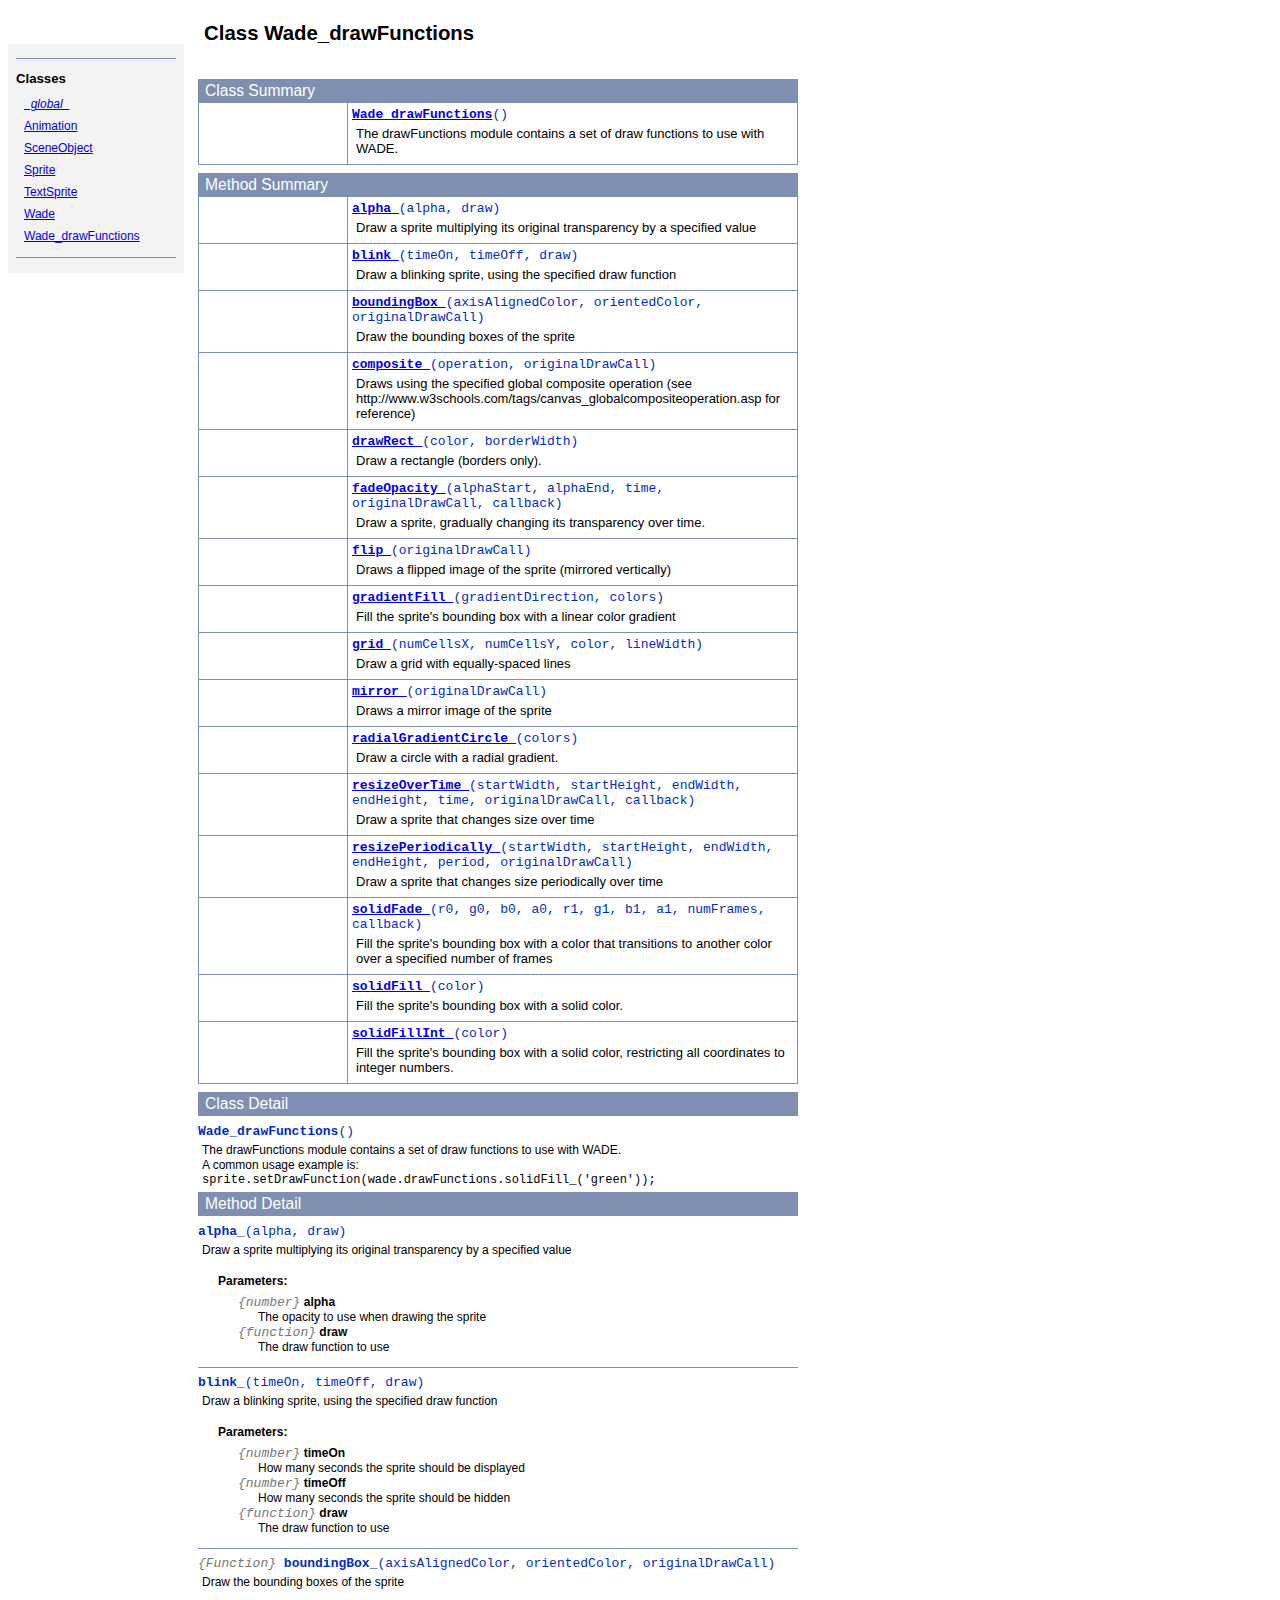
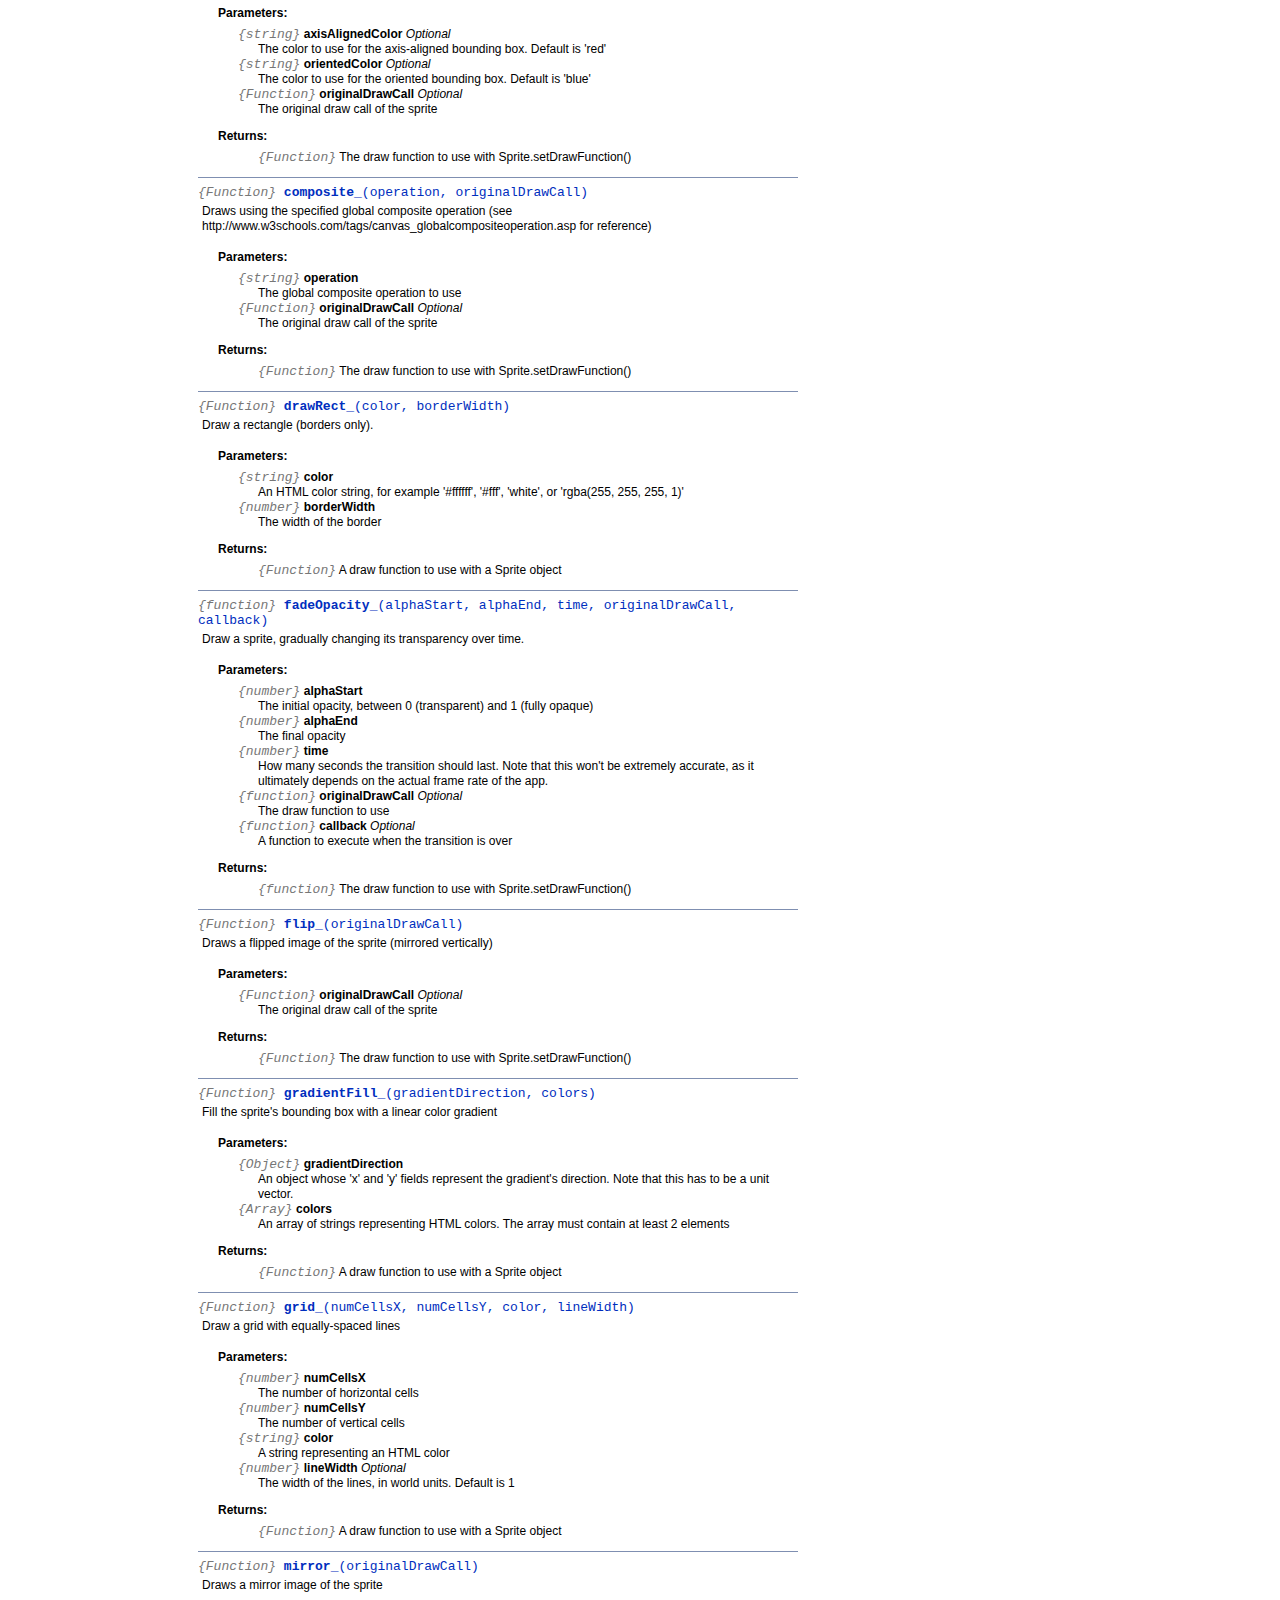
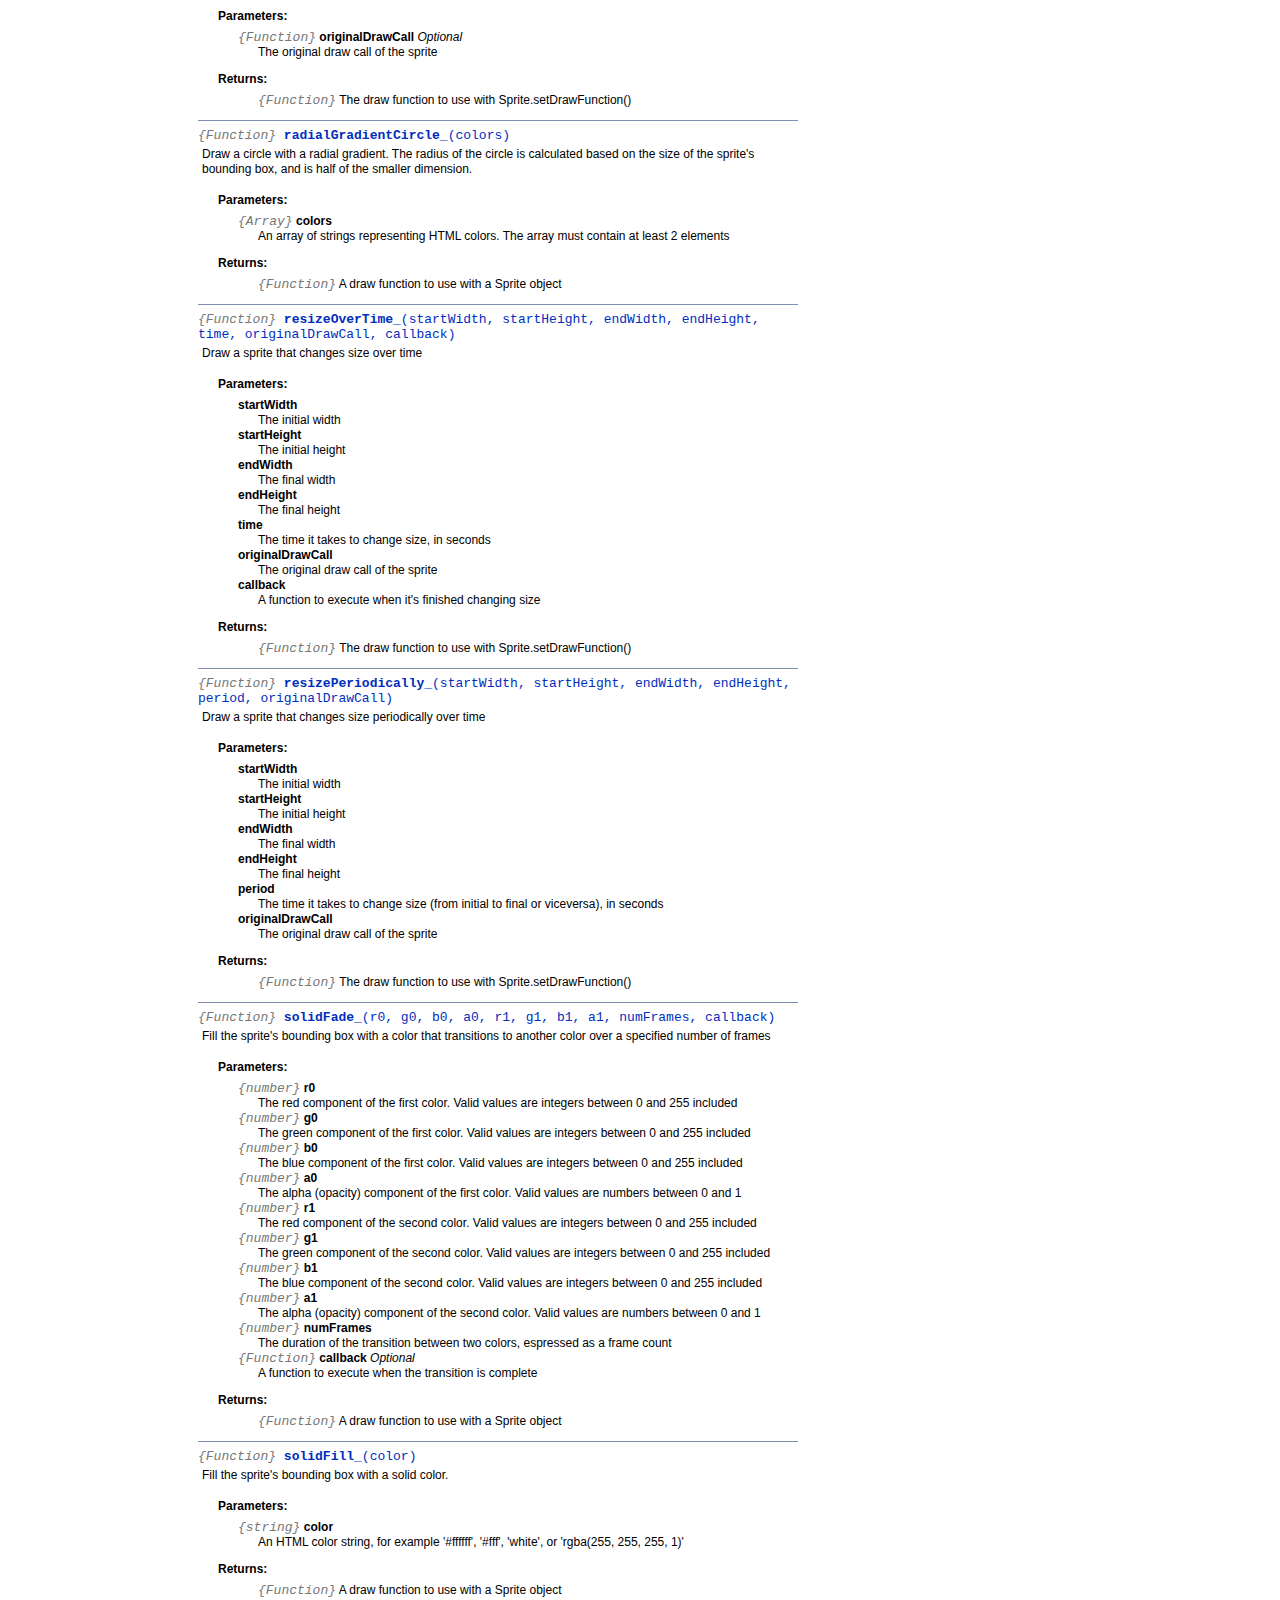
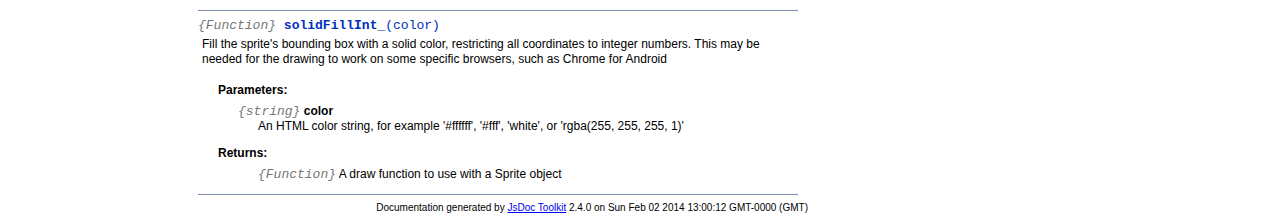
<file: doc/symbols/Wade_drawFunctions.html>
<!DOCTYPE html PUBLIC "-//W3C//DTD XHTML 1.0 Transitional//EN"
        "http://www.w3.org/TR/xhtml1/DTD/xhtml1-transitional.dtd">
<html xmlns="http://www.w3.org/1999/xhtml" xml:lang="en" lang="en">
	<head>
		<meta http-equiv="content-type" content="text/html; charset=utf-8" />
		<meta name="generator" content="JsDoc Toolkit" />
		
		<title>JsDoc Reference - Wade_drawFunctions</title>

		<style type="text/css">
			/* default.css */
body
{
	font: 12px "Lucida Grande", Tahoma, Arial, Helvetica, sans-serif;
	width: 800px;
}

.header
{
	clear: both;
	background-color: #ccc;
	padding: 8px;
}

h1
{
	font-size: 150%;
	font-weight: bold;
	padding: 0;
	margin: 1em 0 0 .3em;
}

hr
{
	border: none 0;
	border-top: 1px solid #7F8FB1;
	height: 1px;
}

pre.code
{
	display: block;
	padding: 8px;
	border: 1px dashed #ccc;
}

#index
{
	margin-top: 24px;
	float: left;
	width: 160px;
	position: absolute;
	left: 8px;
	background-color: #F3F3F3;
	padding: 8px;
}

#content
{
	margin-left: 190px;
	width: 600px;
}

.classList
{
	list-style-type: none;
	padding: 0;
	margin: 0 0 0 8px;
	font-family: arial, sans-serif;
	font-size: 1em;
	overflow: auto;
}

.classList li
{
	padding: 0;
	margin: 0 0 8px 0;
}

.summaryTable { width: 100%; }

h1.classTitle
{
	font-size:170%;
	line-height:130%;
}

h2 { font-size: 110%; }
caption, div.sectionTitle
{
	background-color: #7F8FB1;
	color: #fff;
	font-size:130%;
	text-align: left;
	padding: 2px 6px 2px 6px;
	border: 1px #7F8FB1 solid;
}

div.sectionTitle { margin-bottom: 8px; }
.summaryTable thead { display: none; }

.summaryTable td
{
	vertical-align: top;
	padding: 4px;
	border-bottom: 1px #7F8FB1 solid;
	border-right: 1px #7F8FB1 solid;
}

/*col#summaryAttributes {}*/
.summaryTable td.attributes
{
	border-left: 1px #7F8FB1 solid;
	width: 140px;
	text-align: right;
}

td.attributes, .fixedFont
{
	line-height: 15px;
	color: #002EBE;
	font-family: "Courier New",Courier,monospace;
	font-size: 13px;
}

.summaryTable td.nameDescription
{
	text-align: left;
	font-size: 13px;
	line-height: 15px;
}

.summaryTable td.nameDescription, .description
{
	line-height: 15px;
	padding: 4px;
	padding-left: 4px;
}

.summaryTable { margin-bottom: 8px; }

ul.inheritsList
{
	list-style: square;
	margin-left: 20px;
	padding-left: 0;
}

.detailList {
	margin-left: 20px; 
	line-height: 15px;
}
.detailList dt { margin-left: 20px; }

.detailList .heading
{
	font-weight: bold;
	padding-bottom: 6px;
	margin-left: 0;
}

.light, td.attributes, .light a:link, .light a:visited
{
	color: #777;
	font-style: italic;
}

.fineprint
{
	text-align: right;
	font-size: 10px;
}
		</style>
	</head>

	<body>
<!-- ============================== header ================================= -->	
		<!-- begin static/header.html -->
		<div id="header">
</div>
		<!-- end static/header.html -->

<!-- ============================== classes index ============================ -->
		<div id="index">
			<!-- begin publish.classesIndex -->
			<hr />
<h2>Classes</h2>
<ul class="classList">
	
	<li><i><a href="../symbols/_global_.html">_global_</a></i></li>
	
	<li><a href="../symbols/Animation.html">Animation</a></li>
	
	<li><a href="../symbols/SceneObject.html">SceneObject</a></li>
	
	<li><a href="../symbols/Sprite.html">Sprite</a></li>
	
	<li><a href="../symbols/TextSprite.html">TextSprite</a></li>
	
	<li><a href="../symbols/Wade.html">Wade</a></li>
	
	<li><a href="../symbols/Wade_drawFunctions.html">Wade_drawFunctions</a></li>
	
</ul>
<hr />
			<!-- end publish.classesIndex -->
		</div>
		
		<div id="content">
<!-- ============================== class title ============================ -->
			<h1 class="classTitle">
				
				Class Wade_drawFunctions
			</h1>

<!-- ============================== class summary ========================== -->			
			<p class="description">
				
				
			
				
				
			</p>

<!-- ============================== constructor summary ==================== -->			
			
			<table class="summaryTable" cellspacing="0" summary="A summary of the constructor documented in the class Wade_drawFunctions.">
				<caption>Class Summary</caption>
				<thead>
					<tr>
						<th scope="col">Constructor Attributes</th>
						<th scope="col">Constructor Name and Description</th>
					</tr>
				</thead>
				<tbody>
					<tr>
						<td class="attributes">&nbsp;</td>
						<td class="nameDescription" >
							<div class="fixedFont">
								<b><a href="../symbols/Wade_drawFunctions.html#constructor">Wade_drawFunctions</a></b>()
							</div>
							<div class="description">The drawFunctions module contains a set of  draw functions to use with WADE.</div>
						</td>
					</tr>
				</tbody>
			</table>
			

<!-- ============================== properties summary ===================== -->
			

<!-- ============================== methods summary ======================== -->
			
				
				
				<table class="summaryTable" cellspacing="0" summary="A summary of the methods documented in the class Wade_drawFunctions.">
					<caption>Method Summary</caption>
					<thead>
						<tr>
							<th scope="col">Method Attributes</th>
							<th scope="col">Method Name and Description</th>
						</tr>
					</thead>
					<tbody>
					
						<tr>
							<td class="attributes">&nbsp;</td>
							<td class="nameDescription">
								<div class="fixedFont"><b><a href="../symbols/Wade_drawFunctions.html#alpha_">alpha_</a></b>(alpha, draw)
								</div>
								<div class="description">Draw a sprite multiplying its original transparency by a specified value</div>
							</td>
						</tr>
					
						<tr>
							<td class="attributes">&nbsp;</td>
							<td class="nameDescription">
								<div class="fixedFont"><b><a href="../symbols/Wade_drawFunctions.html#blink_">blink_</a></b>(timeOn, timeOff, draw)
								</div>
								<div class="description">Draw a blinking sprite, using the specified draw function</div>
							</td>
						</tr>
					
						<tr>
							<td class="attributes">&nbsp;</td>
							<td class="nameDescription">
								<div class="fixedFont"><b><a href="../symbols/Wade_drawFunctions.html#boundingBox_">boundingBox_</a></b>(axisAlignedColor, orientedColor, originalDrawCall)
								</div>
								<div class="description">Draw the bounding boxes of the sprite</div>
							</td>
						</tr>
					
						<tr>
							<td class="attributes">&nbsp;</td>
							<td class="nameDescription">
								<div class="fixedFont"><b><a href="../symbols/Wade_drawFunctions.html#composite_">composite_</a></b>(operation, originalDrawCall)
								</div>
								<div class="description">Draws using the specified global composite operation (see http://www.w3schools.com/tags/canvas_globalcompositeoperation.asp for reference)</div>
							</td>
						</tr>
					
						<tr>
							<td class="attributes">&nbsp;</td>
							<td class="nameDescription">
								<div class="fixedFont"><b><a href="../symbols/Wade_drawFunctions.html#drawRect_">drawRect_</a></b>(color, borderWidth)
								</div>
								<div class="description">Draw a rectangle (borders only).</div>
							</td>
						</tr>
					
						<tr>
							<td class="attributes">&nbsp;</td>
							<td class="nameDescription">
								<div class="fixedFont"><b><a href="../symbols/Wade_drawFunctions.html#fadeOpacity_">fadeOpacity_</a></b>(alphaStart, alphaEnd, time, originalDrawCall, callback)
								</div>
								<div class="description">Draw a sprite, gradually changing its transparency over time.</div>
							</td>
						</tr>
					
						<tr>
							<td class="attributes">&nbsp;</td>
							<td class="nameDescription">
								<div class="fixedFont"><b><a href="../symbols/Wade_drawFunctions.html#flip_">flip_</a></b>(originalDrawCall)
								</div>
								<div class="description">Draws a flipped image of the sprite (mirrored vertically)</div>
							</td>
						</tr>
					
						<tr>
							<td class="attributes">&nbsp;</td>
							<td class="nameDescription">
								<div class="fixedFont"><b><a href="../symbols/Wade_drawFunctions.html#gradientFill_">gradientFill_</a></b>(gradientDirection, colors)
								</div>
								<div class="description">Fill the sprite's bounding box with a linear color gradient</div>
							</td>
						</tr>
					
						<tr>
							<td class="attributes">&nbsp;</td>
							<td class="nameDescription">
								<div class="fixedFont"><b><a href="../symbols/Wade_drawFunctions.html#grid_">grid_</a></b>(numCellsX, numCellsY, color, lineWidth)
								</div>
								<div class="description">Draw a grid with equally-spaced lines</div>
							</td>
						</tr>
					
						<tr>
							<td class="attributes">&nbsp;</td>
							<td class="nameDescription">
								<div class="fixedFont"><b><a href="../symbols/Wade_drawFunctions.html#mirror_">mirror_</a></b>(originalDrawCall)
								</div>
								<div class="description">Draws a mirror image of the sprite</div>
							</td>
						</tr>
					
						<tr>
							<td class="attributes">&nbsp;</td>
							<td class="nameDescription">
								<div class="fixedFont"><b><a href="../symbols/Wade_drawFunctions.html#radialGradientCircle_">radialGradientCircle_</a></b>(colors)
								</div>
								<div class="description">Draw a circle with a radial gradient.</div>
							</td>
						</tr>
					
						<tr>
							<td class="attributes">&nbsp;</td>
							<td class="nameDescription">
								<div class="fixedFont"><b><a href="../symbols/Wade_drawFunctions.html#resizeOverTime_">resizeOverTime_</a></b>(startWidth, startHeight, endWidth, endHeight, time, originalDrawCall, callback)
								</div>
								<div class="description">Draw a sprite that changes size over time</div>
							</td>
						</tr>
					
						<tr>
							<td class="attributes">&nbsp;</td>
							<td class="nameDescription">
								<div class="fixedFont"><b><a href="../symbols/Wade_drawFunctions.html#resizePeriodically_">resizePeriodically_</a></b>(startWidth, startHeight, endWidth, endHeight, period, originalDrawCall)
								</div>
								<div class="description">Draw a sprite that changes size periodically over time</div>
							</td>
						</tr>
					
						<tr>
							<td class="attributes">&nbsp;</td>
							<td class="nameDescription">
								<div class="fixedFont"><b><a href="../symbols/Wade_drawFunctions.html#solidFade_">solidFade_</a></b>(r0, g0, b0, a0, r1, g1, b1, a1, numFrames, callback)
								</div>
								<div class="description">Fill the sprite's bounding box with a color that transitions to another color over a specified number of frames</div>
							</td>
						</tr>
					
						<tr>
							<td class="attributes">&nbsp;</td>
							<td class="nameDescription">
								<div class="fixedFont"><b><a href="../symbols/Wade_drawFunctions.html#solidFill_">solidFill_</a></b>(color)
								</div>
								<div class="description">Fill the sprite's bounding box with a solid color.</div>
							</td>
						</tr>
					
						<tr>
							<td class="attributes">&nbsp;</td>
							<td class="nameDescription">
								<div class="fixedFont"><b><a href="../symbols/Wade_drawFunctions.html#solidFillInt_">solidFillInt_</a></b>(color)
								</div>
								<div class="description">Fill the sprite's bounding box with a solid color, restricting all coordinates to integer numbers.</div>
							</td>
						</tr>
					
					</tbody>
				</table>
				
				
				
			
<!-- ============================== events summary ======================== -->
			

<!-- ============================== constructor details ==================== -->		
			
			<div class="details"><a name="constructor"> </a>
				<div class="sectionTitle">
					Class Detail
				</div>
				
				<div class="fixedFont">
						<b>Wade_drawFunctions</b>()
				</div>
				
				<div class="description">
					The drawFunctions module contains a set of  draw functions to use with WADE.<br/>A common usage example is:<br/><tt>sprite.setDrawFunction(wade.drawFunctions.solidFill_('green'));</tt>
					
				</div>
				
				
				
				
					
					
					
					
					
					
					

			</div>
			

<!-- ============================== field details ========================== -->		
			

<!-- ============================== method details ========================= -->		
			
				<div class="sectionTitle">
					Method Detail
				</div>
				
					<a name="alpha_"> </a>
					<div class="fixedFont">
					
					
					<b>alpha_</b>(alpha, draw)
					
					</div>
					<div class="description">
						Draw a sprite multiplying its original transparency by a specified value
						
					</div>
					
					
					
						
							<dl class="detailList">
							<dt class="heading">Parameters:</dt>
							
								<dt>
									<span class="light fixedFont">{number}</span> <b>alpha</b>
									
								</dt>
								<dd>The opacity to use when drawing the sprite</dd>
							
								<dt>
									<span class="light fixedFont">{function}</span> <b>draw</b>
									
								</dt>
								<dd>The draw function to use</dd>
							
							</dl>
						
						
						
						
						
						
						

					<hr />
				
					<a name="blink_"> </a>
					<div class="fixedFont">
					
					
					<b>blink_</b>(timeOn, timeOff, draw)
					
					</div>
					<div class="description">
						Draw a blinking sprite, using the specified draw function
						
					</div>
					
					
					
						
							<dl class="detailList">
							<dt class="heading">Parameters:</dt>
							
								<dt>
									<span class="light fixedFont">{number}</span> <b>timeOn</b>
									
								</dt>
								<dd>How many seconds the sprite should be displayed</dd>
							
								<dt>
									<span class="light fixedFont">{number}</span> <b>timeOff</b>
									
								</dt>
								<dd>How many seconds the sprite should be hidden</dd>
							
								<dt>
									<span class="light fixedFont">{function}</span> <b>draw</b>
									
								</dt>
								<dd>The draw function to use</dd>
							
							</dl>
						
						
						
						
						
						
						

					<hr />
				
					<a name="boundingBox_"> </a>
					<div class="fixedFont">
					
					<span class="light">{Function}</span>
					<b>boundingBox_</b>(axisAlignedColor, orientedColor, originalDrawCall)
					
					</div>
					<div class="description">
						Draw the bounding boxes of the sprite
						
					</div>
					
					
					
						
							<dl class="detailList">
							<dt class="heading">Parameters:</dt>
							
								<dt>
									<span class="light fixedFont">{string}</span> <b>axisAlignedColor</b>
									<i>Optional</i>
								</dt>
								<dd>The color to use for the axis-aligned bounding box. Default is 'red'</dd>
							
								<dt>
									<span class="light fixedFont">{string}</span> <b>orientedColor</b>
									<i>Optional</i>
								</dt>
								<dd>The color to use for the oriented bounding box. Default is 'blue'</dd>
							
								<dt>
									<span class="light fixedFont">{Function}</span> <b>originalDrawCall</b>
									<i>Optional</i>
								</dt>
								<dd>The original draw call of the sprite</dd>
							
							</dl>
						
						
						
						
						
							<dl class="detailList">
							<dt class="heading">Returns:</dt>
							
								<dd><span class="light fixedFont">{Function}</span> The draw function to use with Sprite.setDrawFunction()</dd>
							
							</dl>
						
						
						

					<hr />
				
					<a name="composite_"> </a>
					<div class="fixedFont">
					
					<span class="light">{Function}</span>
					<b>composite_</b>(operation, originalDrawCall)
					
					</div>
					<div class="description">
						Draws using the specified global composite operation (see http://www.w3schools.com/tags/canvas_globalcompositeoperation.asp for reference)
						
					</div>
					
					
					
						
							<dl class="detailList">
							<dt class="heading">Parameters:</dt>
							
								<dt>
									<span class="light fixedFont">{string}</span> <b>operation</b>
									
								</dt>
								<dd>The global composite operation to use</dd>
							
								<dt>
									<span class="light fixedFont">{Function}</span> <b>originalDrawCall</b>
									<i>Optional</i>
								</dt>
								<dd>The original draw call of the sprite</dd>
							
							</dl>
						
						
						
						
						
							<dl class="detailList">
							<dt class="heading">Returns:</dt>
							
								<dd><span class="light fixedFont">{Function}</span> The draw function to use with Sprite.setDrawFunction()</dd>
							
							</dl>
						
						
						

					<hr />
				
					<a name="drawRect_"> </a>
					<div class="fixedFont">
					
					<span class="light">{Function}</span>
					<b>drawRect_</b>(color, borderWidth)
					
					</div>
					<div class="description">
						Draw a rectangle (borders only).
						
					</div>
					
					
					
						
							<dl class="detailList">
							<dt class="heading">Parameters:</dt>
							
								<dt>
									<span class="light fixedFont">{string}</span> <b>color</b>
									
								</dt>
								<dd>An HTML color string, for example '#ffffff', '#fff', 'white', or 'rgba(255, 255, 255, 1)'</dd>
							
								<dt>
									<span class="light fixedFont">{number}</span> <b>borderWidth</b>
									
								</dt>
								<dd>The width of the border</dd>
							
							</dl>
						
						
						
						
						
							<dl class="detailList">
							<dt class="heading">Returns:</dt>
							
								<dd><span class="light fixedFont">{Function}</span> A draw function to use with a Sprite object</dd>
							
							</dl>
						
						
						

					<hr />
				
					<a name="fadeOpacity_"> </a>
					<div class="fixedFont">
					
					<span class="light">{function}</span>
					<b>fadeOpacity_</b>(alphaStart, alphaEnd, time, originalDrawCall, callback)
					
					</div>
					<div class="description">
						Draw a sprite, gradually changing its transparency over time.
						
					</div>
					
					
					
						
							<dl class="detailList">
							<dt class="heading">Parameters:</dt>
							
								<dt>
									<span class="light fixedFont">{number}</span> <b>alphaStart</b>
									
								</dt>
								<dd>The initial opacity, between 0 (transparent) and 1 (fully opaque)</dd>
							
								<dt>
									<span class="light fixedFont">{number}</span> <b>alphaEnd</b>
									
								</dt>
								<dd>The final opacity</dd>
							
								<dt>
									<span class="light fixedFont">{number}</span> <b>time</b>
									
								</dt>
								<dd>How many seconds the transition should last. Note that this won't be extremely accurate, as it ultimately depends on the actual frame rate of the app.</dd>
							
								<dt>
									<span class="light fixedFont">{function}</span> <b>originalDrawCall</b>
									<i>Optional</i>
								</dt>
								<dd>The draw function to use</dd>
							
								<dt>
									<span class="light fixedFont">{function}</span> <b>callback</b>
									<i>Optional</i>
								</dt>
								<dd>A function to execute when the transition is over</dd>
							
							</dl>
						
						
						
						
						
							<dl class="detailList">
							<dt class="heading">Returns:</dt>
							
								<dd><span class="light fixedFont">{function}</span> The draw function to use with Sprite.setDrawFunction()</dd>
							
							</dl>
						
						
						

					<hr />
				
					<a name="flip_"> </a>
					<div class="fixedFont">
					
					<span class="light">{Function}</span>
					<b>flip_</b>(originalDrawCall)
					
					</div>
					<div class="description">
						Draws a flipped image of the sprite (mirrored vertically)
						
					</div>
					
					
					
						
							<dl class="detailList">
							<dt class="heading">Parameters:</dt>
							
								<dt>
									<span class="light fixedFont">{Function}</span> <b>originalDrawCall</b>
									<i>Optional</i>
								</dt>
								<dd>The original draw call of the sprite</dd>
							
							</dl>
						
						
						
						
						
							<dl class="detailList">
							<dt class="heading">Returns:</dt>
							
								<dd><span class="light fixedFont">{Function}</span> The draw function to use with Sprite.setDrawFunction()</dd>
							
							</dl>
						
						
						

					<hr />
				
					<a name="gradientFill_"> </a>
					<div class="fixedFont">
					
					<span class="light">{Function}</span>
					<b>gradientFill_</b>(gradientDirection, colors)
					
					</div>
					<div class="description">
						Fill the sprite's bounding box with a linear color gradient
						
					</div>
					
					
					
						
							<dl class="detailList">
							<dt class="heading">Parameters:</dt>
							
								<dt>
									<span class="light fixedFont">{Object}</span> <b>gradientDirection</b>
									
								</dt>
								<dd>An object whose 'x' and 'y' fields represent the gradient's direction. Note that this has to be a unit vector.</dd>
							
								<dt>
									<span class="light fixedFont">{Array}</span> <b>colors</b>
									
								</dt>
								<dd>An array of strings representing HTML colors. The array must contain at least 2 elements</dd>
							
							</dl>
						
						
						
						
						
							<dl class="detailList">
							<dt class="heading">Returns:</dt>
							
								<dd><span class="light fixedFont">{Function}</span> A draw function to use with a Sprite object</dd>
							
							</dl>
						
						
						

					<hr />
				
					<a name="grid_"> </a>
					<div class="fixedFont">
					
					<span class="light">{Function}</span>
					<b>grid_</b>(numCellsX, numCellsY, color, lineWidth)
					
					</div>
					<div class="description">
						Draw a grid with equally-spaced lines
						
					</div>
					
					
					
						
							<dl class="detailList">
							<dt class="heading">Parameters:</dt>
							
								<dt>
									<span class="light fixedFont">{number}</span> <b>numCellsX</b>
									
								</dt>
								<dd>The number of horizontal cells</dd>
							
								<dt>
									<span class="light fixedFont">{number}</span> <b>numCellsY</b>
									
								</dt>
								<dd>The number of vertical cells</dd>
							
								<dt>
									<span class="light fixedFont">{string}</span> <b>color</b>
									
								</dt>
								<dd>A string representing an HTML color</dd>
							
								<dt>
									<span class="light fixedFont">{number}</span> <b>lineWidth</b>
									<i>Optional</i>
								</dt>
								<dd>The width of the lines, in world units. Default is 1</dd>
							
							</dl>
						
						
						
						
						
							<dl class="detailList">
							<dt class="heading">Returns:</dt>
							
								<dd><span class="light fixedFont">{Function}</span> A draw function to use with a Sprite object</dd>
							
							</dl>
						
						
						

					<hr />
				
					<a name="mirror_"> </a>
					<div class="fixedFont">
					
					<span class="light">{Function}</span>
					<b>mirror_</b>(originalDrawCall)
					
					</div>
					<div class="description">
						Draws a mirror image of the sprite
						
					</div>
					
					
					
						
							<dl class="detailList">
							<dt class="heading">Parameters:</dt>
							
								<dt>
									<span class="light fixedFont">{Function}</span> <b>originalDrawCall</b>
									<i>Optional</i>
								</dt>
								<dd>The original draw call of the sprite</dd>
							
							</dl>
						
						
						
						
						
							<dl class="detailList">
							<dt class="heading">Returns:</dt>
							
								<dd><span class="light fixedFont">{Function}</span> The draw function to use with Sprite.setDrawFunction()</dd>
							
							</dl>
						
						
						

					<hr />
				
					<a name="radialGradientCircle_"> </a>
					<div class="fixedFont">
					
					<span class="light">{Function}</span>
					<b>radialGradientCircle_</b>(colors)
					
					</div>
					<div class="description">
						Draw a circle with a radial gradient. The radius of the circle is calculated based on the size of the sprite's bounding box, and is half of the smaller dimension.
						
					</div>
					
					
					
						
							<dl class="detailList">
							<dt class="heading">Parameters:</dt>
							
								<dt>
									<span class="light fixedFont">{Array}</span> <b>colors</b>
									
								</dt>
								<dd>An array of strings representing HTML colors. The array must contain at least 2 elements</dd>
							
							</dl>
						
						
						
						
						
							<dl class="detailList">
							<dt class="heading">Returns:</dt>
							
								<dd><span class="light fixedFont">{Function}</span> A draw function to use with a Sprite object</dd>
							
							</dl>
						
						
						

					<hr />
				
					<a name="resizeOverTime_"> </a>
					<div class="fixedFont">
					
					<span class="light">{Function}</span>
					<b>resizeOverTime_</b>(startWidth, startHeight, endWidth, endHeight, time, originalDrawCall, callback)
					
					</div>
					<div class="description">
						Draw a sprite that changes size over time
						
					</div>
					
					
					
						
							<dl class="detailList">
							<dt class="heading">Parameters:</dt>
							
								<dt>
									<b>startWidth</b>
									
								</dt>
								<dd>The initial width</dd>
							
								<dt>
									<b>startHeight</b>
									
								</dt>
								<dd>The initial height</dd>
							
								<dt>
									<b>endWidth</b>
									
								</dt>
								<dd>The final width</dd>
							
								<dt>
									<b>endHeight</b>
									
								</dt>
								<dd>The final height</dd>
							
								<dt>
									<b>time</b>
									
								</dt>
								<dd>The time it takes to change size, in seconds</dd>
							
								<dt>
									<b>originalDrawCall</b>
									
								</dt>
								<dd>The original draw call of the sprite</dd>
							
								<dt>
									<b>callback</b>
									
								</dt>
								<dd>A function to execute when it's finished changing size</dd>
							
							</dl>
						
						
						
						
						
							<dl class="detailList">
							<dt class="heading">Returns:</dt>
							
								<dd><span class="light fixedFont">{Function}</span> The draw function to use with Sprite.setDrawFunction()</dd>
							
							</dl>
						
						
						

					<hr />
				
					<a name="resizePeriodically_"> </a>
					<div class="fixedFont">
					
					<span class="light">{Function}</span>
					<b>resizePeriodically_</b>(startWidth, startHeight, endWidth, endHeight, period, originalDrawCall)
					
					</div>
					<div class="description">
						Draw a sprite that changes size periodically over time
						
					</div>
					
					
					
						
							<dl class="detailList">
							<dt class="heading">Parameters:</dt>
							
								<dt>
									<b>startWidth</b>
									
								</dt>
								<dd>The initial width</dd>
							
								<dt>
									<b>startHeight</b>
									
								</dt>
								<dd>The initial height</dd>
							
								<dt>
									<b>endWidth</b>
									
								</dt>
								<dd>The final width</dd>
							
								<dt>
									<b>endHeight</b>
									
								</dt>
								<dd>The final height</dd>
							
								<dt>
									<b>period</b>
									
								</dt>
								<dd>The time it takes to change size (from initial to final or viceversa), in seconds</dd>
							
								<dt>
									<b>originalDrawCall</b>
									
								</dt>
								<dd>The original draw call of the sprite</dd>
							
							</dl>
						
						
						
						
						
							<dl class="detailList">
							<dt class="heading">Returns:</dt>
							
								<dd><span class="light fixedFont">{Function}</span> The draw function to use with Sprite.setDrawFunction()</dd>
							
							</dl>
						
						
						

					<hr />
				
					<a name="solidFade_"> </a>
					<div class="fixedFont">
					
					<span class="light">{Function}</span>
					<b>solidFade_</b>(r0, g0, b0, a0, r1, g1, b1, a1, numFrames, callback)
					
					</div>
					<div class="description">
						Fill the sprite's bounding box with a color that transitions to another color over a specified number of frames
						
					</div>
					
					
					
						
							<dl class="detailList">
							<dt class="heading">Parameters:</dt>
							
								<dt>
									<span class="light fixedFont">{number}</span> <b>r0</b>
									
								</dt>
								<dd>The red component of the first color. Valid values are integers between 0 and 255 included</dd>
							
								<dt>
									<span class="light fixedFont">{number}</span> <b>g0</b>
									
								</dt>
								<dd>The green component of the first color. Valid values are integers between 0 and 255 included</dd>
							
								<dt>
									<span class="light fixedFont">{number}</span> <b>b0</b>
									
								</dt>
								<dd>The blue component of the first color. Valid values are integers between 0 and 255 included</dd>
							
								<dt>
									<span class="light fixedFont">{number}</span> <b>a0</b>
									
								</dt>
								<dd>The alpha (opacity) component of the first color. Valid values are numbers between 0 and 1</dd>
							
								<dt>
									<span class="light fixedFont">{number}</span> <b>r1</b>
									
								</dt>
								<dd>The red component of the second color. Valid values are integers between 0 and 255 included</dd>
							
								<dt>
									<span class="light fixedFont">{number}</span> <b>g1</b>
									
								</dt>
								<dd>The green component of the second color. Valid values are integers between 0 and 255 included</dd>
							
								<dt>
									<span class="light fixedFont">{number}</span> <b>b1</b>
									
								</dt>
								<dd>The blue component of the second color. Valid values are integers between 0 and 255 included</dd>
							
								<dt>
									<span class="light fixedFont">{number}</span> <b>a1</b>
									
								</dt>
								<dd>The alpha (opacity) component of the second color. Valid values are numbers between 0 and 1</dd>
							
								<dt>
									<span class="light fixedFont">{number}</span> <b>numFrames</b>
									
								</dt>
								<dd>The duration of the transition between two colors, espressed as a frame count</dd>
							
								<dt>
									<span class="light fixedFont">{Function}</span> <b>callback</b>
									<i>Optional</i>
								</dt>
								<dd>A function to execute when the transition is complete</dd>
							
							</dl>
						
						
						
						
						
							<dl class="detailList">
							<dt class="heading">Returns:</dt>
							
								<dd><span class="light fixedFont">{Function}</span> A draw function to use with a Sprite object</dd>
							
							</dl>
						
						
						

					<hr />
				
					<a name="solidFill_"> </a>
					<div class="fixedFont">
					
					<span class="light">{Function}</span>
					<b>solidFill_</b>(color)
					
					</div>
					<div class="description">
						Fill the sprite's bounding box with a solid color.
						
					</div>
					
					
					
						
							<dl class="detailList">
							<dt class="heading">Parameters:</dt>
							
								<dt>
									<span class="light fixedFont">{string}</span> <b>color</b>
									
								</dt>
								<dd>An HTML color string, for example '#ffffff', '#fff', 'white', or 'rgba(255, 255, 255, 1)'</dd>
							
							</dl>
						
						
						
						
						
							<dl class="detailList">
							<dt class="heading">Returns:</dt>
							
								<dd><span class="light fixedFont">{Function}</span> A draw function to use with a Sprite object</dd>
							
							</dl>
						
						
						

					<hr />
				
					<a name="solidFillInt_"> </a>
					<div class="fixedFont">
					
					<span class="light">{Function}</span>
					<b>solidFillInt_</b>(color)
					
					</div>
					<div class="description">
						Fill the sprite's bounding box with a solid color, restricting all coordinates to integer numbers. This may be needed for the drawing to work on some specific browsers, such as Chrome for Android
						
					</div>
					
					
					
						
							<dl class="detailList">
							<dt class="heading">Parameters:</dt>
							
								<dt>
									<span class="light fixedFont">{string}</span> <b>color</b>
									
								</dt>
								<dd>An HTML color string, for example '#ffffff', '#fff', 'white', or 'rgba(255, 255, 255, 1)'</dd>
							
							</dl>
						
						
						
						
						
							<dl class="detailList">
							<dt class="heading">Returns:</dt>
							
								<dd><span class="light fixedFont">{Function}</span> A draw function to use with a Sprite object</dd>
							
							</dl>
						
						
						

					
				
			
			
<!-- ============================== event details ========================= -->		
			
			
			<hr />
		</div>

		
<!-- ============================== footer ================================= -->
		<div class="fineprint" style="clear:both">
			
			Documentation generated by <a href="http://code.google.com/p/jsdoc-toolkit/" target="_blank">JsDoc Toolkit</a> 2.4.0 on Sun Feb 02 2014 13:00:12 GMT-0000 (GMT)
		</div>
	</body>
</html>
</file>
<file: style.css>
html, body
{   
	width:  100%;
	height: 100%;
	margin: auto;
    padding: 0;
    position: absolute;
    left: 0;
    top: 0;
    right: 0;
    bottom: 0;
	overflow: hidden;
    z-index: -1000;
    background: #1c6ea7;
    -webkit-tap-highlight-color: rgba(255, 255, 255, 0);
    -ms-touch-action: none;
}

canvas, #wade_main_div
{
    margin: auto;
    position: absolute;
    padding: 0;
    left: 0;
    top: 0;
    right: 0;
    bottom: 0;
    border: none;
    outline: none;
    -webkit-backface-visibility: hidden;
    -webkit-perspective: 1000;
    -moz-user-select: none;
    -khtml-user-select: none;
    -webkit-user-select: none;
    user-select: none;
    -moz-transform: translate3d(0, 0, 0);
    -webkit-transform: translate3d(0, 0, 0);
    -o-transform: translate3d(0, 0, 0);
    -ms-transform: translate3d(0, 0, 0);
}

.loadingImage_class
{
    margin: auto;
    position: absolute;
    top: 0;
    bottom: 0;
    left: 0;
    right: 0;
    z-index: 2;
}
</file>
